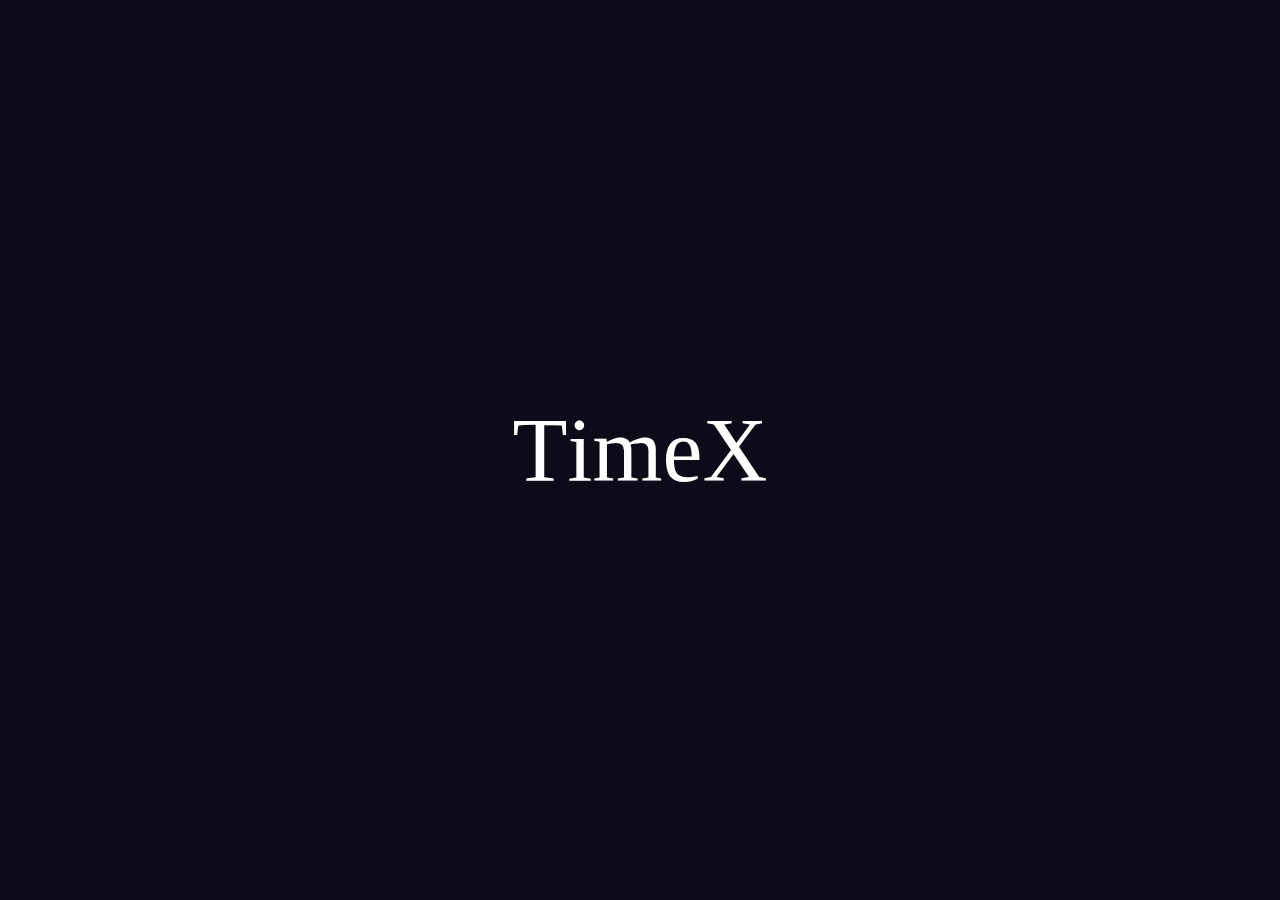
<file: compare.html>
<!doctype html>
<html lang="en">
  <head>
    <meta charset="utf-8">
    <meta name="viewport" content="width=device-width, initial-scale=1">
    <link href="https://cdn.jsdelivr.net/npm/bootstrap@5.0.0-beta1/dist/css/bootstrap.min.css" rel="stylesheet" integrity="sha384-giJF6kkoqNQ00vy+HMDP7azOuL0xtbfIcaT9wjKHr8RbDVddVHyTfAAsrekwKmP1" crossorigin="anonymous">
    <link rel="stylesheet" href="https://cdnjs.cloudflare.com/ajax/libs/font-awesome/4.7.0/css/font-awesome.min.css">
    <link rel="stylesheet" href="https://use.fontawesome.com/releases/v5.14.0/css/all.css" integrity="sha384-HzLeBuhoNPvSl5KYnjx0BT+WB0QEEqLprO+NBkkk5gbc67FTaL7XIGa2w1L0Xbgc" crossorigin="anonymous">
    <link rel="preconnect" href="https://fonts.gstatic.com">
    <link href="https://fonts.googleapis.com/css2?family=Montserrat&family=Nunito+Sans&family=Quicksand:wght@700&display=swap" rel="stylesheet">
    <link href="https://unpkg.com/aos@2.3.1/dist/aos.css" rel="stylesheet">
    <link rel="icon" type="image/png" sizes="32x32" href="Images/favicon/favicon-32x32.png">
    <link rel="stylesheet" href="compare.css">
    <title>TimeX</title>

  </head>

  <body onload="myFunction()";>

    <div id="loader" class="Main">
            
      <div class="center-t">
          <ul>
              <li style="font-family:fontastique; ">T</li>
              <li style="font-family:TIMESS; ">i</li>
              <li style="font-family: TIMESS;">m</li>
              <li style="font-family: TIMESS;">e</li>
              <li style="font-family: Quantify;color: #fff;">X</li>
          </ul>
      </div>    
          
          
  </div>








<div id="content" style="display: none;"> <!--Content loader-->
    <!--Navigation Bar-->

    <div class="Navigation">

        <nav class="navbar navbar-expand-lg">
            <div class="container-fluid">
              <a class="navbar-brand" href="index.html"><img src="Images/logo.svg" alt="Logo" width="120px" height="40px"></a>
              <button class="navbar-toggler" type="button" data-bs-toggle="collapse" data-bs-target="#navbarNavDropdown" aria-controls="navbarNavDropdown" aria-expanded="false" aria-label="Toggle navigation">
                <span class="navbar-toggler-icon"><i class="fas fa-bars"></i></span>
              </button>
              <div class="collapse navbar-collapse" id="navbarNavDropdown">
                <ul class="navbar-nav m-auto">
                  <li class="nav-item">
                    <a class="nav-link active" aria-current="page" href="shop.html">Shop</a>
                  </li>
                  <li class="nav-item">
                    <a class="nav-link" href="features.html">Features</a>
                  </li>
                  <li class="nav-item dropdown">
                    <a class="nav-link dropdown-toggle" href="#" id="navbarDropdownMenuLink" role="button" data-bs-toggle="dropdown" aria-expanded="false">
                      Products
                    </a>
                    <ul class="dropdown-menu" aria-labelledby="navbarDropdownMenuLink">
                      <li><a class="dropdown-item" href="watchse.html">
                        <p class="text-center m-2" style="font-weight: bold;">Recent Launch</p>
                            <div class="container mt-5">
                              <div class="row">
                                  <div class="col-sm-6">
                                      <img src="Images/watch right 2.png" alt="" class="img-fluid" >
                                  </div>

                                  <div class="col-sm-6 dropContent">
                                      <p style="font-weight: 700;">TimeX SE</p>
                                      <p style="font-weight: bold;">$199.00 USD</p>
                                      <p class="details">Details ⇾</p>
                                  </div>
                              </div>

                            </div>

                      </a></li>
                      <li><a class="dropdown-item" href="series3.html">

                        <div class="container mt-5">
                          <div class="row">
                              <div class="col-sm-6">
                                  <img src="Images/watch right 1.png" alt="" class="img-fluid" >
                              </div>

                              <div class="col-sm-6 dropContent">
                                  <p style="font-weight: 700;">TimeX Series 3 </p>
                                  <p style="font-weight: bold;">$399.00 USD</p>
                                  <p class="details">Details ⇾</p>
                              </div>
                          </div>

                        </div>
                        

                      </a></li>
                      <li><a class="dropdown-item" href="series4.html">
                        <div class="container mt-5">
                          <div class="row">
                              <div class="col-sm-6">
                                  <img src="Images/watch right 3.png" alt="" class="img-fluid" >
                              </div>

                              <div class="col-sm-6 dropContent">
                                  <p style="font-weight: 700;">TimeX Series 4</p>
                                  <p style="font-weight: bold;">$499.00 USD</p>
                                  <p class="details"> Details ⇾</p>
                              </div>
                          </div>

                        </div>
                        

                      </a></li>
                    </ul>
                  </li>
                  <li class="nav-item">
                    <a class="nav-link" href="about.html">About</a>
                  </li>
                  <li class="nav-item">
                    <a class="nav-link" href="support.html">Support</a>
                  </li>
                </ul>
                <div class="navbar-nav ml-auto">
                  <div class="container-fluid">
                    <form class="d-flex">
                      <input class="form-control" type="search" placeholder="Type here.." aria-label="Search">
                      <button class="btn searchcolor" type="submit">Search</button>
                    </form>
                  </div>
                  <li class="nav-item">
                    <a class="nav-link" href="#"><i class="fas fa-shopping-cart"></i></a>
                  </li>
                </div>
              </div>

            </div>
          </nav>

    </div>

<!--Navigation Bar End-->

<!--Which TimeX watch Section-->

<div class="container">

        <div class="row text-center">

            <div class="col-12 mt-5">
                 <h1>Which TimeX Watch is right for you?</h1>   
            </div>

        </div>

</div>

<div class="container">

        <div class="row mt-5 text-center">

               <div class="col-4">
                    <h3>Series 4</h3>
                    <hr>
                    <img src="Compare/which-(2).jpg" alt="" class="img-fluid">

                    <div class="my-4" style="color: #86868B;">
                        <h6>The most advanced Watch yet, with a blood oxygen sensor and app, the ECG app and the Always-On Retina display.</h6>
                    </div>

                    <div class="my-3">
                    <h6><span style="color: red;">GPS + Cellular</span> From ₹49,900</h6>
                    <h6>GPS From ₹40,900</h6>
                    </div>   
                        
                    <button class="btn btn-buy"><a href="series4.html">Buy</a></button>
               </div> 

               <div class="col-4">
                    <h3>SE</h3>
                    <hr>
                    <img src="Compare/which-(3).jpg" alt="" class="img-fluid">

                    <div class="my-4" style="color: #86868B;">
                        <h6>Features the same larger display size as Series 4, fall detection, a compass and an always-on altimeter.And lot more.</h6>
                    </div>

                    <div class="my-3">
                        <h6><span style="color: red;">GPS + Cellular</span> From ₹33,900</h6>
                        <h6>GPS From From ₹29,900</h6>
                    </div>

                    <button class="btn btn-buy"><a href="watchse.html">Buy</a></button>
                </div>

                <div class="col-4">
                    <h3>Series 3</h3>    
                    <hr>
                    <img src="Compare/which-(1).jpg" alt="" class="img-fluid">

                    <div class="my-4" style="color: #86868B;">
                        <h6>The most advanced Watch yet, with a blood oxygen sensor and app, the ECG app and the Always-On Retina display.</h6>
                    </div>

                    <h6 class="my-3">GPS From  ₹20,900</h6> <br>
                    <button class="btn btn-buy"><a href="series3.html">Buy</a></button>
                </div>


        </div>



</div>

<!-- Quick Look -->
<div class="quick-bg">

        <div class="container my-5">

            <div class="row text-center">
                    <div class="col-12 p-5">
                          <h1>Quick Look</h1>  
                    </div>
            </div>

            <div class="row text-center">

                <div class="col-4">

                    <div class="mb-5">
                      <img src="Compare/smartwatch size.svg" alt="" width="100px" height="100px">
                        <h6 class="my-3">44mm or 40mm <br> case size</h6>
                    </div>  
                    
                    
                    <div class="mb-5">
                      <img src="Compare/smartwatch.svg" alt="" width="100px" height="100px">
                        <h6  class="my-3">Always-On <br>Retina display</h6>
                    </div> 

                    <div class="mb-5">
                      <img src="Compare/water-resistant.svg" alt="" width="100px" height="100px">
                        <h6  class="my-3">50m <br>Water resistant Swimproof</h6>
                    </div> 

                    
                    <div class="mb-5">
                      <img src="Compare/oxygen.svg" alt="" width="100px" height="100px">
                        <h6  class="my-3">Blood Oxygen app</h6>
                    </div> 

                    <div class="mb-5">
                      <img src="Compare/ecg-lines.svg" alt="" width="100px" height="100px">
                        <h6  class="my-3">ECG app</h6>
                    </div> 

                    <div class="mb-5">
                      <img src="Compare/heart-rate.svg" alt="" width="100px" height="100px">
                        <h6  class="my-3">High and low heart rate <br> notifications</h6>
                    </div> 

                    <div class="mb-5">
                      <img src="Compare/sos.svg" alt="" width="100px" height="100px">
                        <h6  class="my-3">Emergency SOS</h6>
                    </div> 

                    <div class="mb-5">
                      <img src="Compare/phone-call.svg" alt="" width="100px" height="100px">
                        <h6  class="my-3">International <br> emergency calling</h6>
                    </div> 

                    <div class="mb-5">
                      <img src="Compare/paratrooper-falling-silhouette.svg" alt="" width="100px" height="100px">
                        <h6  class="my-3">Fall detection</h6>
                    </div> 
                    

                    <div class="mb-5">
                      <img src="Compare/compass.svg" alt="" width="100px" height="100px">
                        <h6  class="my-3">Compass</h6>
                    </div>
                </div>

                <div class="col-4">

                    <div class="mb-5">
                      <img src="Compare/smartwatch size.svg" alt="" width="100px" height="100px">
                      <h6  class="my-3">44mm or 40mm <br>  case size</h6>
                    </div>  

                    <div class="mb-5">
                      <img src="Compare/smartwatch (1).svg" alt="" width="100px" height="100px">
                        <h6  class="my-3">Retina display <br> 30% larger </h6> 
                    </div> 

                    <div class="mb-5">
                      <img src="Compare/water-resistant.svg" alt="" width="100px" height="100px">
                        <h6  class="my-3">50m <br>Water resistant Swimproof</h6>
                    </div> 

                    <div class="mb-5">
                      <img src="Compare/delete.svg" alt="" width="100px" height="60px">
                        <br> <br> <br> <br> <br> <br> <br>
                    </div> 


                    <div class="mb-5">
                      <img src="Compare/delete.svg" alt="" width="100px" height="60px">
                        <br>
                    </div> 

                    <div class="mb-5">
                      <img src="Compare/heart-rate.svg" alt="" width="100px" height="100px">
                        <h6  class="my-3">High and low heart rate <br> notifications</h6>
                    </div> 

                    <div class="mb-5">
                      <img src="Compare/sos.svg" alt="" width="100px" height="100px">
                        <h6  class="my-3">Emergency SOS</h6>
                    </div> 

                    <div class="mb-5">
                      <img src="Compare/phone-call.svg" alt="" width="100px" height="100px">
                        <h6  class="my-3">International <br> emergency calling</h6>
                    </div> 

                    <div class="mb-5">
                      <img src="Compare/paratrooper-falling-silhouette.svg" alt="" width="100px" height="100px">
                        <h6  class="my-3">Fall detection</h6>
                    </div> 

                    <div class="mb-5">
                      <img src="Compare/compass.svg" alt="" width="100px" height="100px">
                        <h6  class="my-3">Compass</h6>
                    </div> 

              
                </div>

                <div class="col-4">

                    <div class="mb-5">
                      <img src="Compare/smartwatch size.svg" alt="" width="100px" height="100px">
                      <h6  class="my-3">42mm or 38mm <br>  case size</h6>
                    </div>  

                    <div class="mb-5">
                      <img src="Compare/smartwatch (1).svg" alt="" width="100px" height="100px">
                        <h6  class="my-3">Retina display <br> 20% larger</h6>
                    </div> 

                    <div class="mb-5">
                      <img src="Compare/water-resistant.svg" alt="" width="100px" height="100px">
                        <h6  class="my-3">50m <br>Water resistant Swimproof</h6>
                    </div> 

                    <div class="mb-5">
                      <img src="Compare/delete.svg" alt="" width="100px" height="60px">
                      <br> <br> <br><br> <br> <br> <br>
                    </div> 


                    <div class="mb-5">
                      <img src="Compare/delete.svg" alt="" width="100px" height="60px">
                        <br>
                    </div> 

                    <div class="mb-5">
                      <img src="Compare/heart-rate.svg" alt="" width="100px" height="100px">
                        <h6  class="my-3">High and low heart rate <br> notifications</h6>
                    </div> 

                    <div class="mb-5">
                      <img src="Compare/sos.svg" alt="" width="100px" height="100px">
                        <h6  class="my-3">Emergency SOS</h6>
                    </div> 

                    <div class="mb-5">
                      <img src="Compare/phone-call.svg" alt="" width="100px" height="100px">
                        <h6  class="my-3">International <br> emergency calling</h6>
                    </div> 


                    <div class="mb-5">
                      <img src="Compare/delete.svg" alt="" width="100px" height="60px">
                        <br> <br> <br> <br> <br> 
                    </div>
                    
                    <div class="mb-5">
                      <img src="Compare/delete.svg" alt="" width="100px" height="60px">
                        <br> <br> <br> <br> <br> <br> <br>
                    </div>

                </div>
            </div>

        </div>
</div>        

<div class="container">
  
    <div class="row">

        <div class="col-12">
            <h1 class="my-4">key Differences</h1>
            <h2>Display</h2>
            <hr>
        </div>

    </div>  

    <div class="row">

        <div class="col-md-4 my-4">
          <div class="text-center">
              <h1 class="my-5 head-color">Series 4</h1>
            <img src="Compare/smartwatch.svg" alt="" width="200px" height="200px">
          
            <h3 class="my-4 text-left">Always-On Retina display</h3>
          </div>
            <h6>The display never sleeps, so you can always see the time and information that’s most important to you. The viewing area stretches deep into the rounded corners and is over
              30% larger than the TimeX Series 3 display.</h6>
        </div>

        <div class="col-md-4 my-4">
          <div class="text-center">
            <h1 class="my-5 head-color"> Watch SE</h1>
            <img src="Compare/smartwatch (1).svg" alt="" width="200px" height="200px">
          <h3 class="my-4">Retina display</h3>
        </div>
          <h6>The same larger display size as Series 4, so you cansee more and use all the latest watch faces and complications.
            Just raise your wrist and the display instantly comes to life.</h6>
        </div>

        <div class="col-md-4 my-4">
          <div class="text-center">
            <h1 class="my-5 head-color">Series 3</h1>
            <img src="Compare/smartwatch (1).svg" alt="" width="200px" height="200px">
          <h3 class="my-4">Retina display</h3>
          </div>
          <h6>Just raise your wrist and the display instantly comes to life.</h6>
        </div>
    </div>


</div>

<div class="quick-bg">
      <div class="container  my-4 p-4">
        
            <div class="row">

                <div class="col-12">
                    <h1 class="my-4">Materials and Finishes</h1>
                    <hr>
                </div>

            </div> 
            <div class="row">

                <div class="col-md-4">
                    <h1 class="my-5 head-color">Series 4</h1>
                    <h4>Aluminium</h4>
                    <h4>Stainless Steel</h4>
                    <h4>Titanium</h4>
                    <h6 class="my-5">The TimeX watch series 4 case is 11% thinner than the TimeX watch series 3 case</h6>
                    <h6 class="my-3">Aluminium models have Ion-X glass displays. Stainless steel and titanium models have sapphire crystal displays.</h6>
                </div>

                <div class="col-md-4">
                  <h1 class="my-5 head-color">Watch SE</h1>
                  <h4>Aluminium</h4>
                  <h4>_____</h4>
                  <h4>_____</h4>
                  <h6 class="my-5">Featuring the same case size as Series 4 and available in 100% recycled aluminium.</h6>
                  <h6 class="my-3">TimeX Watch SE has an Ion-X glass display.</h6>
                </div>

                <div class="col-md-4">
                  <h1 class="my-5 head-color">Series 3</h1>
                  <h4>Aluminium</h4>
                  <h4>_____</h4>
                  <h4>_____</h4>
                  <h6 class="my-5">TimeX Watch Series 3 has an Ion-X glass display.</h6>
                </div>
            </div>
      </div>
</div>

<div class="container my-4">

      <div class="row">
          <div class="col-12">
              <h1>Health and Wellness</h1>
              <hr>
          </div>
      </div>

      <div class="row">

          <div class="col-md-4">
              <h1 class="my-5 head-color">Series 4</h1>
              <h4>Blood Oxygen app</h4>
              <h4>ECG app</h4>
              <h4>High and low heart rate notifications</h4>
              <h4>Irregular heart rhythm notification</h4>

              <h6 class="my-5">Series 4 has the most advanced health and wellness features ever in an TimeX Watch. You can measure your blood oxygen levels.</h6>
              <h6 class="my-5">Take an ECG from your wrist, be alerted if it detects unusually high or low heart rates or an irregular rhythm,and even measure your current heart rate.</h6>
          </div>

          <div class="col-md-4">
              <h1 class="my-5 head-color">Watch SE</h1>
              <h4>___</h4>
              <h4>___</h4>
              <h4>High and low heart rate notifications</h4>
              <h4>Irregular heart rhythm notification</h4>
              <h6 class="my-5">TimeX Watch SE can alert you if it detects unusually high or low heart rates or an irregular rhythm,as well as measure your current heart rate.
              </h6>
          </div>

          <div class="col-md-4">
            <h1 class="my-5 head-color">Series 3</h1>
            <h4>___</h4>
            <h4>___</h4>
            <h4>High and low heart rate notifications</h4>
            <h4>Irregular heart rhythm notification</h4>
            <h6 class="my-5">TimeX Watch Series 3 can alert you if it detects unusually high or low heart rates or an irregular rhythm, as well as measure your current heart rate.</h6>
          </div>
      </div>

</div>

<div class="quick-bg">

      <div class="container  my-4 p-4">
        
        <div class="row">

            <div class="col-12">
                <h1 class="my-4">Safety and Emergency</h1>
                <hr>
            </div>

        </div> 
        <div class="row">

            <div class="col-md-4">
              <h1 class="my-5 head-color">Series 4</h1>
                <h4>Emergency SOS</h4>
                <h4>International emergency calling</h4>
                <h4>Fall detection</h4>
                <h4>Noise monitoring</h4>
                <h6 class="my-5">With Emergency SOS, you can quickly call for help and alert your emergency contacts.</h6>
            </div>

            <div class="col-md-4">
              <h1 class="my-5 head-color">Watch SE</h1>
              <h4>Emergency SOS</h4>
              <h4>International emergency calling</h4>
              <h4>Fall detection</h4>
              <h4>Noise monitoring</h4>
              <h6 class="my-5">With the same safety and emergency features as Series 4, you’re never too far away from help if you need it.</h6>

            </div>

            <div class="col-md-4">
              <h1 class="my-5 head-color">Series 3</h1>
              <h4>Emergency SOS</h4>
              <h4>_____</h4>
              <h4>_____</h4>
              <h4>_____</h4>
              <h6 class="my-5">You can quickly call for help and alert your emergency contacts if you need to.</h6>
            </div>
        </div>
      </div>

</div>

<div class="container">

    <div class="row">
        <div class="col-12">
            <h1>Technology</h1>
            <hr>
        </div>
    </div>

    <div class="row">

        <div class="col-md-4">
          <h1 class="my-5 head-color">Series 4</h1>
            <h4 class="my-3">Blood oxygen sensor</h4>
            <h4 class="my-3">Electrical heart sensor</h4>
            <h4 class="my-3">Third-generation <br> optical heart sensor</h4>
            <h4 class="my-3">Dual-core S6 SiP</h4>
            <h4 class="my-3">Digital Crown with <br> haptic feedback</h4>
            <h4 class="my-3">Cellular connectivity <br> on GPS + Cellular <br> models</h4>
            <h4 class="my-3">GPS</h4>
            <h4 class="my-3">Compass</h4>
            <h4 class="my-3">Always-on altimeter </h4>
            <h4 class="my-3">Second-generation <br> speaker and mic</h4>
        </div>

        <div class="col-md-4">
          <h1 class="my-5 head-color">Watch SE</h1>
            <h4 class="my-3">_____</h4>
            <h4 class="my-3">_____</h4>
            <h4 class="my-3">Second-generation <br> optical heart sensor</h4>
            <h4 class="my-3">Dual-core S5 SiP</h4>
            <h4 class="my-3">Digital Crown with <br> haptic feedback</h4>
            <h4 class="my-3">Cellular connectivity <br> on GPS + Cellular <br> models</h4>
            <h4 class="my-3">GPS</h4>
            <h4 class="my-3">Compass</h4>
            <h4 class="my-3">Always-on altimeter </h4>
            <h4 class="my-3">Second-generation <br> speaker and mic</h4>
        </div>

        <div class="col-md-4">
          <h1 class="my-5 head-color">Series 3</h1>
          <h4 class="my-3">_____</h4>
          <h4 class="my-3">_____</h4>
          <h4 class="my-3">Optical heart sensor</h4>
          <h4 class="my-3">Dual-core S3 SiP</h4>
          <h4 class="my-3">Digital Crown with</h4>
          <h4 class="my-3">_____</h4>
          <h4 class="my-3"><br> <br> <br> <br> GPS</h4>
          <h4 class="my-3">_____</h4>
          <h4 class="my-3">Always-on altimeter </h4>
          <h4 class="my-3"> speaker and mic</h4>
        </div>
    </div>

</div>


<!-- Specification section End -->

<!--Footer Section-->

<div class="container-fluid f-color">

  <div class="row mt-5 py-5">

      <div class="col-lg-3 col-md-6 col-sm-6 text-center mb-5 mb-lg-0">

        <span><i class="fas fa-box-open F-content my-3"></i></span>
        <h4 class="F-content"><a href="">Free Delivery</a></h4>
        <p class="lead-1">Buy online and get free no-contact delivery.</p>
        <a href="" class="L-more-3">Learn More</a>

      </div>

      <div class="col-lg-3 col-md-6 col-sm-6 text-center mb-5  mb-lg-0 ">

          <span><i class="fas fa-dollar-sign F-content my-3"></i></span>
          <h4 class="F-content"><a href="">Ways to Buy</a></h4>
          <p class="lead-1">Buy the way that's right for you.</p>
          <a href="" class="L-more-3">Learn More</a>

      </div>

      <div class="col-lg-3 col-md-6 col-sm-6 text-center mb-5  mb-lg-0">

          <span><i class="fas fa-comments F-content my-3"></i></span>
          <h4 class="F-content"><a href="">Get help buying</a></h4>
          <p class="lead-1">Have a question? call a Specialist or chat online.</p>
          <a href="" class="L-more-3">Contact Us</a>

      </div>

      <div class="col-lg-3 col-md-6 col-sm-6 text-center  mb-lg-0">

          <span><i class="fas fa-user-friends my-3"></i></span>
          <h4 class="F-content F-content"><a href="">Online Personal Session</a></h4>
          <p class="lead-1">From basics to pro tips,get more out of your new Watch.</p>
          <a href="" class="L-more-3">Learn More</a>

      </div>


  </div>

      <div class="row Footer-bg">

          <div class="col-12 text-center py-5">
              <img src="Images/logo.svg" alt="" width="120px" height="60px">
              <h5 class="c-by">Created By <span class="c-by-name">Satyam Vhadgar</span></h5>
              <!-- <hr class="F-line"> -->
          </div>
      </div>

      <div class="row Footer-bg">
          <div class="col-12 text-center">
            <div class="F-nav">
                <ul>
                  <li><a href="shop.html" class="lead mx-4">Shop</a></li>
                  <li><a href="features.html" class="lead mx-4">Features</a></li>
                  <li><a href="series4.html" class="lead mx-4">Products</a></li>
                  <li><a href="about.html" class="lead mx-4">About</a></li>
                  <li><a href="support.html" class="lead mx-4">Support</a></li>
                </ul>
                <br>
                <ul>
                  <li><a href="" class="lead mx-4"><i class="fab fa-facebook-f"></i></a></li>
                  <li><a href="" class="lead mx-4"><i class="fab fa-twitter"></i></a></li>
                  <li><a href="" class="lead mx-4"><i class="fab fa-instagram"></i></a></li>
                  <li><a href="" class="lead mx-4"><i class="fab fa-youtube"></i></a></li>
                </ul>
                <h6 style="color: #FF0A7F;font-weight: 200;">© 2020 TimeX  All rights reserved.</h6>
                
            </div>    
          </div>
      </div>

</div>



</div>








  <script>
  var myVar;
  
  function myFunction() {
    myVar = setTimeout(showPage, 3000);
  }
  
  function showPage() {
    document.getElementById("loader").style.display = "none";
    document.getElementById("content").style.display = "block";
  }
  </script>



    <!--AOS Js-->
    <script src="https://unpkg.com/aos@2.3.1/dist/aos.js"></script>
    <script> AOS.init();</script>
    <!--Bootstap JS-->
    <script src="https://cdn.jsdelivr.net/npm/bootstrap@5.0.0-beta1/dist/js/bootstrap.bundle.min.js" integrity="sha384-ygbV9kiqUc6oa4msXn9868pTtWMgiQaeYH7/t7LECLbyPA2x65Kgf80OJFdroafW" crossorigin="anonymous"></script>
  </body>
</html>
</file>
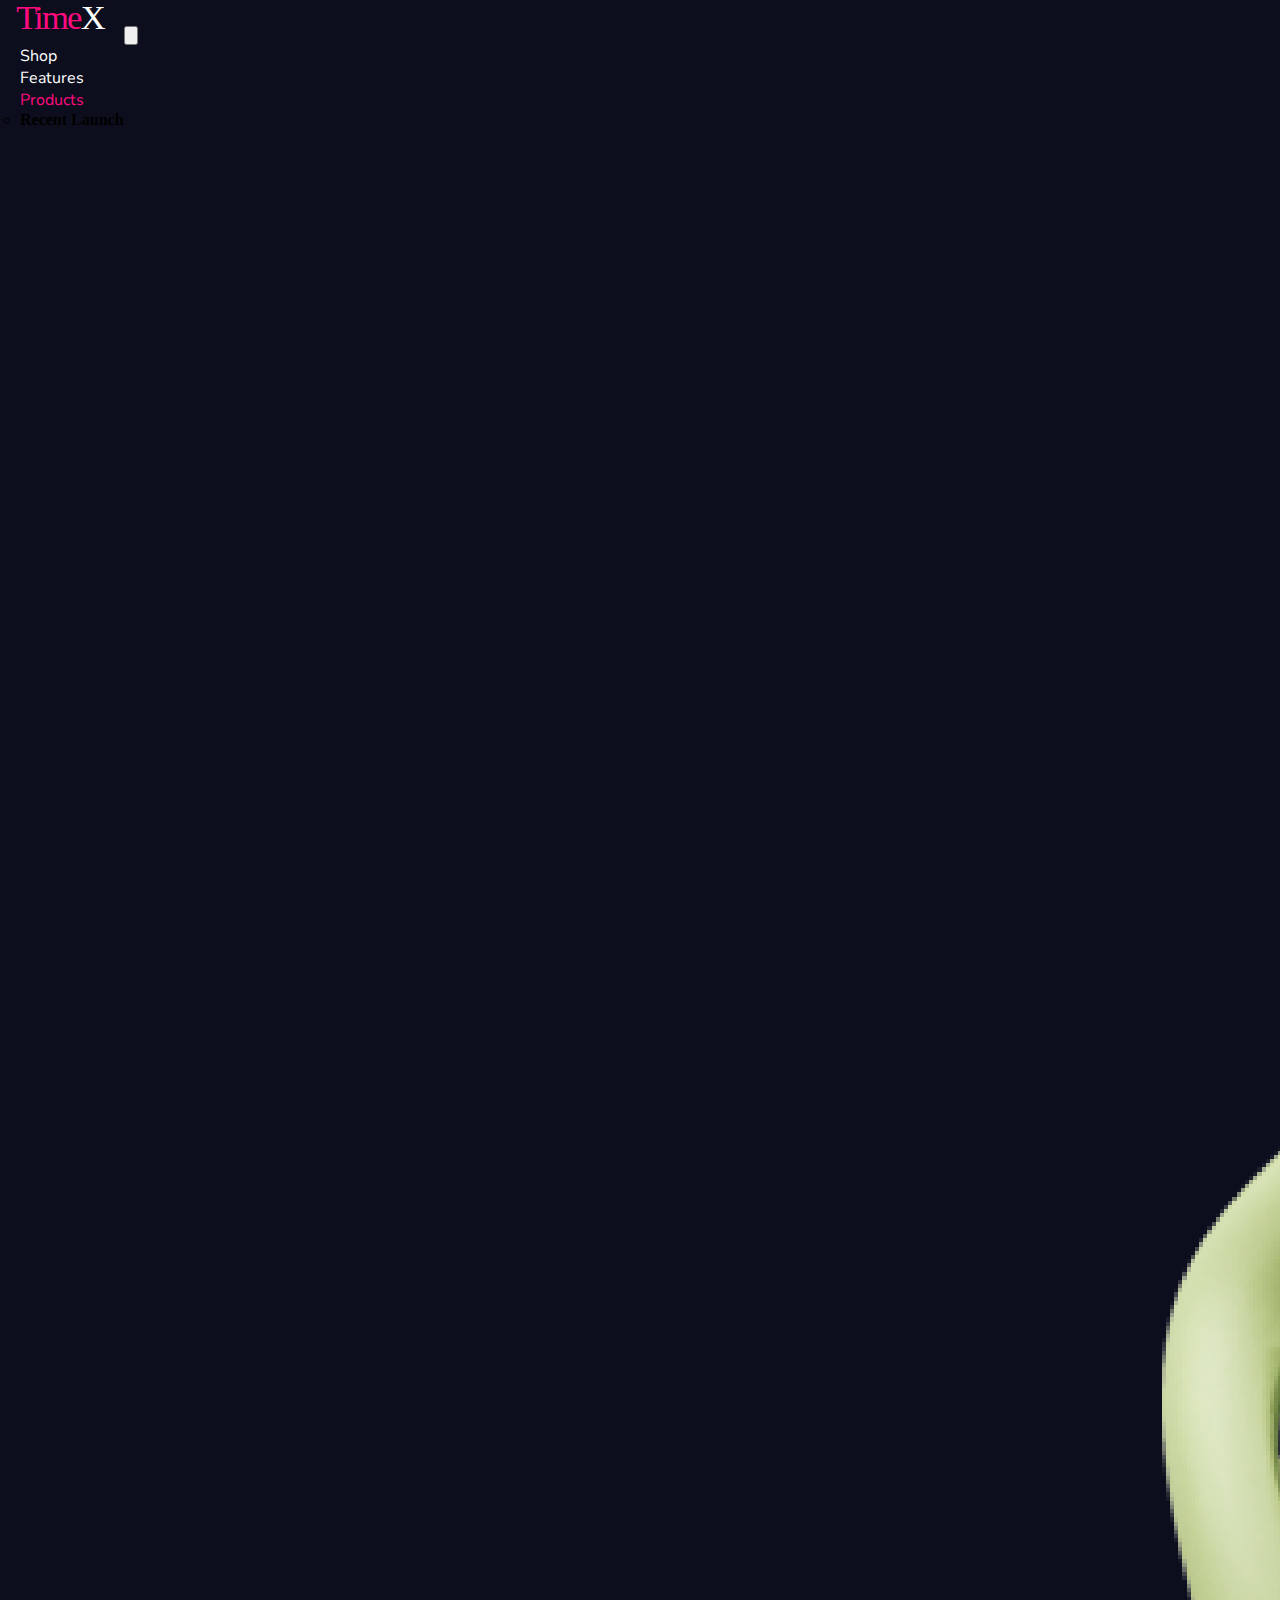
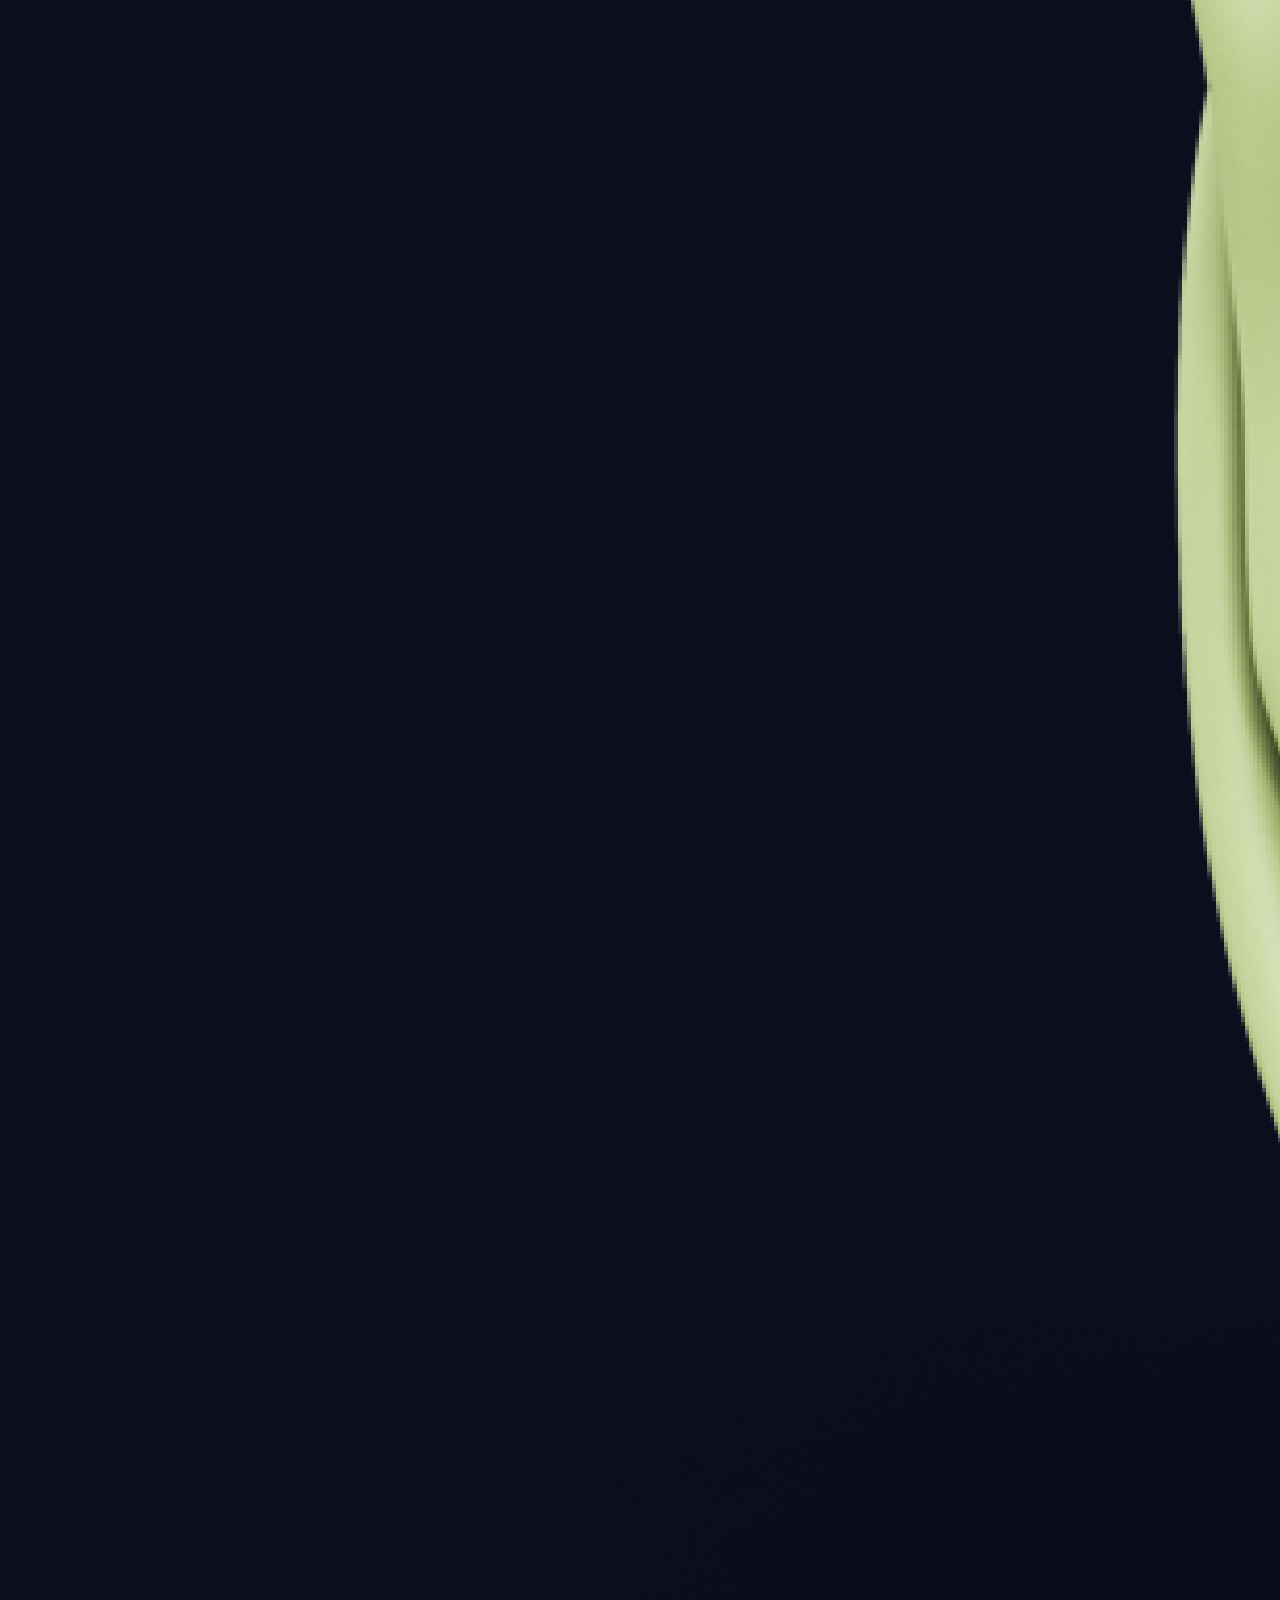
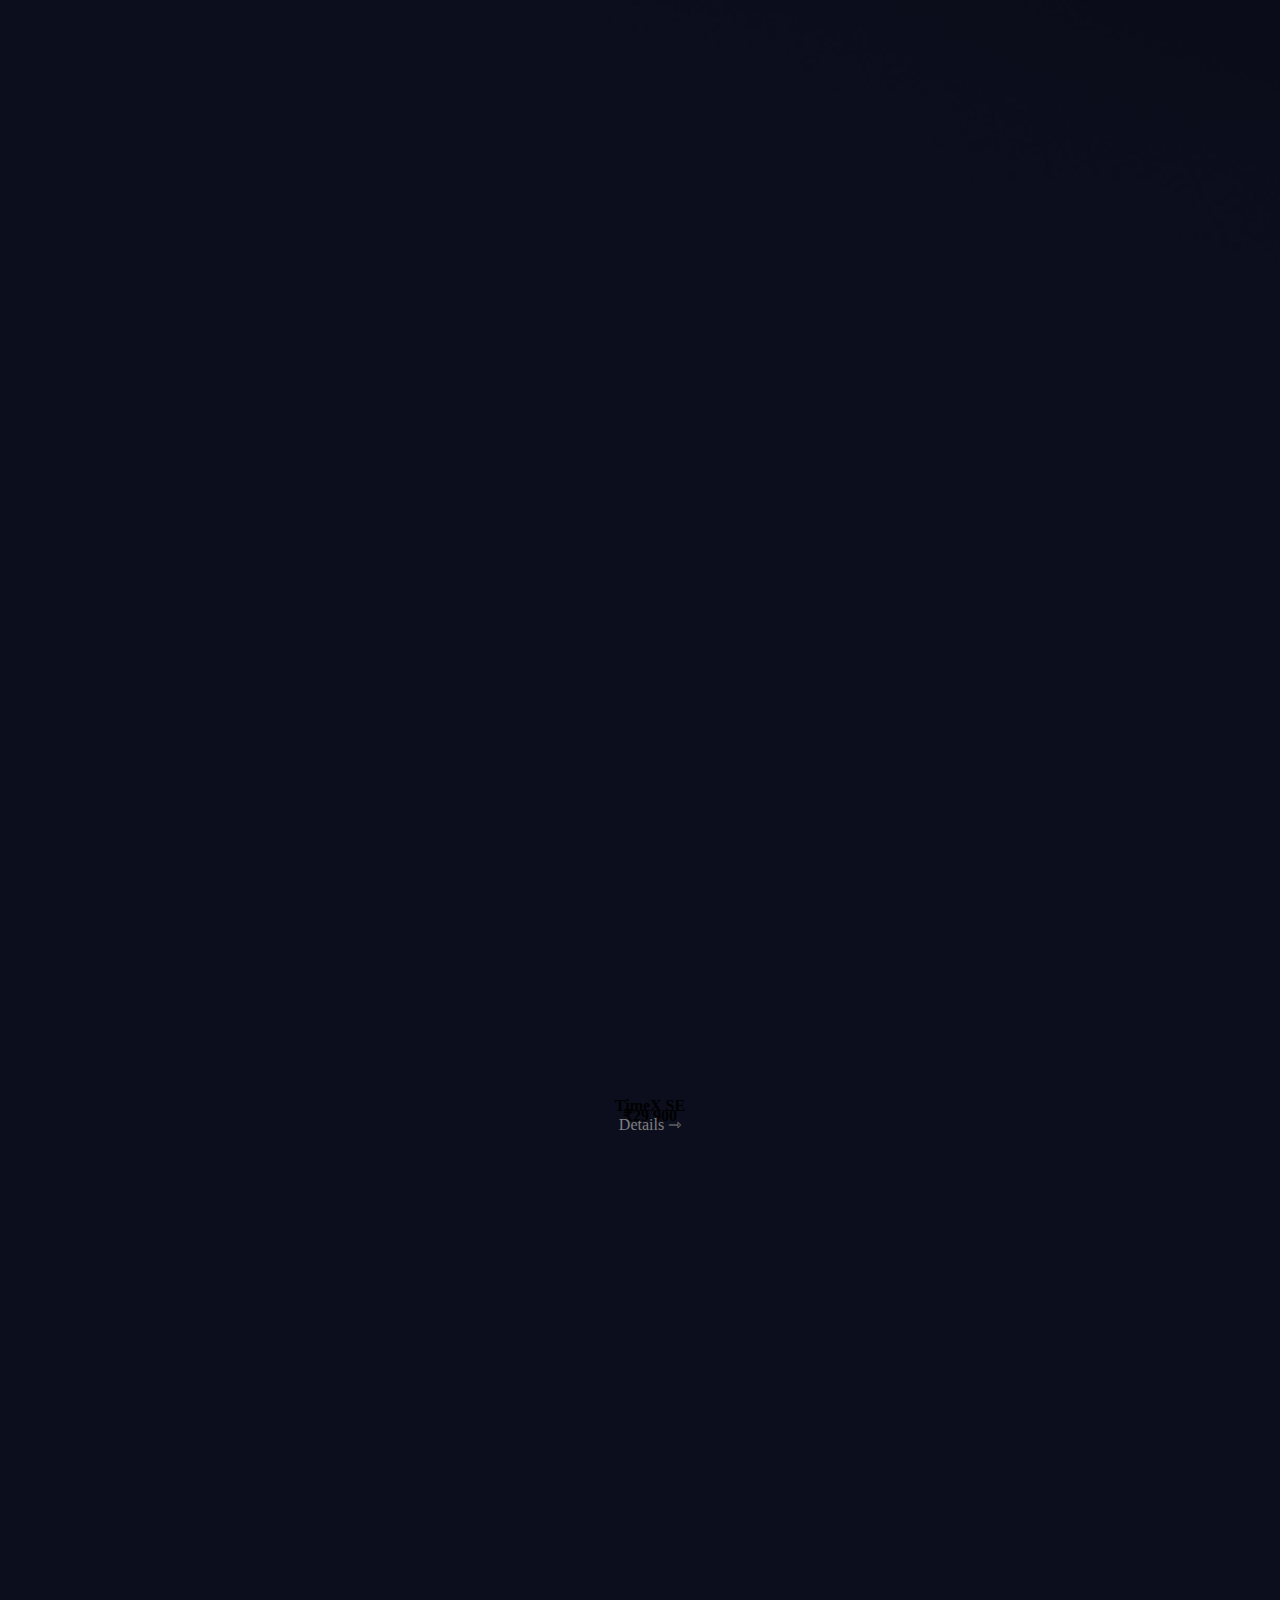
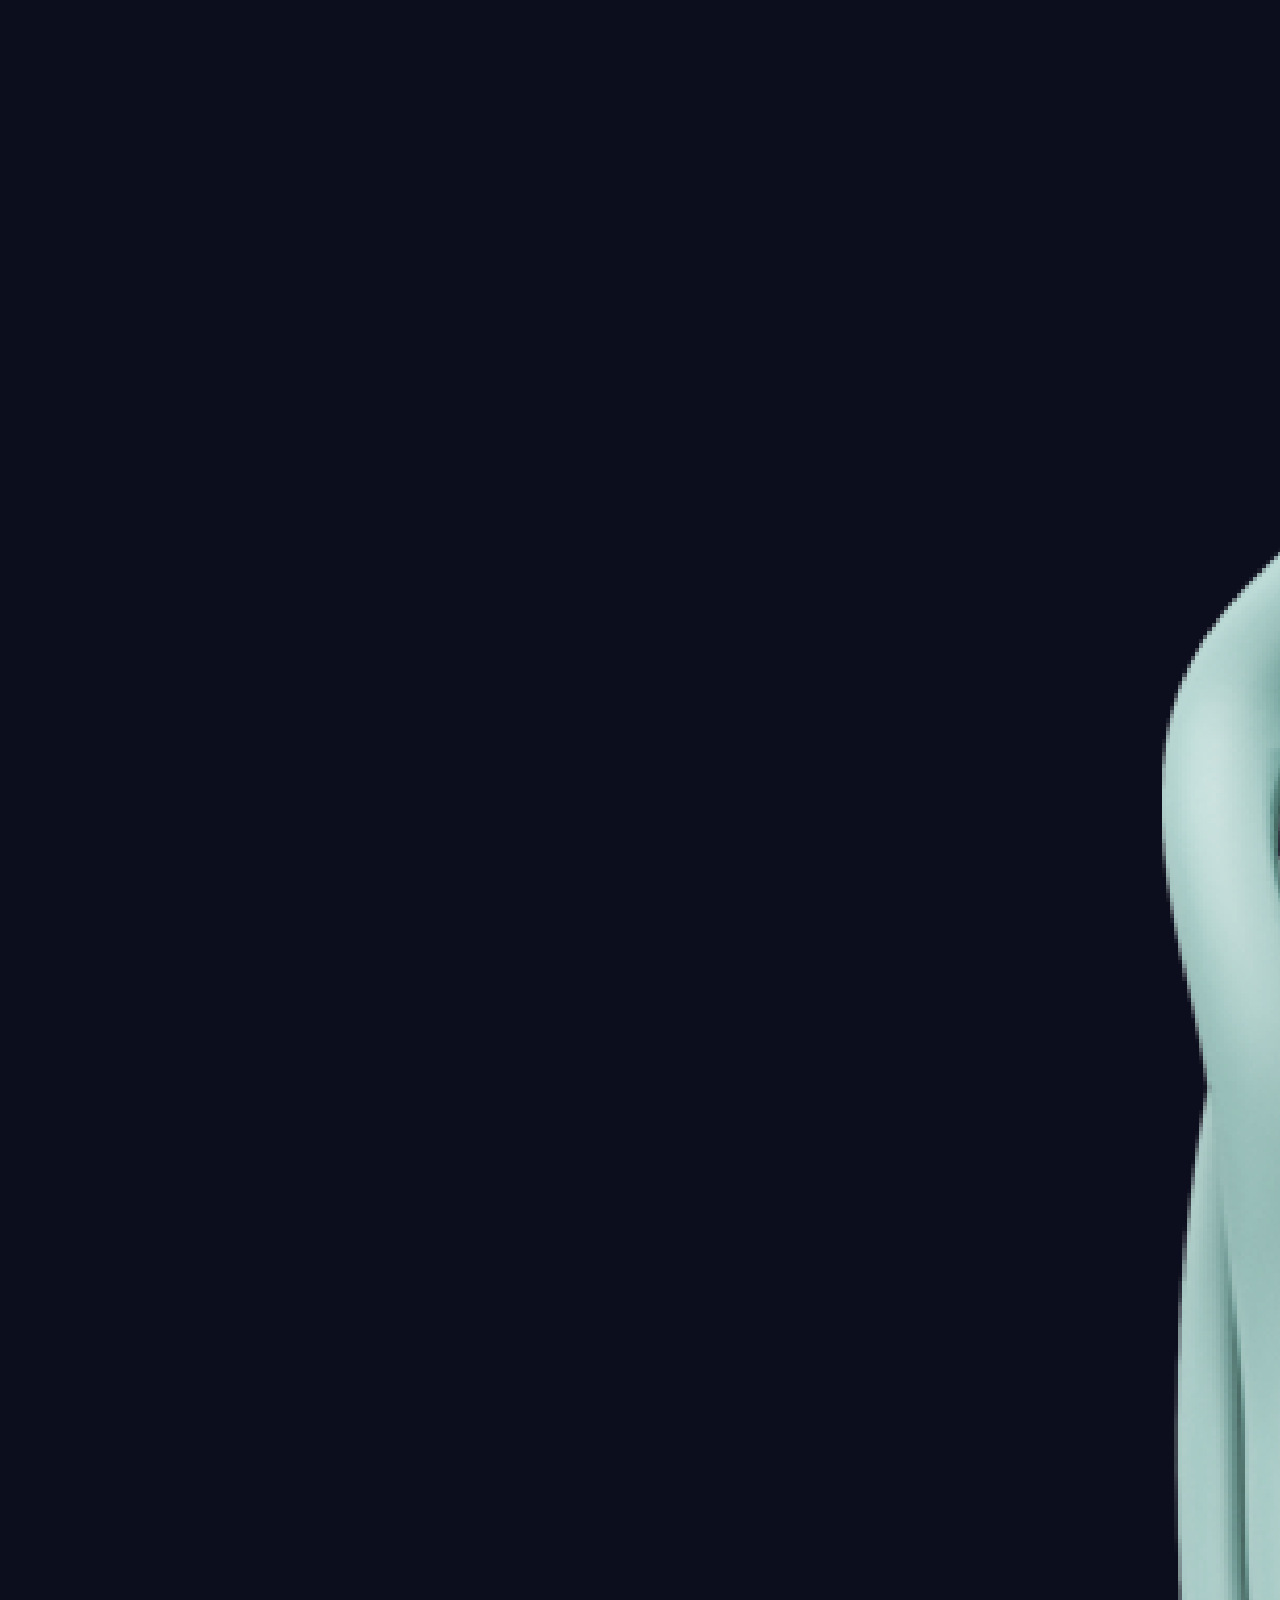
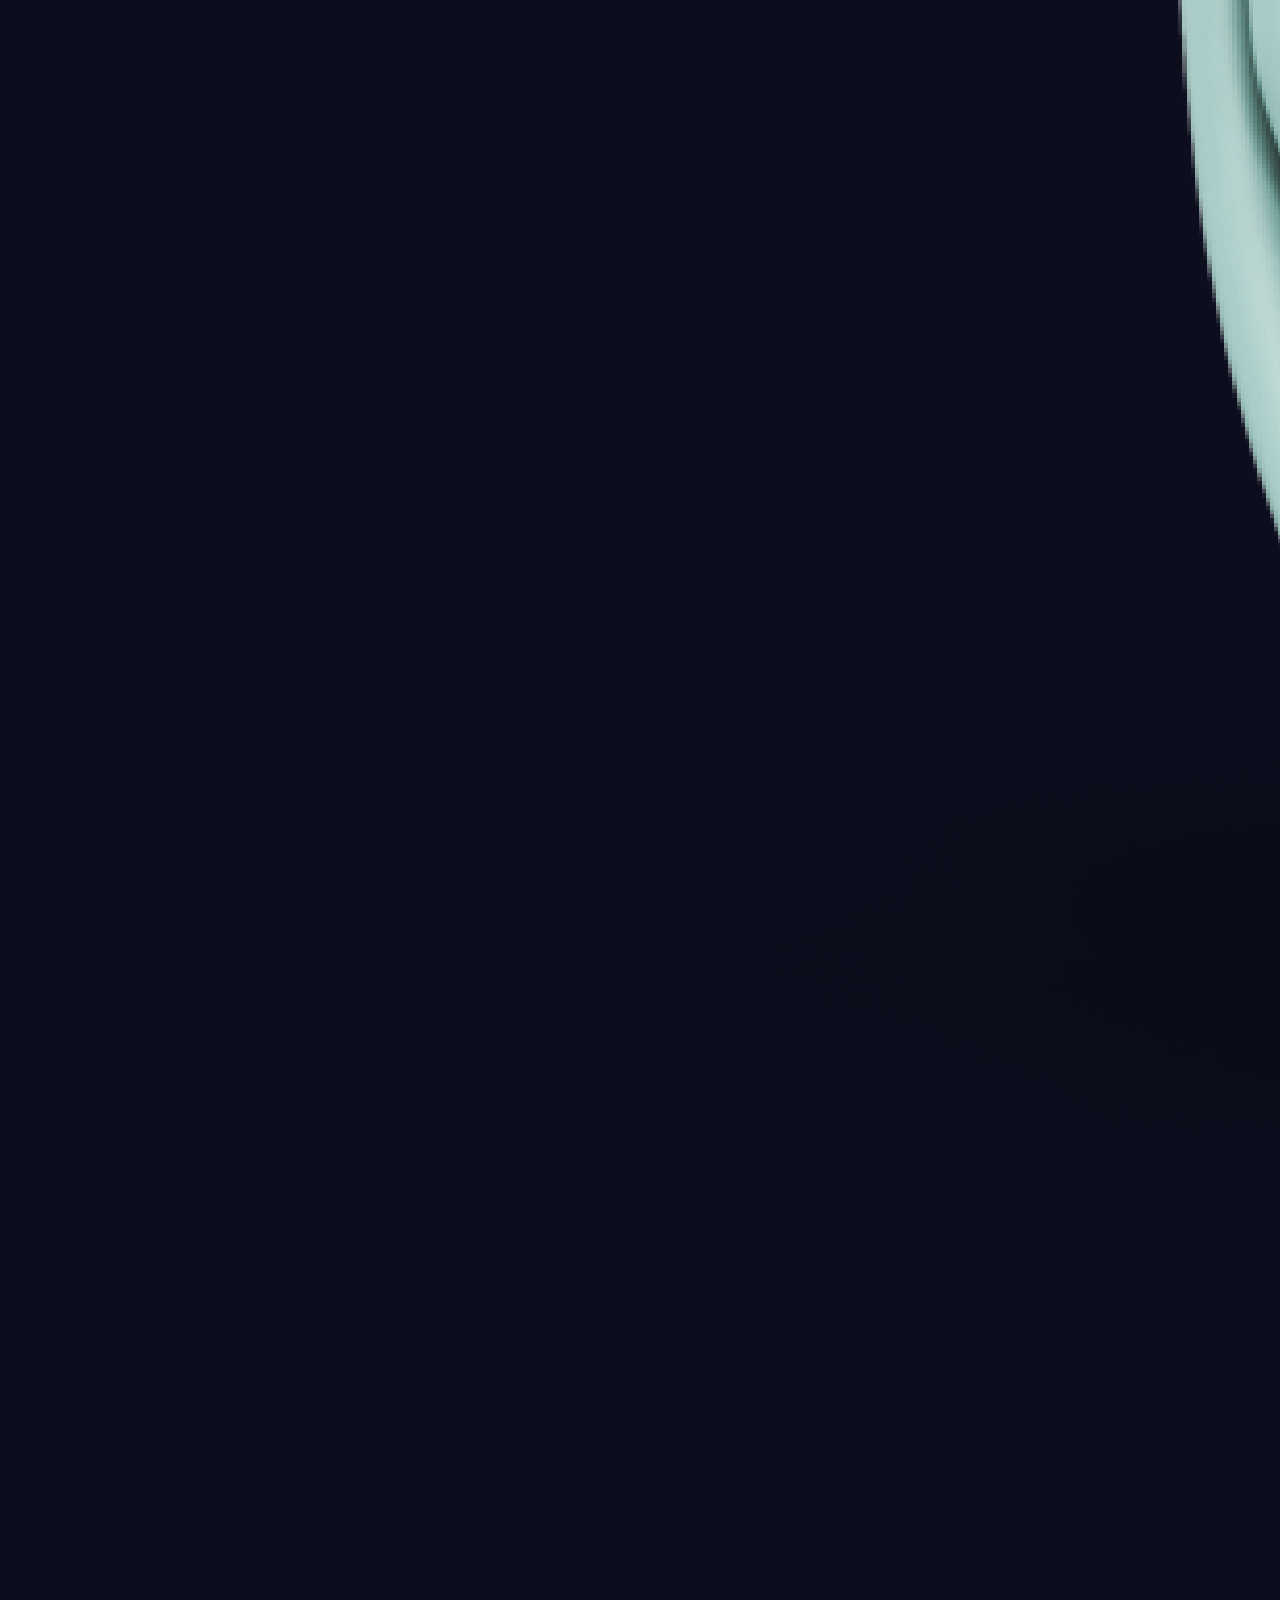
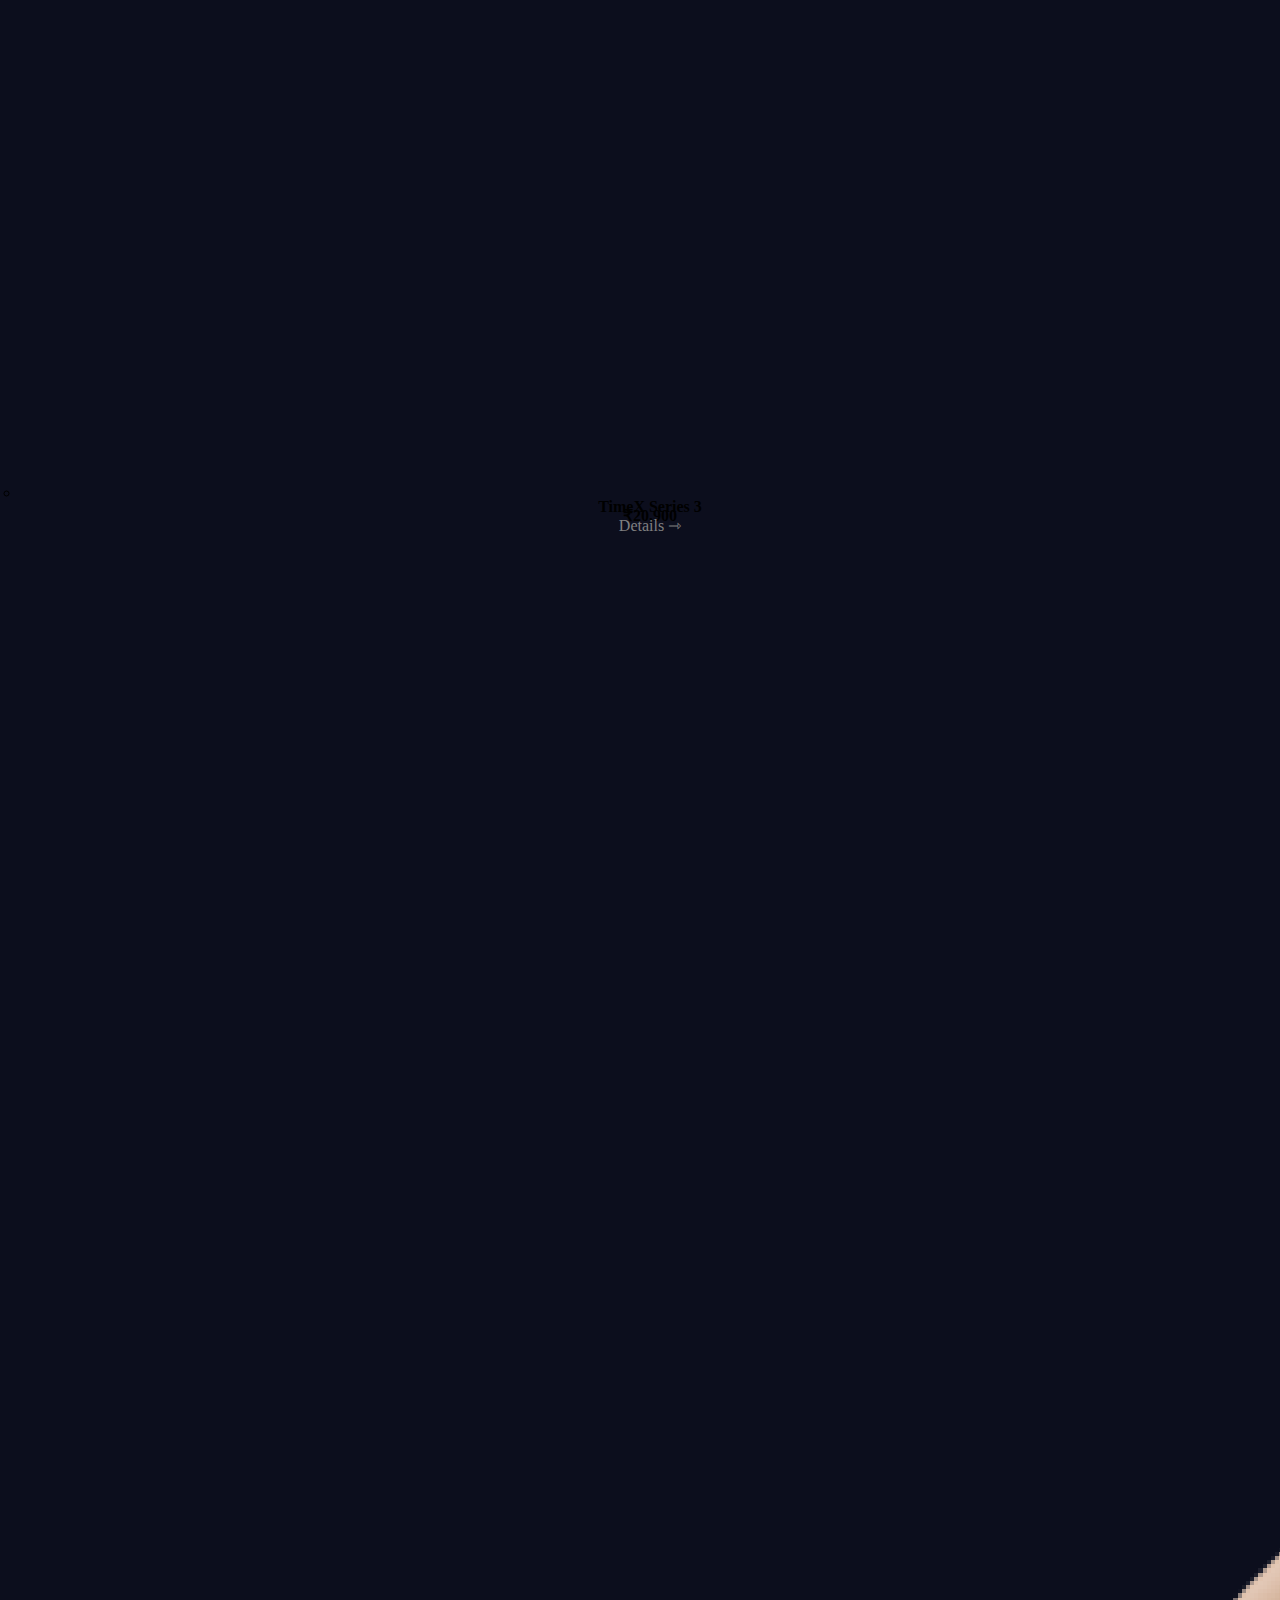
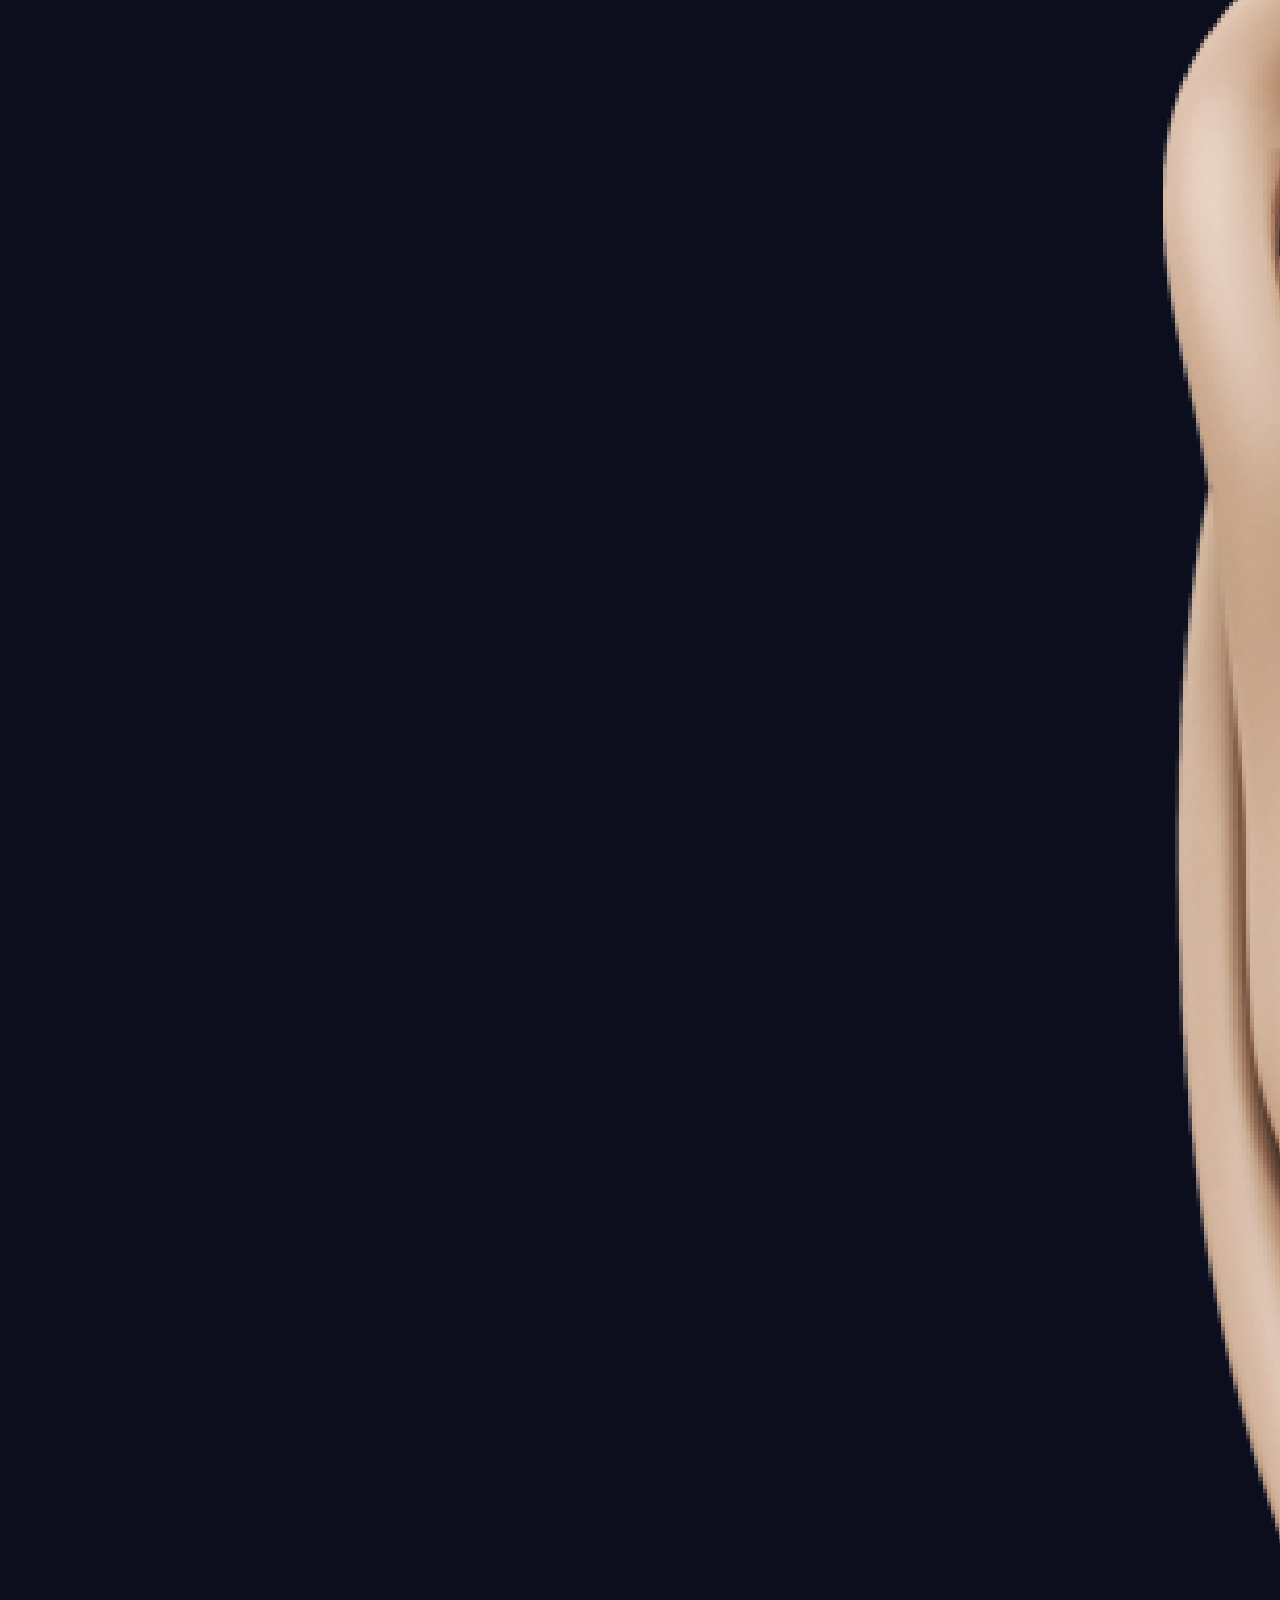
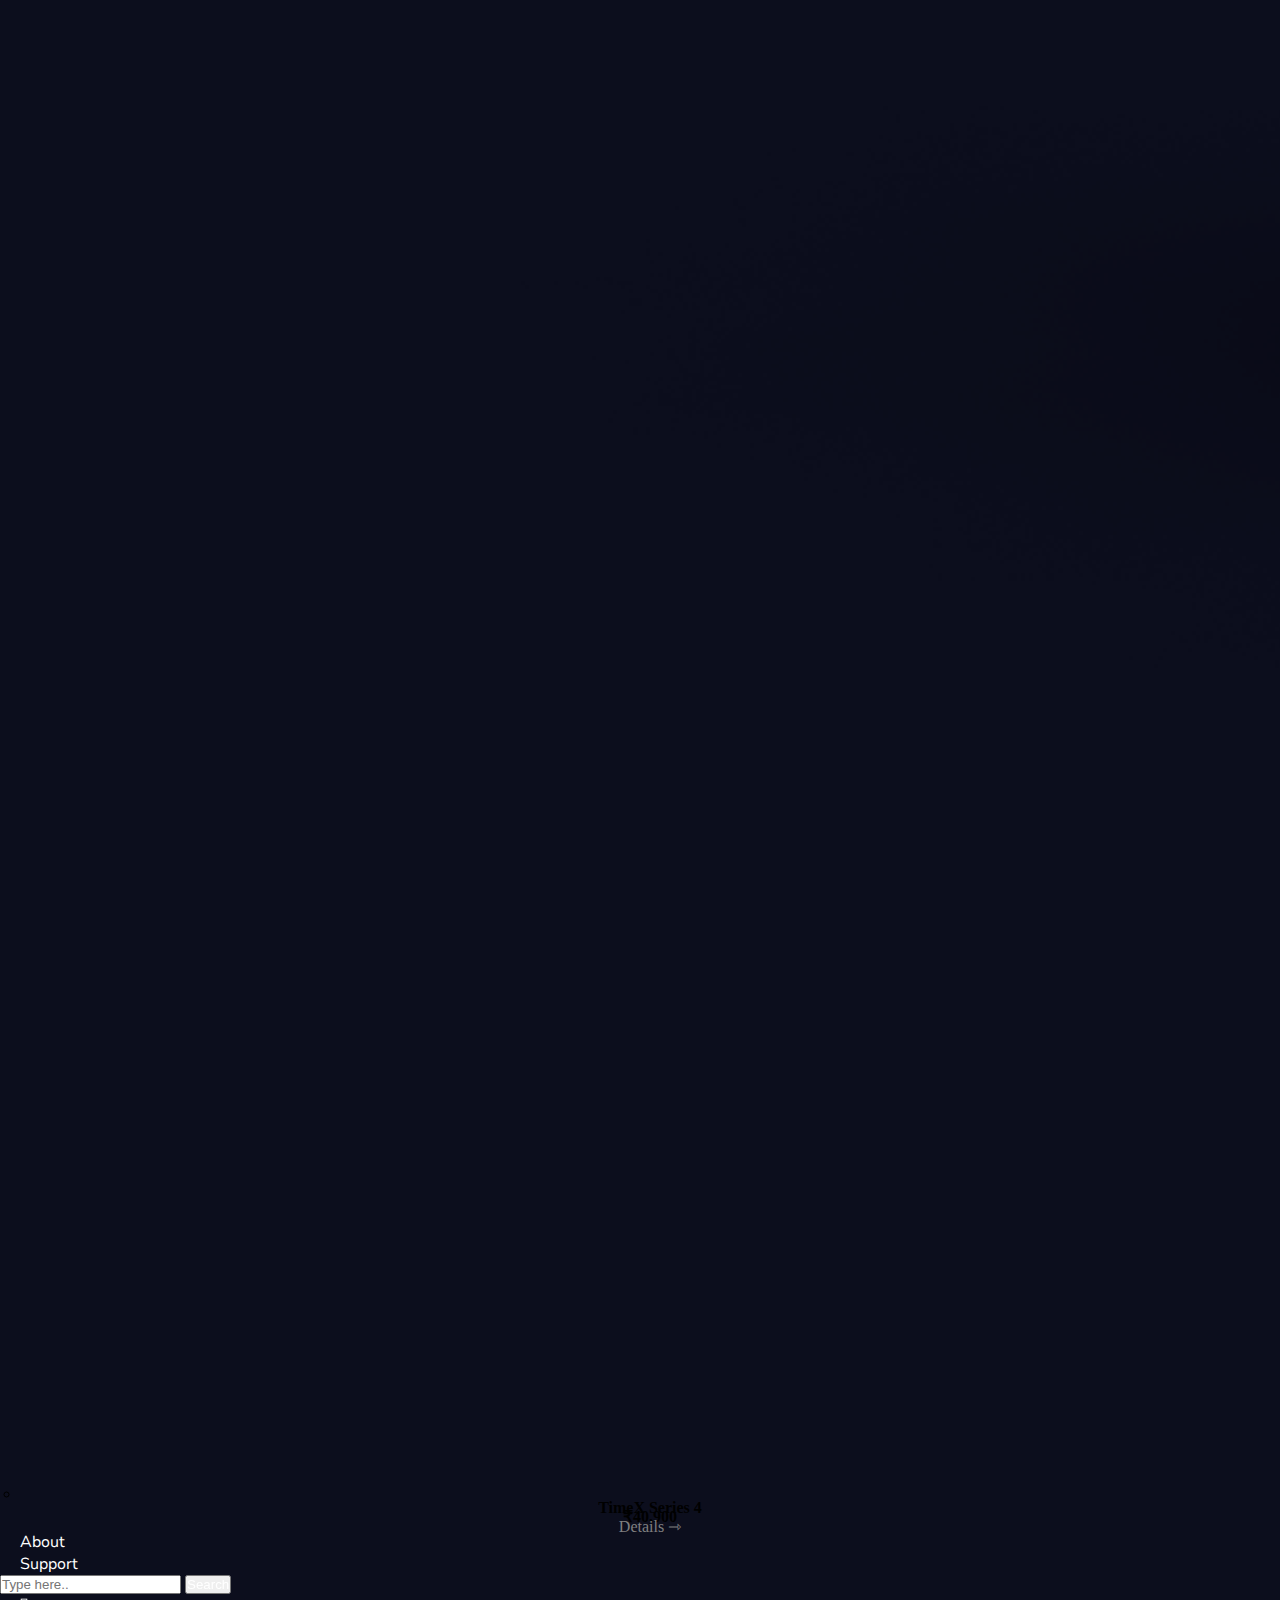
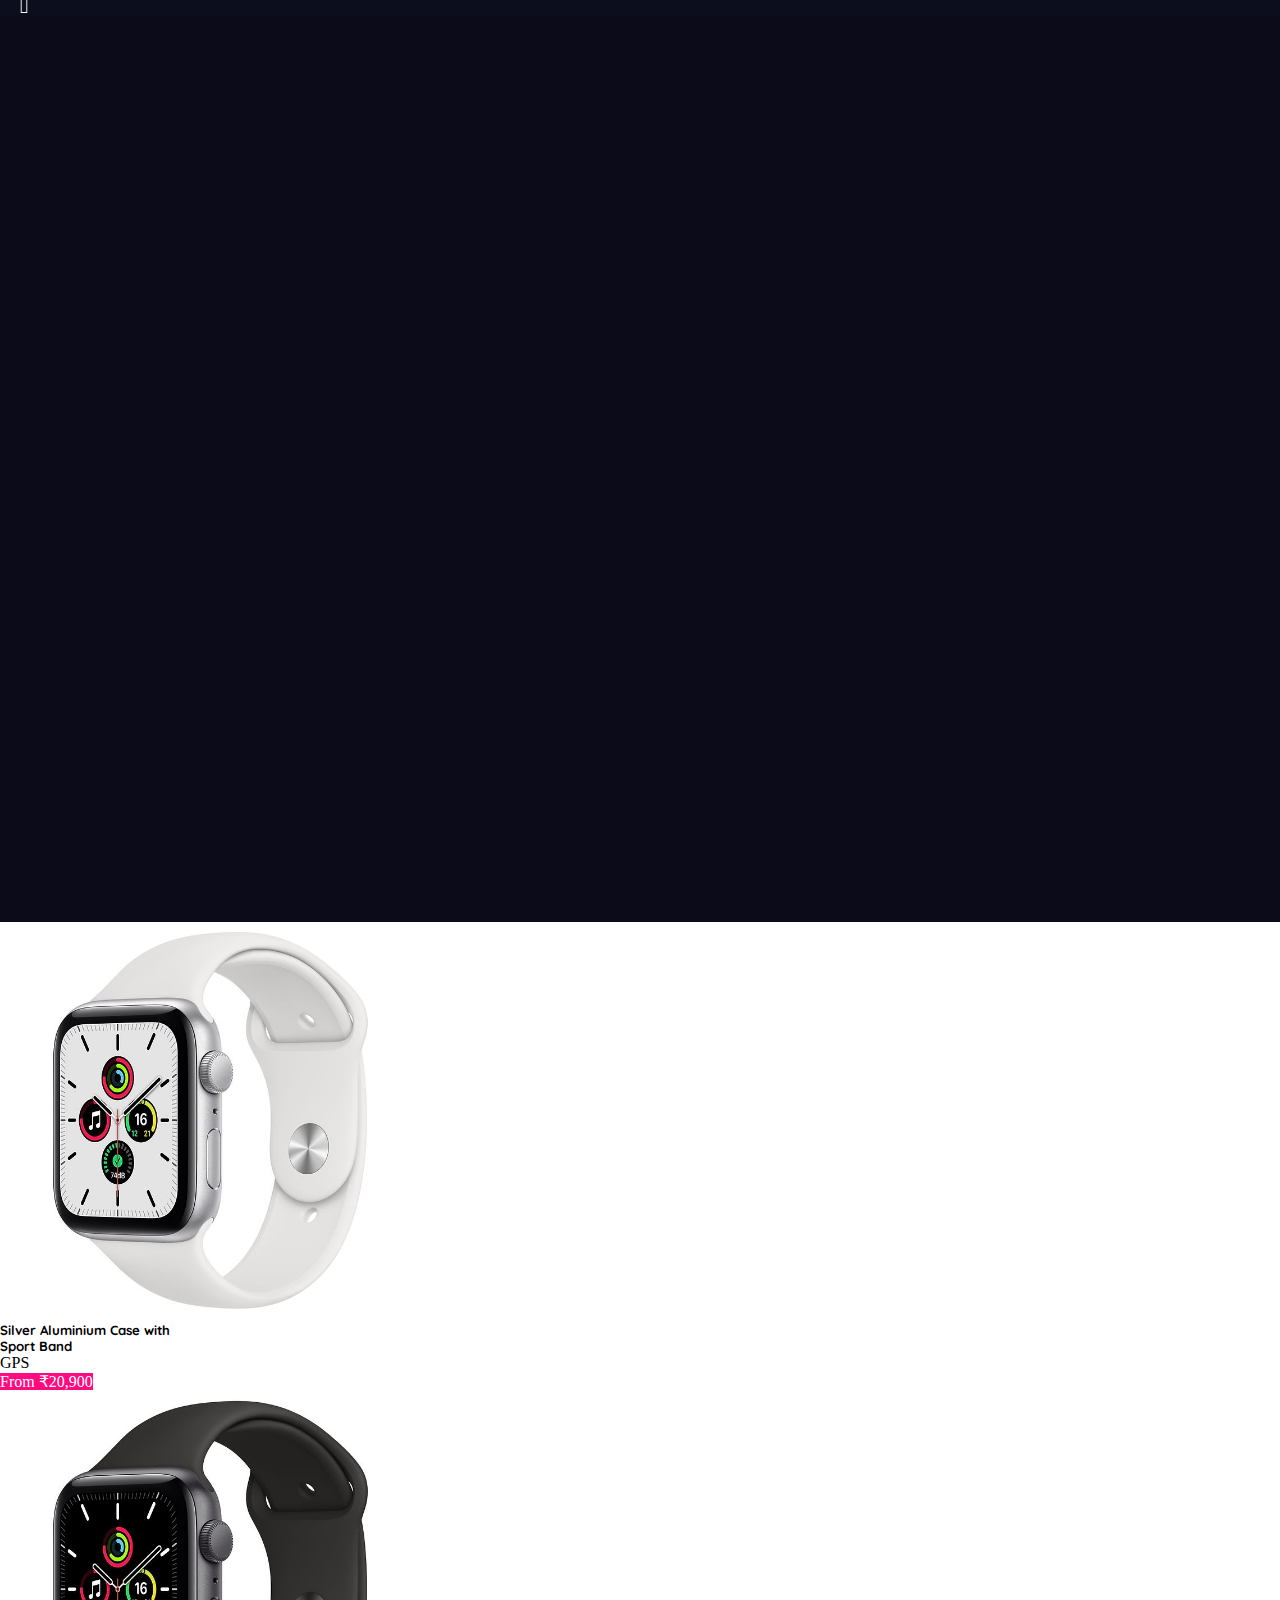
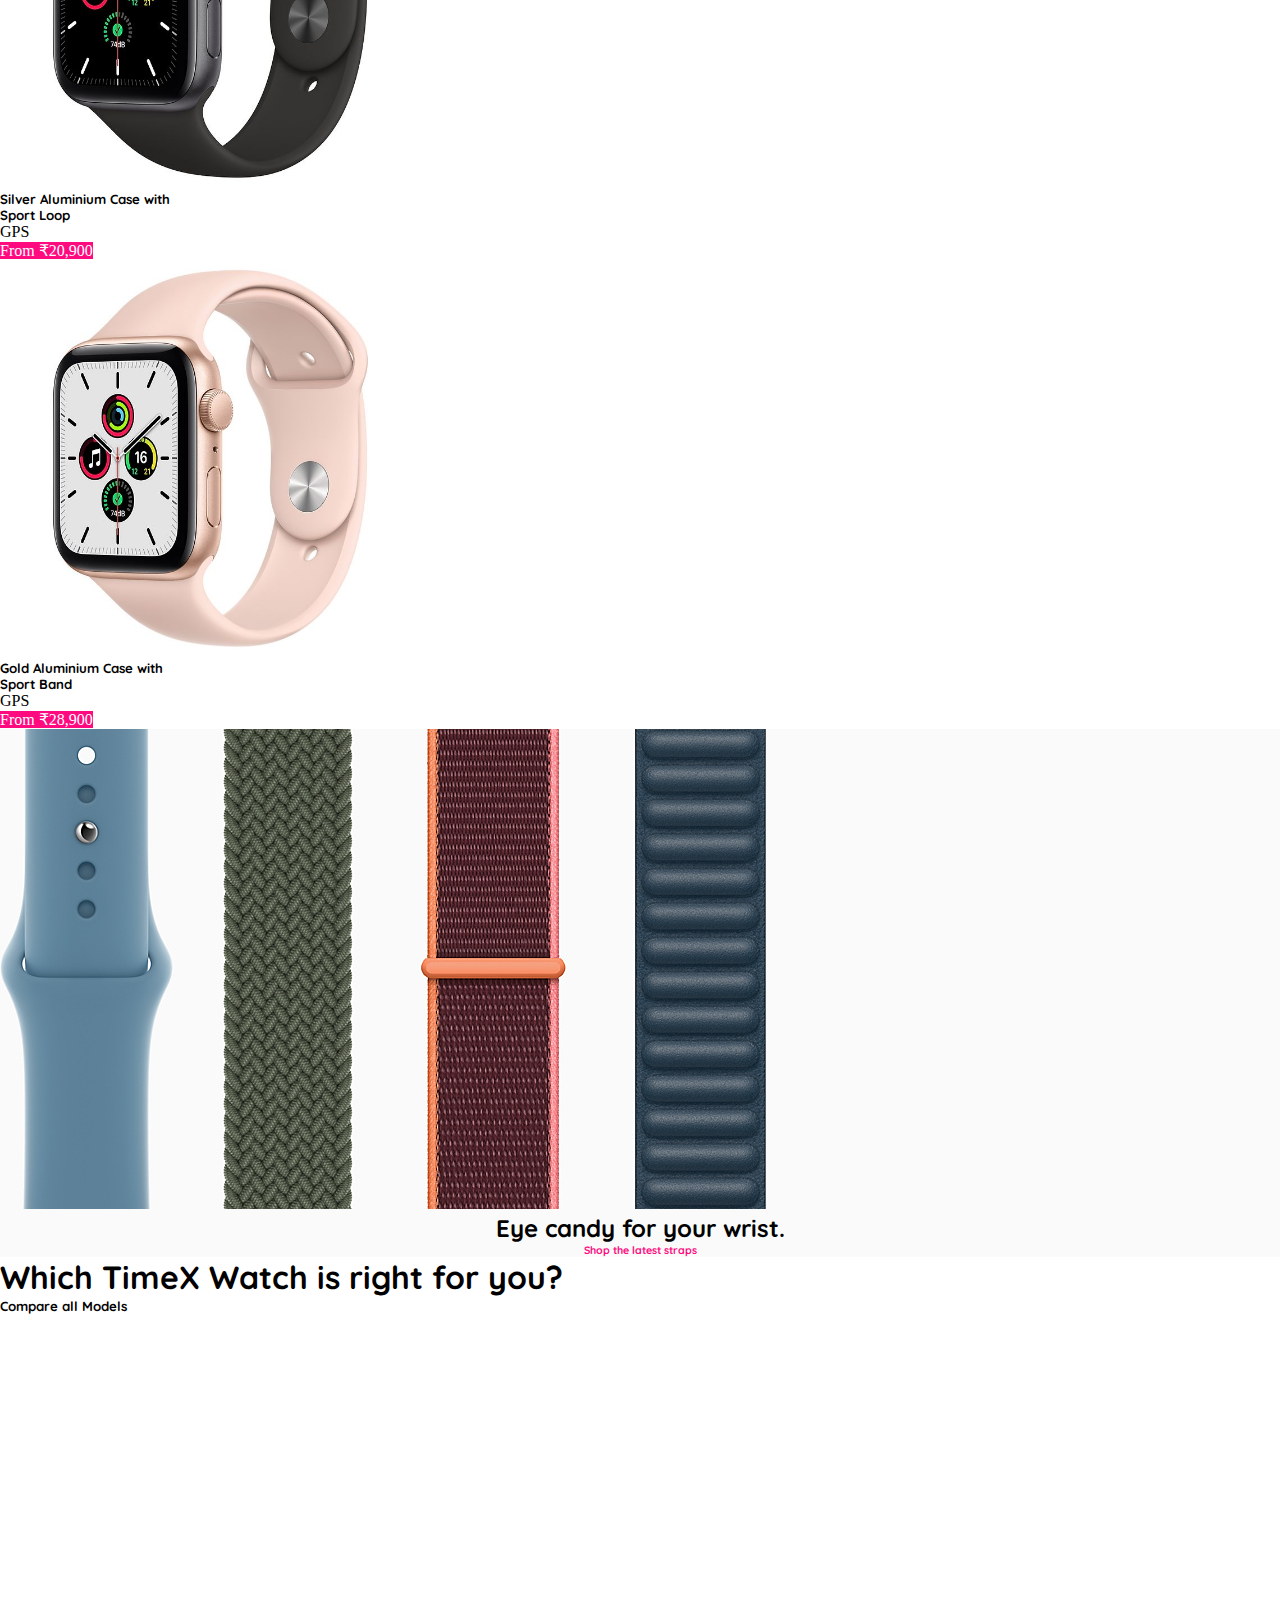
<file: series3.html>
<!doctype html>
<html lang="en">
  <head>
    <meta charset="utf-8">
    <meta name="viewport" content="width=device-width, initial-scale=1">
    <link href="https://cdn.jsdelivr.net/npm/bootstrap@5.0.0-beta1/dist/css/bootstrap.min.css" rel="stylesheet" integrity="sha384-giJF6kkoqNQ00vy+HMDP7azOuL0xtbfIcaT9wjKHr8RbDVddVHyTfAAsrekwKmP1" crossorigin="anonymous">
    <link rel="stylesheet" href="https://cdnjs.cloudflare.com/ajax/libs/font-awesome/4.7.0/css/font-awesome.min.css">
    <link rel="stylesheet" href="https://use.fontawesome.com/releases/v5.14.0/css/all.css" integrity="sha384-HzLeBuhoNPvSl5KYnjx0BT+WB0QEEqLprO+NBkkk5gbc67FTaL7XIGa2w1L0Xbgc" crossorigin="anonymous">
    <link rel="preconnect" href="https://fonts.gstatic.com">
    <link href="https://fonts.googleapis.com/css2?family=Montserrat&family=Nunito+Sans&family=Quicksand:wght@700&display=swap" rel="stylesheet">
    <link href="https://unpkg.com/aos@2.3.1/dist/aos.css" rel="stylesheet">
    <link rel="icon" type="image/png" sizes="32x32" href="Images/favicon/favicon-32x32.png">
    <link rel="stylesheet" href="series3.css">
    <title>Watch Series 3 - TimeX </title>

  </head>

  <body>

    <!--Navigation Bar-->

    <div class="Navigation">

        <nav class="navbar navbar-expand-lg">
            <div class="container-fluid">
              <a class="navbar-brand" href="index.html"><img src="Images/logo.svg" alt="Logo" width="120px" height="40px"></a>
              <button class="navbar-toggler" type="button" data-bs-toggle="collapse" data-bs-target="#navbarNavDropdown" aria-controls="navbarNavDropdown" aria-expanded="false" aria-label="Toggle navigation">
                <span class="navbar-toggler-icon"><i class="fas fa-bars"></i></span>
              </button>
              <div class="collapse navbar-collapse" id="navbarNavDropdown">
                <ul class="navbar-nav m-auto">
                  <li class="nav-item">
                    <a class="nav-link " aria-current="page" href="shop.html">Shop</a>
                  </li>
                  <li class="nav-item">
                    <a class="nav-link" href="features.html">Features</a>
                  </li>
                  <li class="nav-item dropdown">
                    <a class="nav-link active dropdown-toggle" href="#" id="navbarDropdownMenuLink" role="button" data-bs-toggle="dropdown" aria-expanded="false">
                      Products
                    </a>
                    <ul class="dropdown-menu" aria-labelledby="navbarDropdownMenuLink">
                      <li><a class="dropdown-item" href="watchse.html">
                        <p class="text-center m-2" style="font-weight: bold;">Recent Launch</p>
                            <div class="container mt-5">
                              <div class="row">
                                  <div class="col-sm-6">
                                      <img src="Images/watch right 2.png" alt="" class="img-fluid" >
                                  </div>

                                  <div class="col-sm-6 dropContent">
                                      <p style="font-weight: 700;">TimeX SE</p>
                                      <p style="font-weight: bold;">₹29,900</p>
                                      <p class="details">Details ⇾</p>
                                  </div>
                              </div>

                            </div>

                      </a></li>
                      <li><a class="dropdown-item" href="series3.html">

                        <div class="container mt-5">
                          <div class="row">
                              <div class="col-sm-6">
                                  <img src="Images/watch right 1.png" alt="" class="img-fluid" >
                              </div>

                              <div class="col-sm-6 dropContent">
                                  <p style="font-weight: 700;">TimeX Series 3 </p>
                                  <p style="font-weight: bold;">₹20,900</p>
                                  <p class="details">Details ⇾</p>
                              </div>
                          </div>

                        </div>
                        

                      </a></li>
                      <li><a class="dropdown-item" href="series4.html">
                        <div class="container mt-5">
                          <div class="row">
                              <div class="col-sm-6">
                                  <img src="Images/watch right 3.png" alt="" class="img-fluid" >
                              </div>

                              <div class="col-sm-6 dropContent">
                                  <p style="font-weight: 700;">TimeX Series 4</p>
                                  <p style="font-weight: bold;">₹40,900</p>
                                  <p class="details"> Details ⇾</p>
                              </div>
                          </div>

                        </div>
                        

                      </a></li>
                    </ul>
                  </li>
                  <li class="nav-item">
                    <a class="nav-link" href="about.html">About</a>
                  </li>
                  <li class="nav-item">
                    <a class="nav-link" href="support.html">Support</a>
                  </li>
                </ul>
                <div class="navbar-nav ml-auto">
                  <div class="container-fluid">
                    <form class="d-flex">
                      <input class="form-control" type="search" placeholder="Type here.." aria-label="Search">
                      <button class="btn searchcolor" type="submit">Search</button>
                    </form>
                  </div>
                  <li class="nav-item">
                    <a class="nav-link" href="#"><i class="fas fa-shopping-cart"></i></a>
                  </li>
                </div>
              </div>

            </div>
          </nav>

    </div>

<!--Navigation Bar End-->

<!--Hero WatchSE Section-->

<div class="fi-bg">
    <div class="container">

        <div class="row text-center">

              <div class="col-12">
                <div data-aos="fade-left" data-aos-duration="2000">
                <img src="Series 3/3watch-edited.png" alt="" class="img-fluid">
              </div>
              </div>

        </div>
        <div class="row">

          <div class="col-12 fi-content my-5 text-center">

              <div data-aos="zoom-in" data-aos-duration="2000">
                   <h1 class="text-white display-3">Good things come in 3.</h1>
              </div>    

        </div>

        </div>
        


    </div>


      <div class="container">
        <div class="row ">

          <div class="col-md-3 my-3">
              <div data-aos="fade-right" data-aos-duration="2000">
                <img src="watchSE/fitness.svg" alt="" width="40px" height="40px" class="my-2">
                <h4 class="head-color">Fitness</h4>
                <h6 class="text-white">Track all your daily activity. Precisely measure your favourite workouts.</h6>
              </div>  
          </div>

          <div class="col-md-3 my-3">

            <div data-aos="fade-right" data-aos-duration="2000">

              <img src="watchSE/antenna.svg" alt="" width="40px" height="40px" class="my-2">
              <h4 class="head-color">Stay connected</h4>
              <h6 class="text-white">Cellular lets you get calls and texts, stream music and use Alexa without your phone.</h6>

            </div>  

          </div>

          <div class="col-md-3 my-3">

            <div data-aos="fade-left" data-aos-duration="2000"> 
              <img src="watchSE/shield.svg" alt="" width="40px" height="40px" class="my-2">
              <h4 class="head-color">Health and Safety</h4>
              <h6 class="text-white">Heart health notifications, Emergency SOS² and Fall Detection provide peace of mind.</h6>
            </div>
          </div>

          <div class="col-md-3 my-3">

            <div data-aos="fade-left" data-aos-duration="2000">
              <img src="watchSE/beds.svg" alt="" width="40px" height="40px" class="my-2">
              <h4 class="head-color">Wellness</h4>
              <h6 class="text-white">Make a nightly bedtime routine with the Sleep app. Center yourself throughout the day with the Breathe app.</h6>
            </div>

          </div>


        </div>
      </div>
</div>

<!--Hero WatchSE Section END-->

<!--Multiple Watch Section-->

<div class="container mt-5">

    <div class="row">
          <div class="col-md-4 my-5 ">

            <div class="card">

                  <div class="card-img-top ">

                      <div class="watch-1">

                      </div>

                  </div>


                  <div class="card-body text-center">

                    <h5 class="card-title">Silver Aluminium Case with <br> Sport Band</h5>
                    <p>GPS</p>
                    <a href="#" class="btn from-button">From ₹20,900</a>

                  </div>

            </div>



          </div>

          <div class="col-md-4 my-5">

            <div class="card">

              <div class="card-img-top">

                  <div class="watch-2">

                  </div>

              </div>


              <div class="card-body text-center">

                <h5 class="card-title">Silver Aluminium Case with <br> Sport Loop</h5>
                <p>GPS</p>
                <a href="#" class="btn from-button">From ₹20,900</a>

              </div>

            </div>


          </div>

          <div class="col-md-4 my-5">

            <div class="card">

              <div class="card-img-top">

                  <div class="watch-3">
                  </div>

              </div>


              <div class="card-body text-center">

                <h5 class="card-title">Gold Aluminium Case with <br> Sport Band</h5>
                <p>GPS</p>
                <a href="#" class="btn from-button">From ₹28,900</a>

              </div>

            </div>


          </div>
    </div>

</div>



<!--Multiple Watch Section END-->

<!--Straps Section-->

<div class="straps-bg">
    <div class="container my-4">


      <div class="row">

          <div class="col-lg-8">
              <img src="watchSE/straps.jpeg" alt="" class="img-fluid">
          </div>

          <div class="col-lg-4 straps-content my-4">
              <h2>Eye candy for your wrist.</h2>
              <h6><a href="shop.html">Shop the latest straps</a></h6>
          </div>


      </div>

    </div>
</div>

<!--Straps Section END-->

<!--which watch is right Section-->

<div class="container">

  <div class="row mt-5 text-center">
    <div class="col-12">
        <h1>Which TimeX Watch is right for you?</h1>
        <h5 class="L-more-2" style="display: inline-block;"><a href="compare.html"> Compare all Models</a></h5>
    </div>
  </div>

  <div class="row">

            <div class="col-lg-4 col-md-4 c-center">


              <div class="card" style="width:18rem;">

                <img src="Images/watch left 3.png" class="card-img-top" alt="...">

                <div class="card-body">

                  <h5 class="card-title">TimeX Series 4 </h5>
                  <p class="card-title">From ₹40,900</p>
                  <p class="card-text">44mm or 40mm case size</p>
                  <p class="card-text">Always-On Retina display</p>
                  <p class="card-text">___</p>
                  <p class="card-text">GPS + Cellular <sup>6</sup> <br>GPS</p>
                  <p class="card-text">BPM app <sup>7</sup></p>
                  <p class="card-text">ECG app <sup>8</sup></p>
                  <p class="card-text">High and low heart rate notifications <br>Irregular heart rhythm <br>notification</p>
                  <p class="card-text">Water resistant to 50 metres</p>
                  <a href="series4.html"><button class="btn B-buy-two my-3">Buy</button></a> <br>
                  <a href="features.html" class="L-more-2">Learn More</a>

                </div>

              </div>

            </div>

      <div class="col-lg-4 col-md-4 c-center">

            
        <div class="card" style="width:18rem;">

          <img src="Images/watch left 2.png" class="card-img-top" alt="...">

          <div class="card-body">

            <h5 class="card-title">TimeX Series 3 </h5>
            <p class="card-title">From ₹20,900</p>
            <p class="card-text">44mm or 40mm case size</p>
            <p class="card-text">___</p>
            <p class="card-text">Retina display</p>
            <p class="card-text">GPS + Cellular <sup>6</sup> <br>GPS</p>
            <p class="card-text">___</p>
            <p class="card-text">___</p>
            <p class="card-text">High and low heart rate notifications <br>Irregular heart rhythm <br>notification</p>
            <p class="card-text">Water resistant to 50 metres</p>
            <a href="series3.html"><button class="btn B-buy-two my-3">Buy</button></a> <br>
            <a href="features.html" class="L-more-2">Learn More</a>

          </div>

        </div>

      </div>

      <div class="col-lg-4 col-md-4 c-center">

            
        <div class="card" style="width:18rem;">

          <img src="Images/watch left 1.png" class="card-img-top" alt="...">

          <div class="card-body">

            <h5 class="card-title">TimeX SE </h5>
            <p class="card-title">From ₹29,900</p>
            <p class="card-text">42mm or 38mm case size</p>
            <p class="card-text">___</p>
            <p class="card-text">Retina display</p>
            <p class="card-text"> <br>GPS</p>
            <p class="card-text">___</p>
            <p class="card-text">___</p>
            <p class="card-text">High and low heart rate notifications <br>Irregular heart rhythm <br>notification</p>
            <p class="card-text">Water resistant to 50 metres</p>
            <a href="watchse.html"><button class="btn B-buy-two my-3">Buy</button></a> <br>
            <a href="features.html" class="L-more-2">Learn More</a>

          </div>

        </div>

      </div>

  </div>


</div>

<!--which watch is right Section END-->

<!--Footer Section-->

<div class="container-fluid f-color">

  <div class="row mt-5 py-5">

      <div class="col-lg-3 col-md-6 col-sm-6 text-center mb-5 mb-lg-0">

        <span><i class="fas fa-box-open F-content my-3"></i></span>
        <h4 class="F-content"><a href="">Free Delivery</a></h4>
        <p class="lead-1">Buy online and get free no-contact delivery.</p>
        <a href="" class="L-more-3">Learn More</a>

      </div>

      <div class="col-lg-3 col-md-6 col-sm-6 text-center mb-5  mb-lg-0 ">

          <span><i class="fas fa-dollar-sign F-content my-3"></i></span>
          <h4 class="F-content"><a href="">Ways to Buy</a></h4>
          <p class="lead-1">Buy the way that's right for you.</p>
          <a href="" class="L-more-3">Learn More</a>

      </div>

      <div class="col-lg-3 col-md-6 col-sm-6 text-center mb-5  mb-lg-0">

          <span><i class="fas fa-comments F-content my-3"></i></span>
          <h4 class="F-content"><a href="">Get help buying</a></h4>
          <p class="lead-1">Have a question? call a Specialist or chat online.</p>
          <a href="" class="L-more-3">Contact Us</a>

      </div>

      <div class="col-lg-3 col-md-6 col-sm-6 text-center  mb-lg-0">

          <span><i class="fas fa-user-friends my-3"></i></span>
          <h4 class="F-content F-content"><a href="">Online Personal Session</a></h4>
          <p class="lead-1">From basics to pro tips,get more out of your new Watch.</p>
          <a href="" class="L-more-3">Learn More</a>

      </div>


  </div>

      <div class="row Footer-bg">

          <div class="col-12 text-center py-5">
              <img src="Images/logo.svg" alt="" width="120px" height="60px">
              <h5 class="c-by">Created By <span class="c-by-name">Satyam Vhadgar</span></h5>
              <!-- <hr class="F-line"> -->
          </div>
      </div>

      <div class="row Footer-bg">
          <div class="col-12 text-center">
            <div class="F-nav">
                <ul>
                  <li><a href="shop.html" class="lead mx-4">Shop</a></li>
                  <li><a href="features.html" class="lead mx-4">Features</a></li>
                  <li><a href="series4.html" class="lead mx-4">Products</a></li>
                  <li><a href="about.html" class="lead mx-4">About</a></li>
                  <li><a href="support.html" class="lead mx-4">Support</a></li>
                </ul>
                <br>
                <ul>
                  <li><a href="" class="lead mx-4"><i class="fab fa-facebook-f"></i></a></li>
                  <li><a href="" class="lead mx-4"><i class="fab fa-twitter"></i></a></li>
                  <li><a href="" class="lead mx-4"><i class="fab fa-instagram"></i></a></li>
                  <li><a href="" class="lead mx-4"><i class="fab fa-youtube"></i></a></li>
                </ul>
                <h6 style="color: #FF0A7F;font-weight: 200;">© 2020 TimeX  All rights reserved.</h6>
                
            </div>    
          </div>
      </div>

</div>






































    <!--AOS Js-->
    <script src="https://unpkg.com/aos@2.3.1/dist/aos.js"></script>
    <script> AOS.init();</script>
    <!--Bootstap JS-->
    <script src="https://cdn.jsdelivr.net/npm/bootstrap@5.0.0-beta1/dist/js/bootstrap.bundle.min.js" integrity="sha384-ygbV9kiqUc6oa4msXn9868pTtWMgiQaeYH7/t7LECLbyPA2x65Kgf80OJFdroafW" crossorigin="anonymous"></script>
  </body>
</html>
</file>
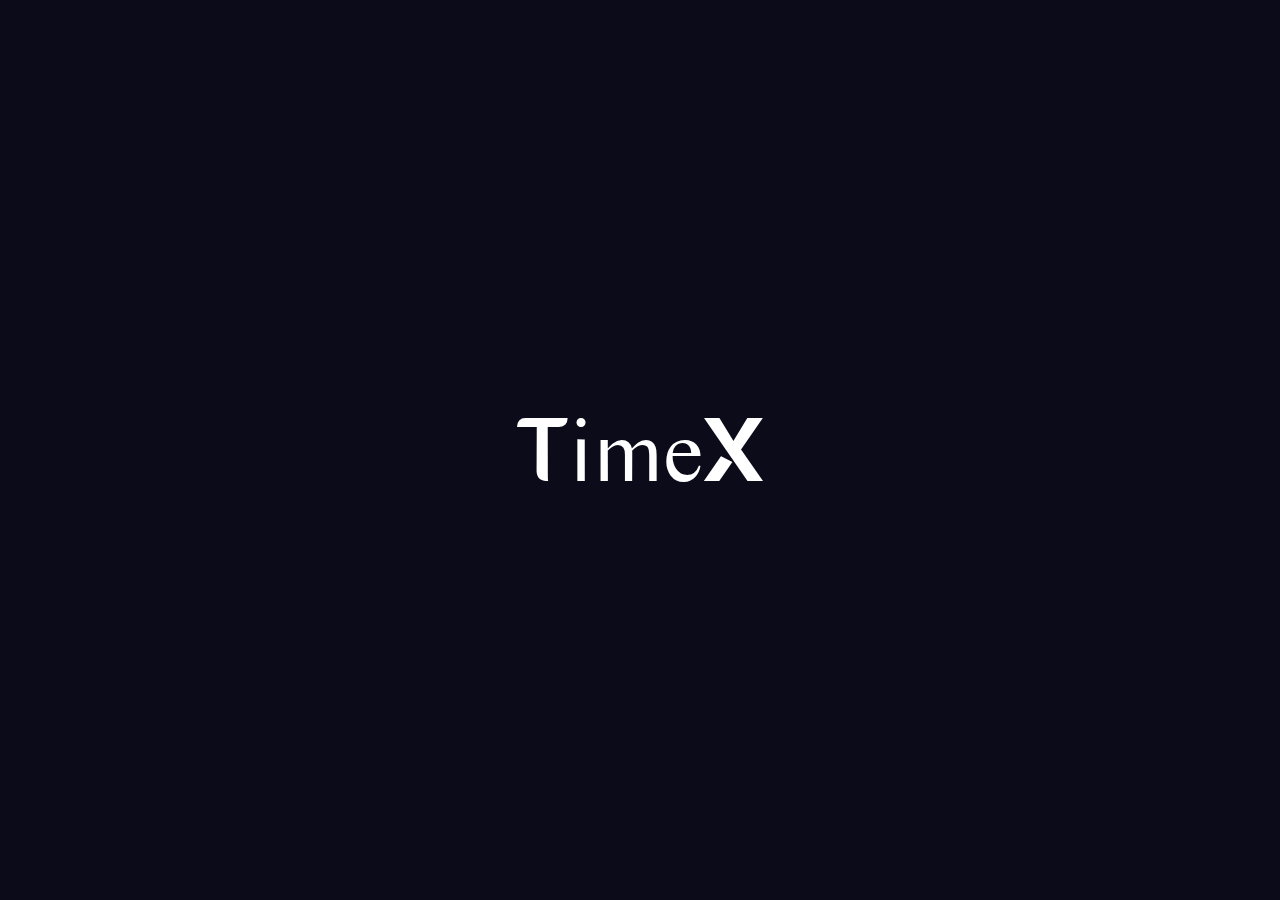
<file: support.html>
<!doctype html>
<html lang="en">
  <head>
    <meta charset="utf-8">
    <meta name="viewport" content="width=device-width, initial-scale=1">
    <link href="https://cdn.jsdelivr.net/npm/bootstrap@5.0.0-beta1/dist/css/bootstrap.min.css" rel="stylesheet" integrity="sha384-giJF6kkoqNQ00vy+HMDP7azOuL0xtbfIcaT9wjKHr8RbDVddVHyTfAAsrekwKmP1" crossorigin="anonymous">
    <link rel="stylesheet" href="https://cdnjs.cloudflare.com/ajax/libs/font-awesome/4.7.0/css/font-awesome.min.css">
    <link rel="stylesheet" href="https://use.fontawesome.com/releases/v5.14.0/css/all.css" integrity="sha384-HzLeBuhoNPvSl5KYnjx0BT+WB0QEEqLprO+NBkkk5gbc67FTaL7XIGa2w1L0Xbgc" crossorigin="anonymous">
    <link rel="preconnect" href="https://fonts.gstatic.com">
    <link href="https://fonts.googleapis.com/css2?family=Montserrat&family=Nunito+Sans&family=Quicksand:wght@700&display=swap" rel="stylesheet">
    <link href="https://unpkg.com/aos@2.3.1/dist/aos.css" rel="stylesheet">
    <link rel="icon" type="image/png" sizes="32x32" href="Images/favicon/favicon-32x32.png">
    <link rel="stylesheet" href="support.css">
    <title>Support - TimeX</title>

  </head>

  <body onload="myFunction()";>
    
    <div id="loader" class="Main">
            
      <div class="center-t">
          <ul>
              <li style="font-family:fontastique; ">T</li>
              <li style="font-family:TIMESS; ">i</li>
              <li style="font-family: TIMESS;">m</li>
              <li style="font-family: TIMESS;">e</li>
              <li style="font-family: Quantify;color: #fff;">X</li>
          </ul>
      </div>    
          
          
  </div>

  <div id="content" style="display: none;"> <!--Content loader-->


    <!--Navigation Bar-->

    <div class="Navigation">

        <nav class="navbar navbar-expand-lg">
            <div class="container-fluid">
              <a class="navbar-brand" href="index.html"><img src="Images/logo.svg" alt="Logo" width="120px" height="40px"></a>
              <button class="navbar-toggler" type="button" data-bs-toggle="collapse" data-bs-target="#navbarNavDropdown" aria-controls="navbarNavDropdown" aria-expanded="false" aria-label="Toggle navigation">
                <span class="navbar-toggler-icon"><i class="fas fa-bars"></i></span>
              </button>
              <div class="collapse navbar-collapse" id="navbarNavDropdown">
                <ul class="navbar-nav m-auto">
                  <li class="nav-item">
                    <a class="nav-link " aria-current="page" href="shop.html">Shop</a>
                  </li>
                  <li class="nav-item">
                    <a class="nav-link" href="features.html">Features</a>
                  </li>
                  <li class="nav-item dropdown">
                    <a class="nav-link dropdown-toggle" href="#" id="navbarDropdownMenuLink" role="button" data-bs-toggle="dropdown" aria-expanded="false">
                      Products
                    </a>
                    <ul class="dropdown-menu" aria-labelledby="navbarDropdownMenuLink">
                      <li><a class="dropdown-item" href="watchse.html">
                        <p class="text-center m-2" style="font-weight: bold;">Recent Launch</p>
                            <div class="container mt-5">
                              <div class="row">
                                  <div class="col-sm-6">
                                      <img src="Images/watch right 2.png" alt="" class="img-fluid" >
                                  </div>

                                  <div class="col-sm-6 dropContent">
                                      <p style="font-weight: 700;">TimeX SE</p>
                                      <p style="font-weight: bold;">₹29,900</p>
                                      <p class="details">Details ⇾</p>
                                  </div>
                              </div>

                            </div>

                      </a></li>
                      <li><a class="dropdown-item" href="series3.html">

                        <div class="container mt-5">
                          <div class="row">
                              <div class="col-sm-6">
                                  <img src="Images/watch right 1.png" alt="" class="img-fluid" >
                              </div>

                              <div class="col-sm-6 dropContent">
                                  <p style="font-weight: 700;">TimeX Series 3 </p>
                                  <p style="font-weight: bold;">₹20,900</p>
                                  <p class="details">Details ⇾</p>
                              </div>
                          </div>

                        </div>
                        

                      </a></li>
                      <li><a class="dropdown-item" href="series4.html">
                        <div class="container mt-5">
                          <div class="row">
                              <div class="col-sm-6">
                                  <img src="Images/watch right 3.png" alt="" class="img-fluid" >
                              </div>

                              <div class="col-sm-6 dropContent">
                                  <p style="font-weight: 700;">TimeX Series 4</p>
                                  <p style="font-weight: bold;">₹40,900</p>
                                  <p class="details"> Details ⇾</p>
                              </div>
                          </div>

                        </div>
                        

                      </a></li>
                    </ul>
                  </li>
                  <li class="nav-item">
                    <a class="nav-link" href="about.html">About</a>
                  </li>
                  <li class="nav-item">
                    <a class="nav-link active" href="support.html">Support</a>
                  </li>
                </ul>
                <div class="navbar-nav ml-auto">
                  <div class="container-fluid">
                    <form class="d-flex">
                      <input class="form-control" type="search" placeholder="Type here.." aria-label="Search">
                      <button class="btn searchcolor" type="submit">Search</button>
                    </form>
                  </div>
                  <li class="nav-item">
                    <a class="nav-link" href="#"><i class="fas fa-shopping-cart"></i></a>
                  </li>
                </div>
              </div>

            </div>
          </nav>

    </div>

<!--Navigation Bar End-->

<!--Search Bar Support-->

<div class="Hero-bg">

  <div class="container p-5 text-center">
        <div class="row">
            <div class="col-12 welcome-t">
                <h1 class="display-3">Welcome To Support</h1>
            </div>
        </div>
        <div class="row justify-content-center my-3">

          <div class="col-md-10 col-lg-6 col-sm-12">
                
            <div class="input-group mb-3">

              <input type="text" class="form-control" placeholder="Search..." aria-label="Recipient's username" aria-describedby="basic-addon2">
              
              <div class="input-group-append mx-3">
                <i class="fas fa-search"></i>
              </div>

            </div>

          </div>
      </div>
  </div>



<!--Search Bar Support-->

<!--Support Section-->

<div class="container">

  <div class="row text-center p-3">

      <div class="col-sm-3">
          <img src="Support/password.svg" alt="" width="60px" height="60px">
          <h6 class="head-link mt-3"><a href="">Forgot ID or Password </a></h6>
      </div>

      <div class="col-sm-3">
          <img src="Support/smartwatch.svg" alt="" width="60px" height="60px">
          <h6 class="head-link mt-3"><a href="">Lost or missing Watch</a></h6>
      </div>

      <div class="col-sm-3">
        <img src="Support/settings.svg" alt="" width="60px" height="60px">
        <h6 class="head-link mt-3"><a href="">TimeX Watch  Repair </a></h6>
      </div>

      <div class="col-sm-3">
        <img src="Support/receipt.svg" alt="" width="60px" height="60px">
        <h6 class="head-link mt-3"><a href="">Billing and Subscriptions</a></h6>
      </div>

  </div>
</div>



      <div class="container my-5 p-1">

          <div class="row text-center mb-5">
              <div class="col-12">
                  <h1 class="display-4 text-white">Get Support</h1>
                  <h6 class="lead head-color">Choose a product and we’ll find you the best solution.</h6>
                  <h6><a href="" class="link">Start Now</a></h6>
              </div>
            
          </div>

      </div>     

</div>

      <div class="container">

            <div class="row">
              <div class="col-md-6 welcome-t">
                  <img src="Support/telemarketer.svg" alt="" width="200px" height="200px">
              </div>
              <div class="col-md-6 welcome-t text-left">

                  <h1 style="color: black;">Service and support from TimeX experts</h1>
                  <h6 class="head-color">TimeX products provide additional hardware service options and expert technical support.</h6>

              </div>
            </div>

      </div>

      <div class="container">

          <div class="row text-center my-5 ">
                <div class="col-12">
                      <h1>Contact our Support</h1>
                      <h6>You can contact us Monday - Saturday from 9:00 AM to 6:00 PM</h6>
                </div>
          </div>

          <div class="row justify-content-around">

                <div class="col-lg-4 support-div p-5 my-3">
                    <h6>Contact By Phone</h6>
                    <h3>+91 555 12345</h4>
                </div>
                <div class="col-lg-4 support-div p-5 my-3">
                  <h6>Contact By Email</h6>
                  <h3>support@TimeX.com</h3>
                </div>

          </div>

      </div>










<!--Footer Section-->

<div class="container-fluid f-color">

  <div class="row mt-5 py-5">

      <div class="col-lg-3 col-md-6 col-sm-6 text-center mb-5 mb-lg-0">

        <span><i class="fas fa-box-open F-content my-3"></i></span>
        <h4 class="F-content"><a href="">Free Delivery</a></h4>
        <p class="lead-1">Buy online and get free no-contact delivery.</p>
        <a href="" class="L-more-3">Learn More</a>

      </div>

      <div class="col-lg-3 col-md-6 col-sm-6 text-center mb-5  mb-lg-0 ">

          <span><i class="fas fa-dollar-sign F-content my-3"></i></span>
          <h4 class="F-content"><a href="">Ways to Buy</a></h4>
          <p class="lead-1">Buy the way that's right for you.</p>
          <a href="" class="L-more-3">Learn More</a>

      </div>

      <div class="col-lg-3 col-md-6 col-sm-6 text-center mb-5  mb-lg-0">

          <span><i class="fas fa-comments F-content my-3"></i></span>
          <h4 class="F-content"><a href="">Get help buying</a></h4>
          <p class="lead-1">Have a question? call a Specialist or chat online.</p>
          <a href="" class="L-more-3">Contact Us</a>

      </div>

      <div class="col-lg-3 col-md-6 col-sm-6 text-center  mb-lg-0">

          <span><i class="fas fa-user-friends my-3"></i></span>
          <h4 class="F-content F-content"><a href="">Online Personal Session</a></h4>
          <p class="lead-1">From basics to pro tips,get more out of your new Watch.</p>
          <a href="" class="L-more-3">Learn More</a>

      </div>


  </div>

      <div class="row Footer-bg">

          <div class="col-12 text-center py-5">
              <img src="Images/logo.svg" alt="" width="120px" height="60px">
              <h5 class="c-by">Created By <span class="c-by-name">Satyam Vhadgar</span></h5>
              <!-- <hr class="F-line"> -->
          </div>
      </div>

      <div class="row Footer-bg">
          <div class="col-12 text-center">
            <div class="F-nav">
                <ul>
                  <li><a href="shop.html" class="lead mx-4">Shop</a></li>
                  <li><a href="features.html" class="lead mx-4">Features</a></li>
                  <li><a href="series4.html" class="lead mx-4">Products</a></li>
                  <li><a href="about.html" class="lead mx-4">About</a></li>
                  <li><a href="support.html" class="lead mx-4">Support</a></li>
                </ul>
                <br>
                <ul>
                  <li><a href="" class="lead mx-4"><i class="fab fa-facebook-f"></i></a></li>
                  <li><a href="" class="lead mx-4"><i class="fab fa-twitter"></i></a></li>
                  <li><a href="" class="lead mx-4"><i class="fab fa-instagram"></i></a></li>
                  <li><a href="" class="lead mx-4"><i class="fab fa-youtube"></i></a></li>
                </ul>
                <h6 style="color: #FF0A7F;font-weight: 200;">© 2020 TimeX  All rights reserved.</h6>
                
            </div>    
          </div>
      </div>

</div>









</div>  <!--Content Loader-->


























































      <script>
      var myVar;
      
      function myFunction() {
        myVar = setTimeout(showPage, 3000);
      }
      
      function showPage() {
        document.getElementById("loader").style.display = "none";
        document.getElementById("content").style.display = "block";
      }
      </script>


    <!--AOS Js-->
    <script src="https://unpkg.com/aos@2.3.1/dist/aos.js"></script>
    <script> AOS.init();</script>
    <!--Bootstap JS-->
    <script src="https://cdn.jsdelivr.net/npm/bootstrap@5.0.0-beta1/dist/js/bootstrap.bundle.min.js" integrity="sha384-ygbV9kiqUc6oa4msXn9868pTtWMgiQaeYH7/t7LECLbyPA2x65Kgf80OJFdroafW" crossorigin="anonymous"></script>
  </body>
</html>
</file>
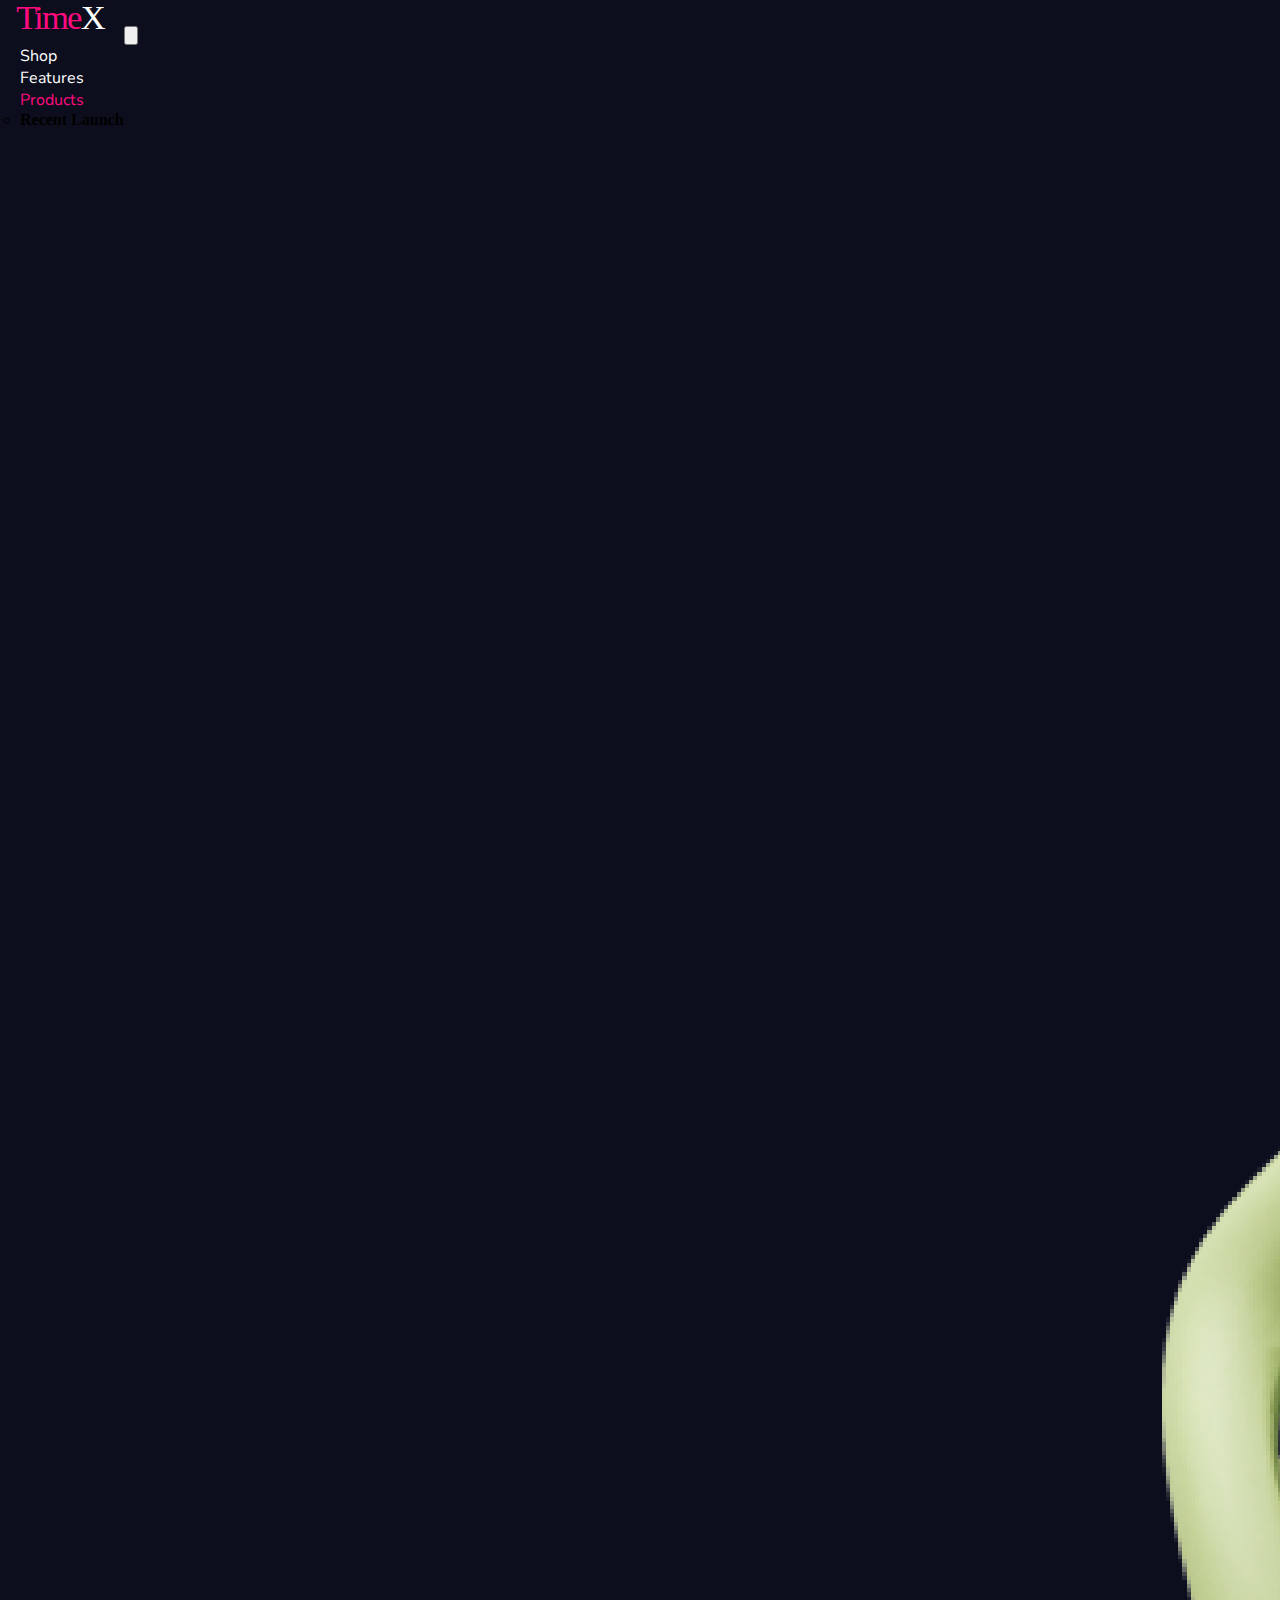
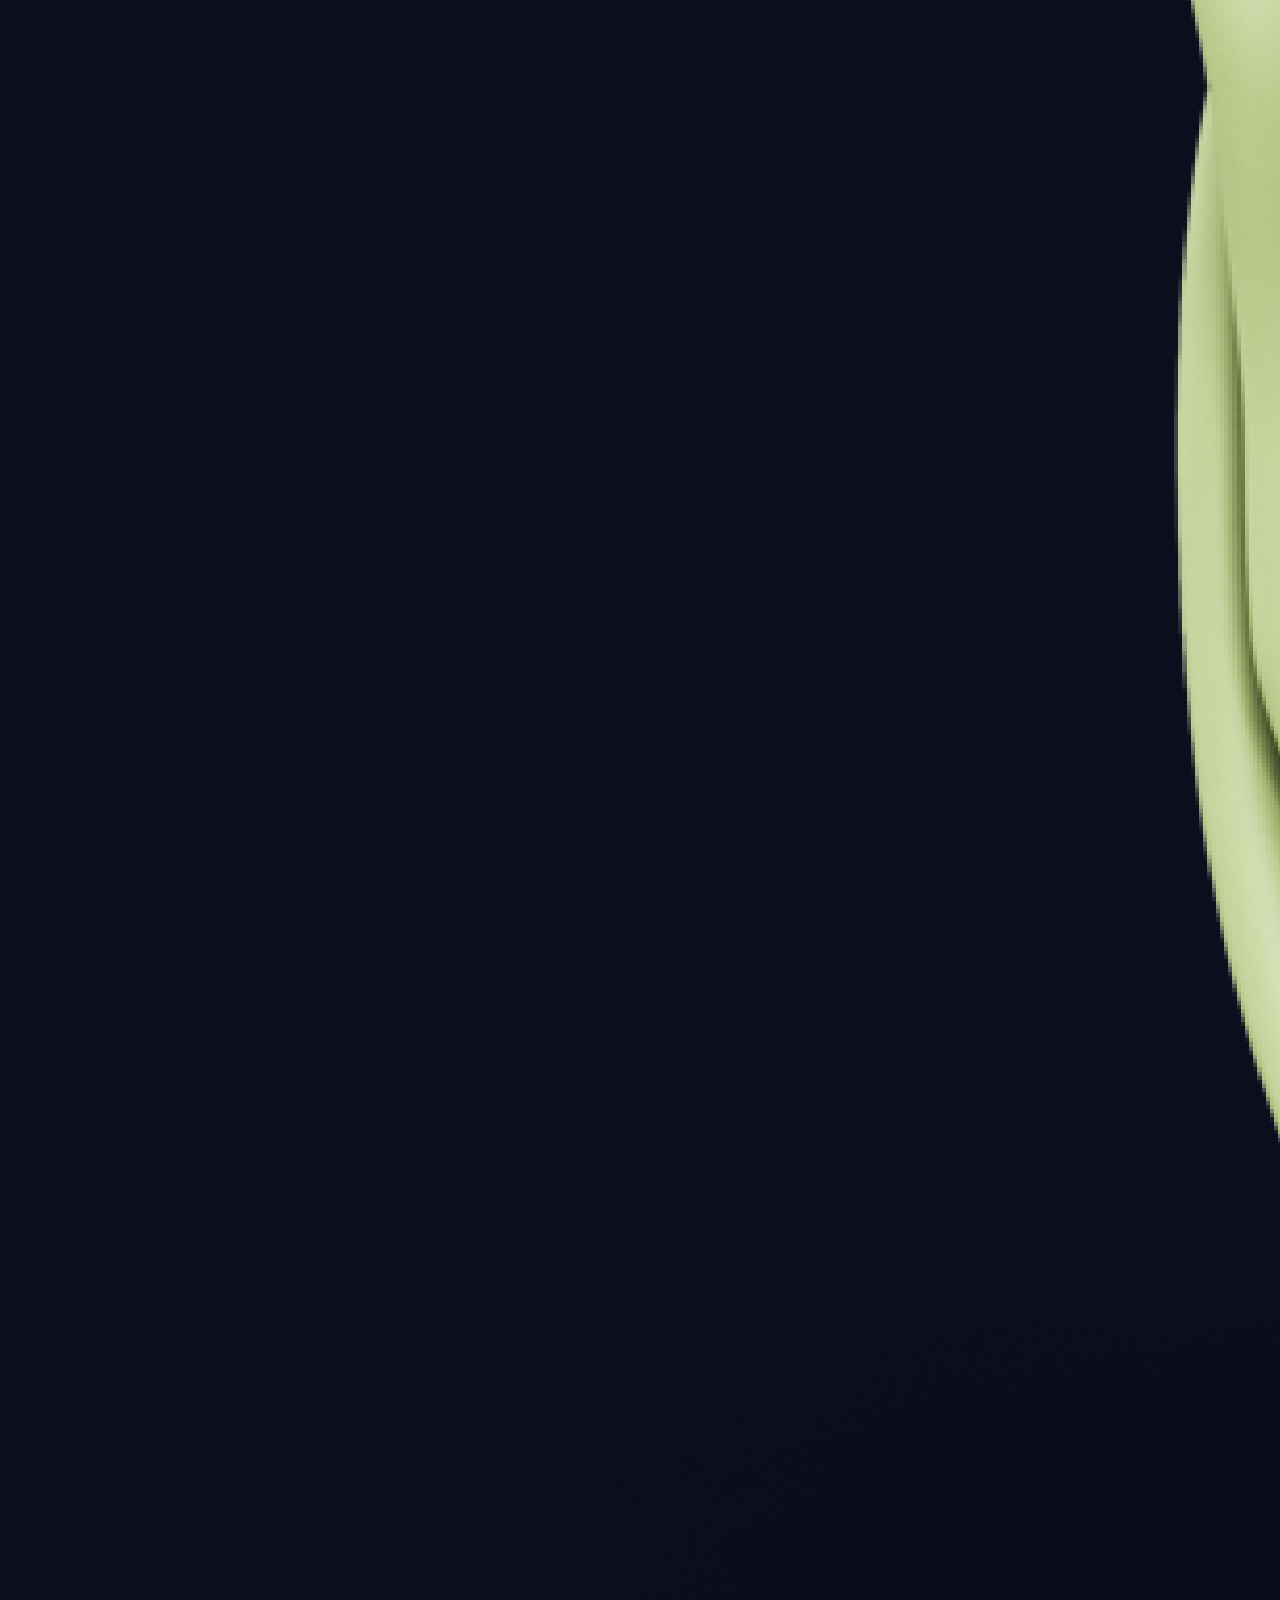
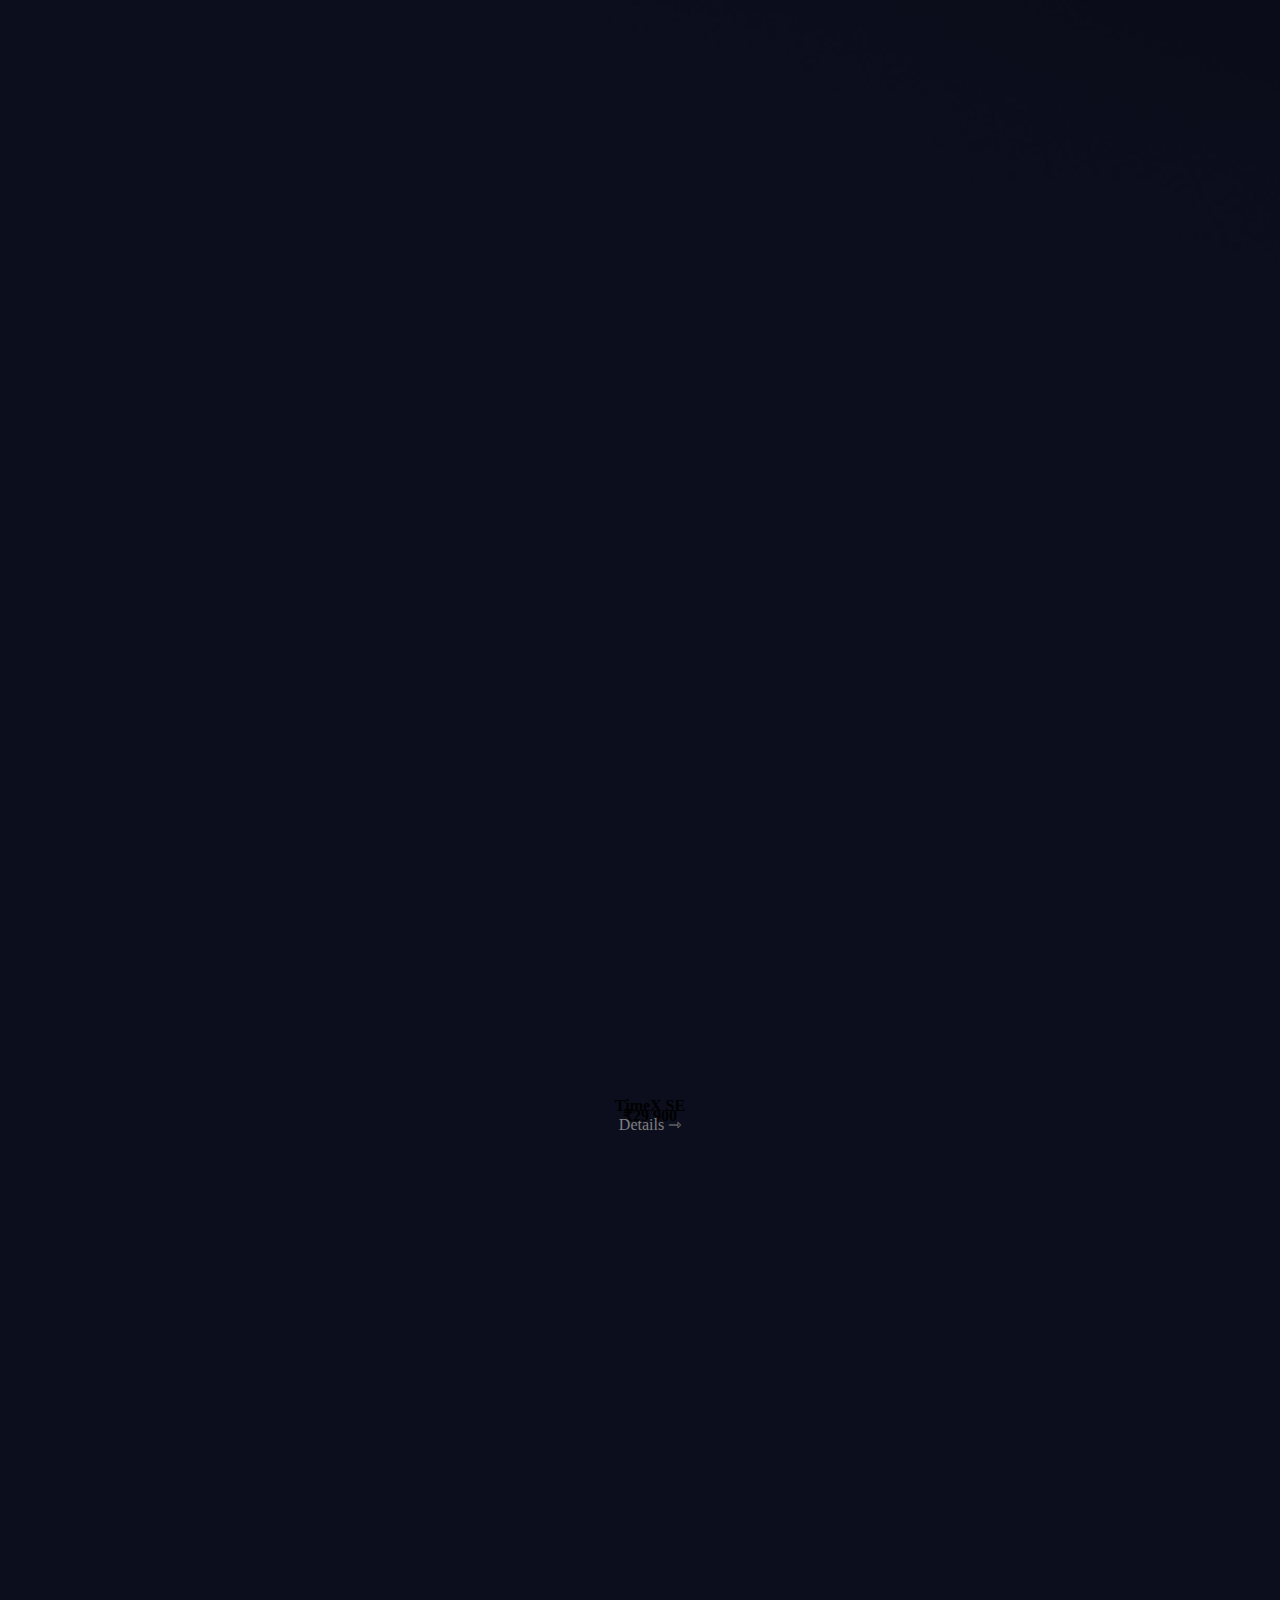
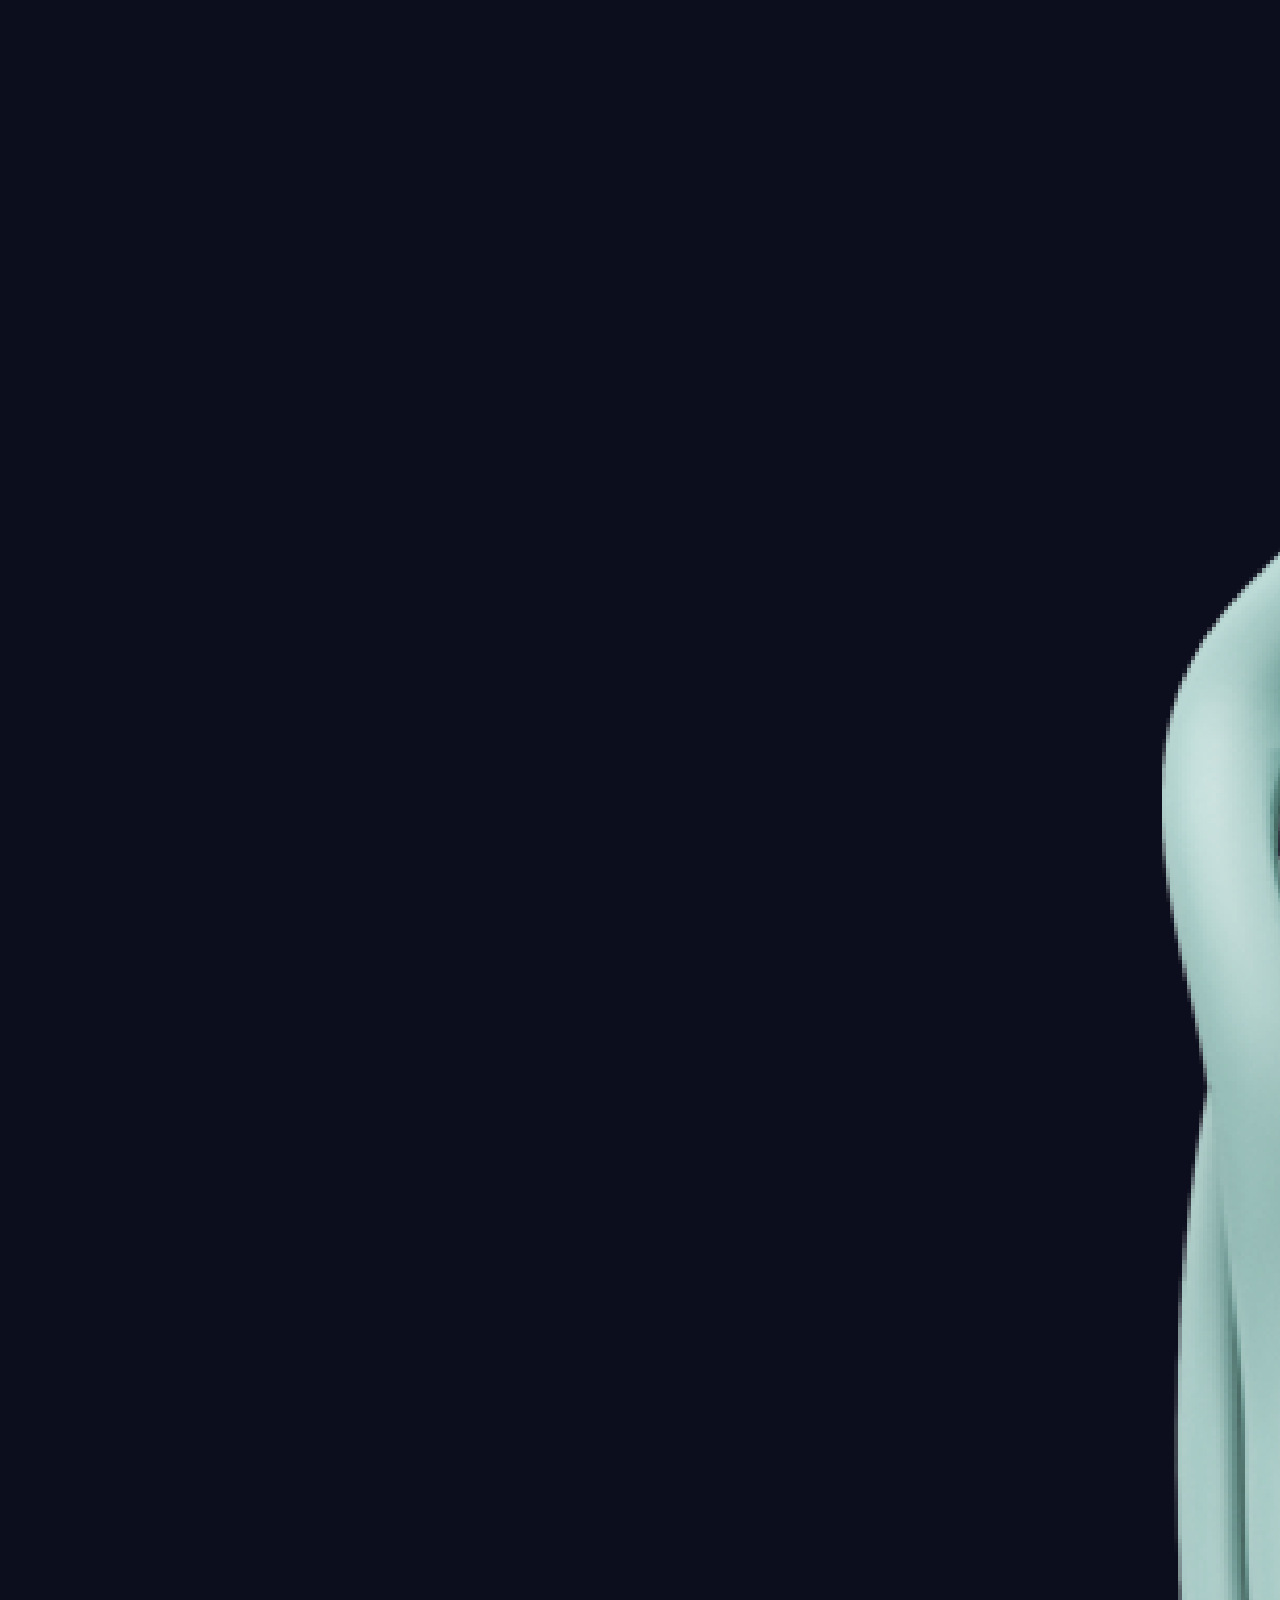
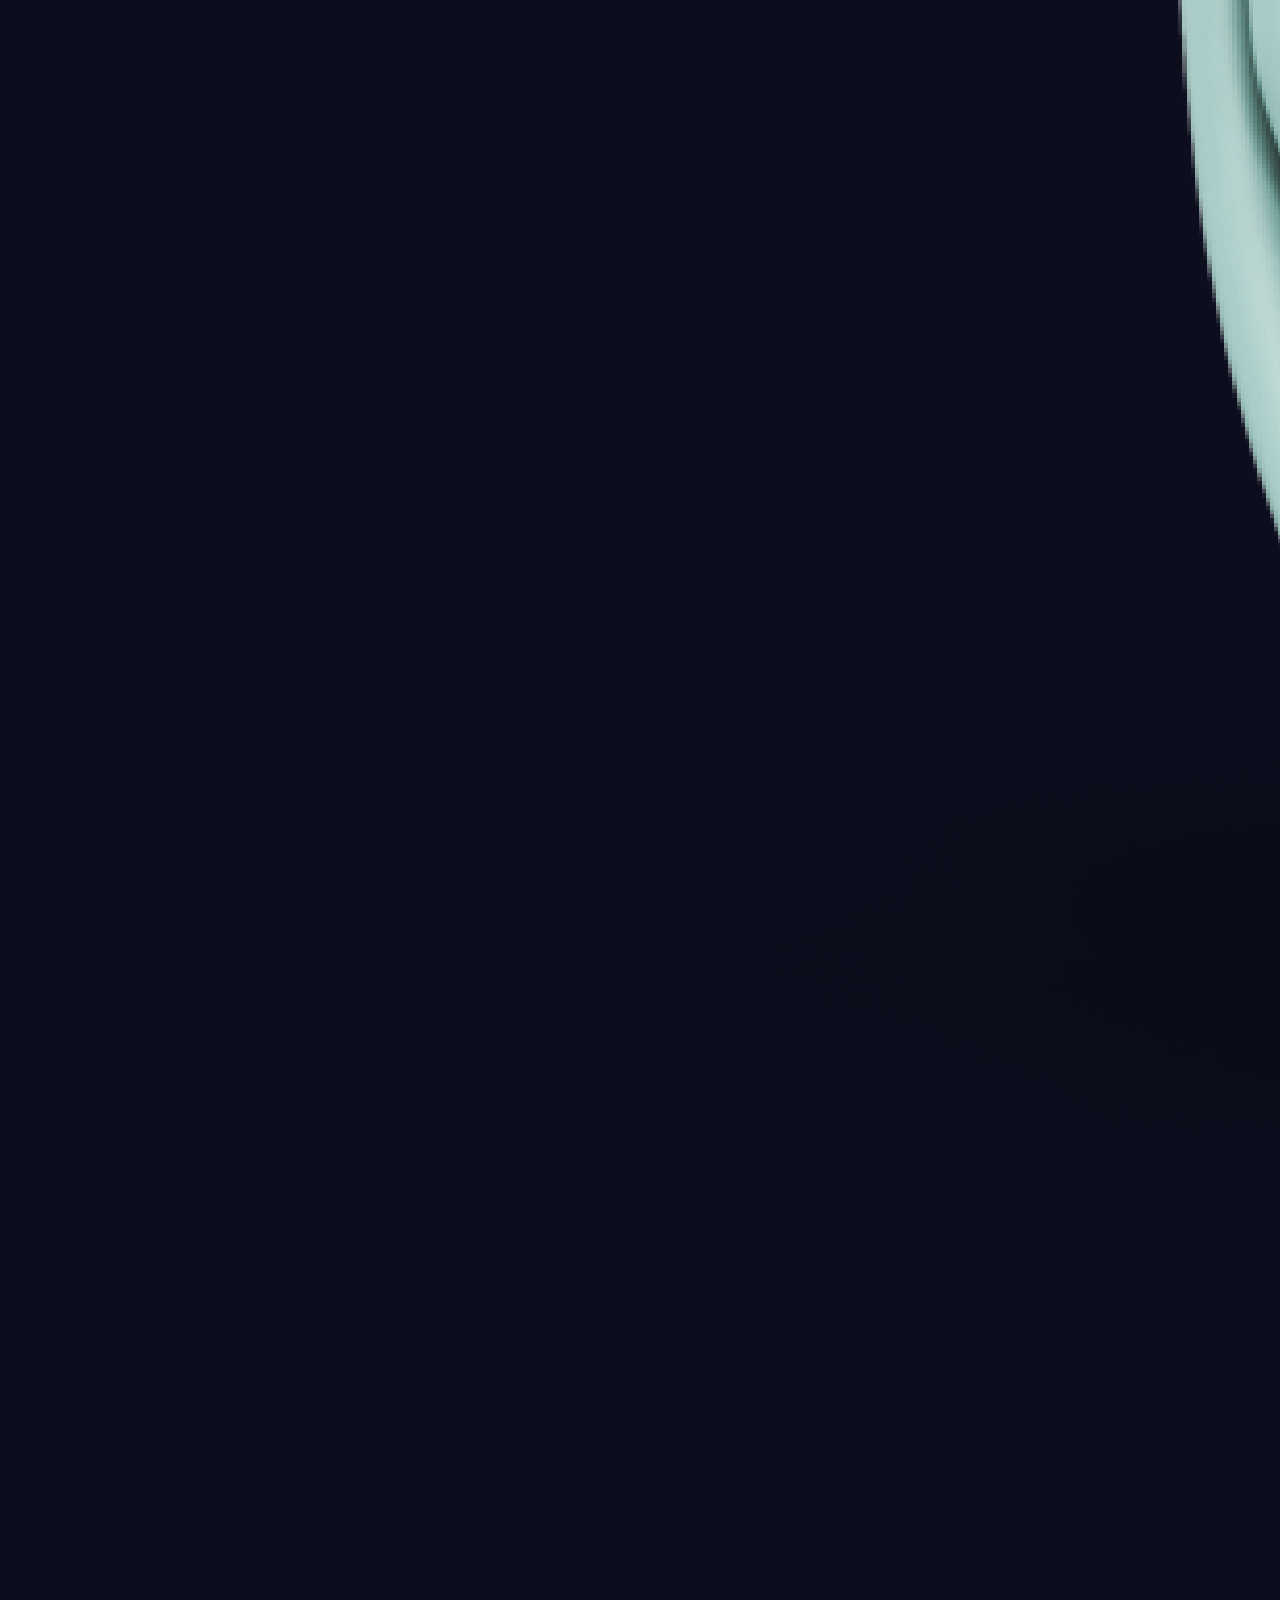
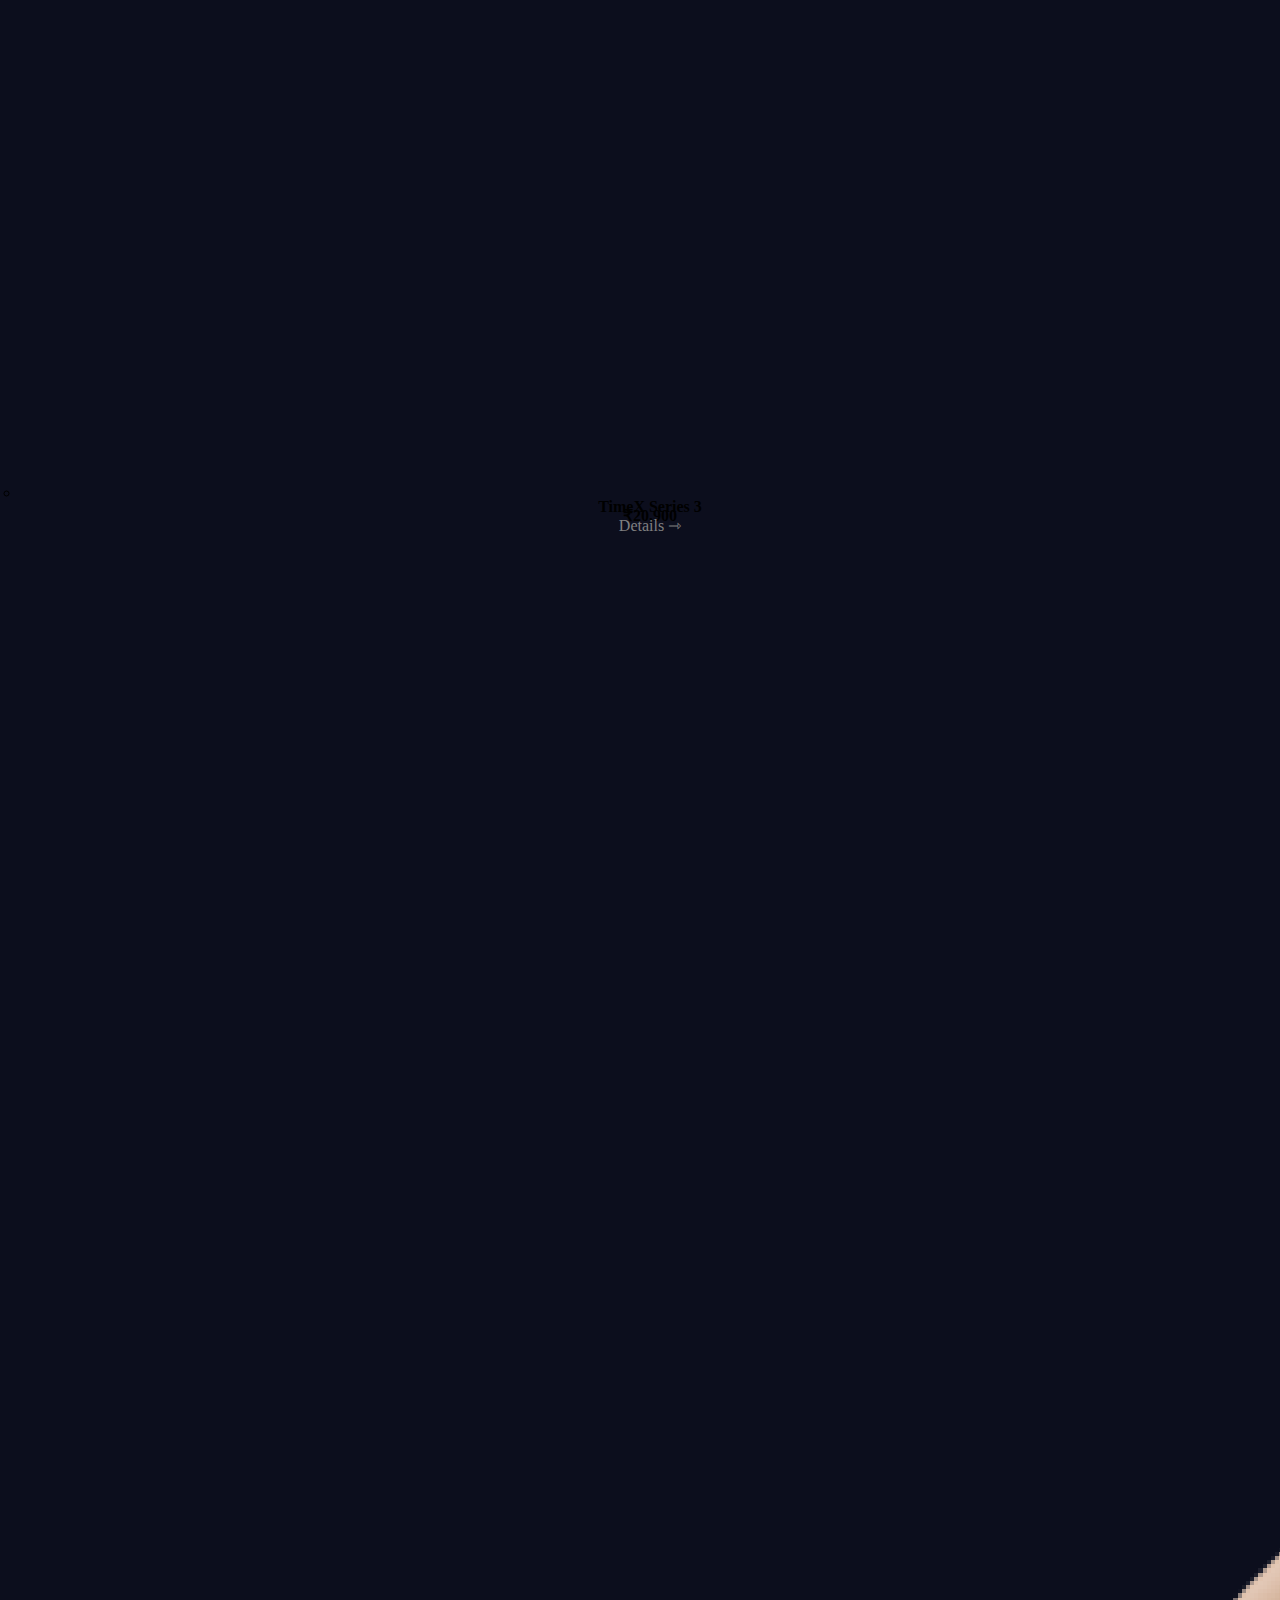
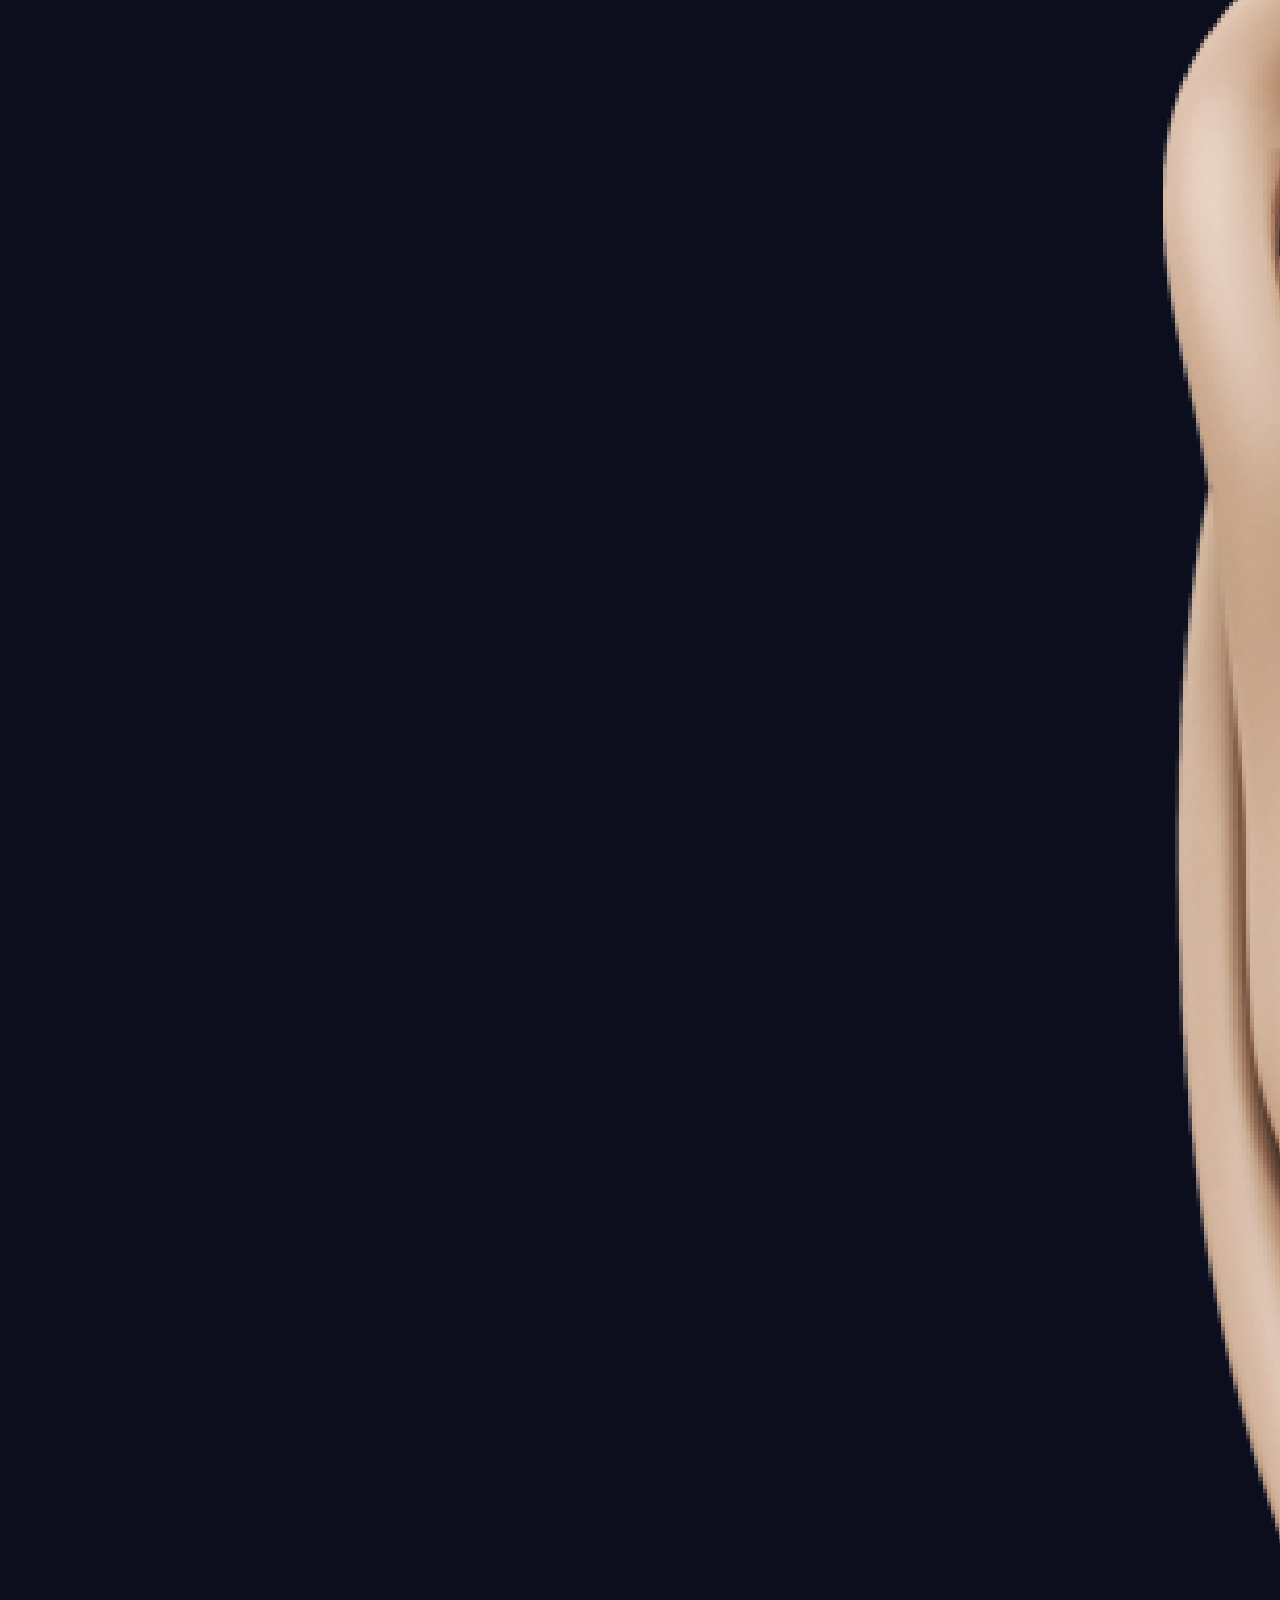
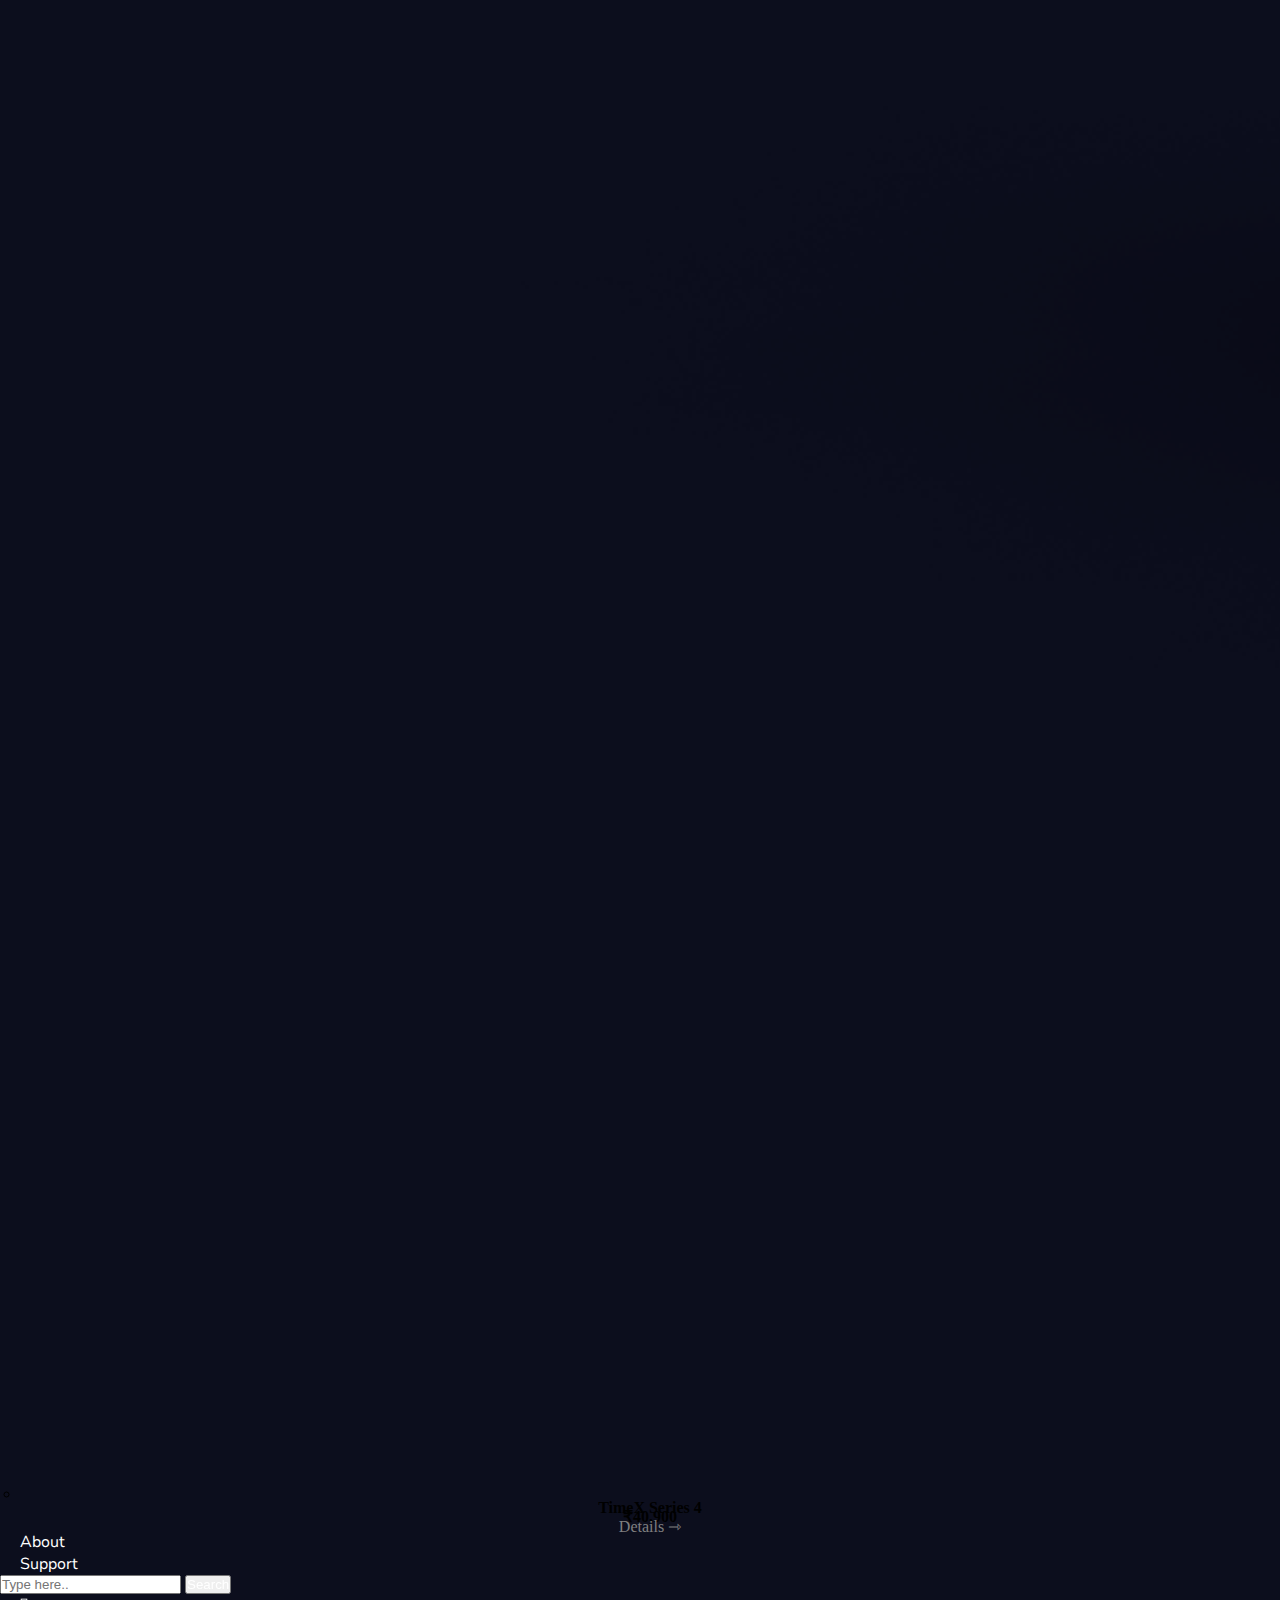
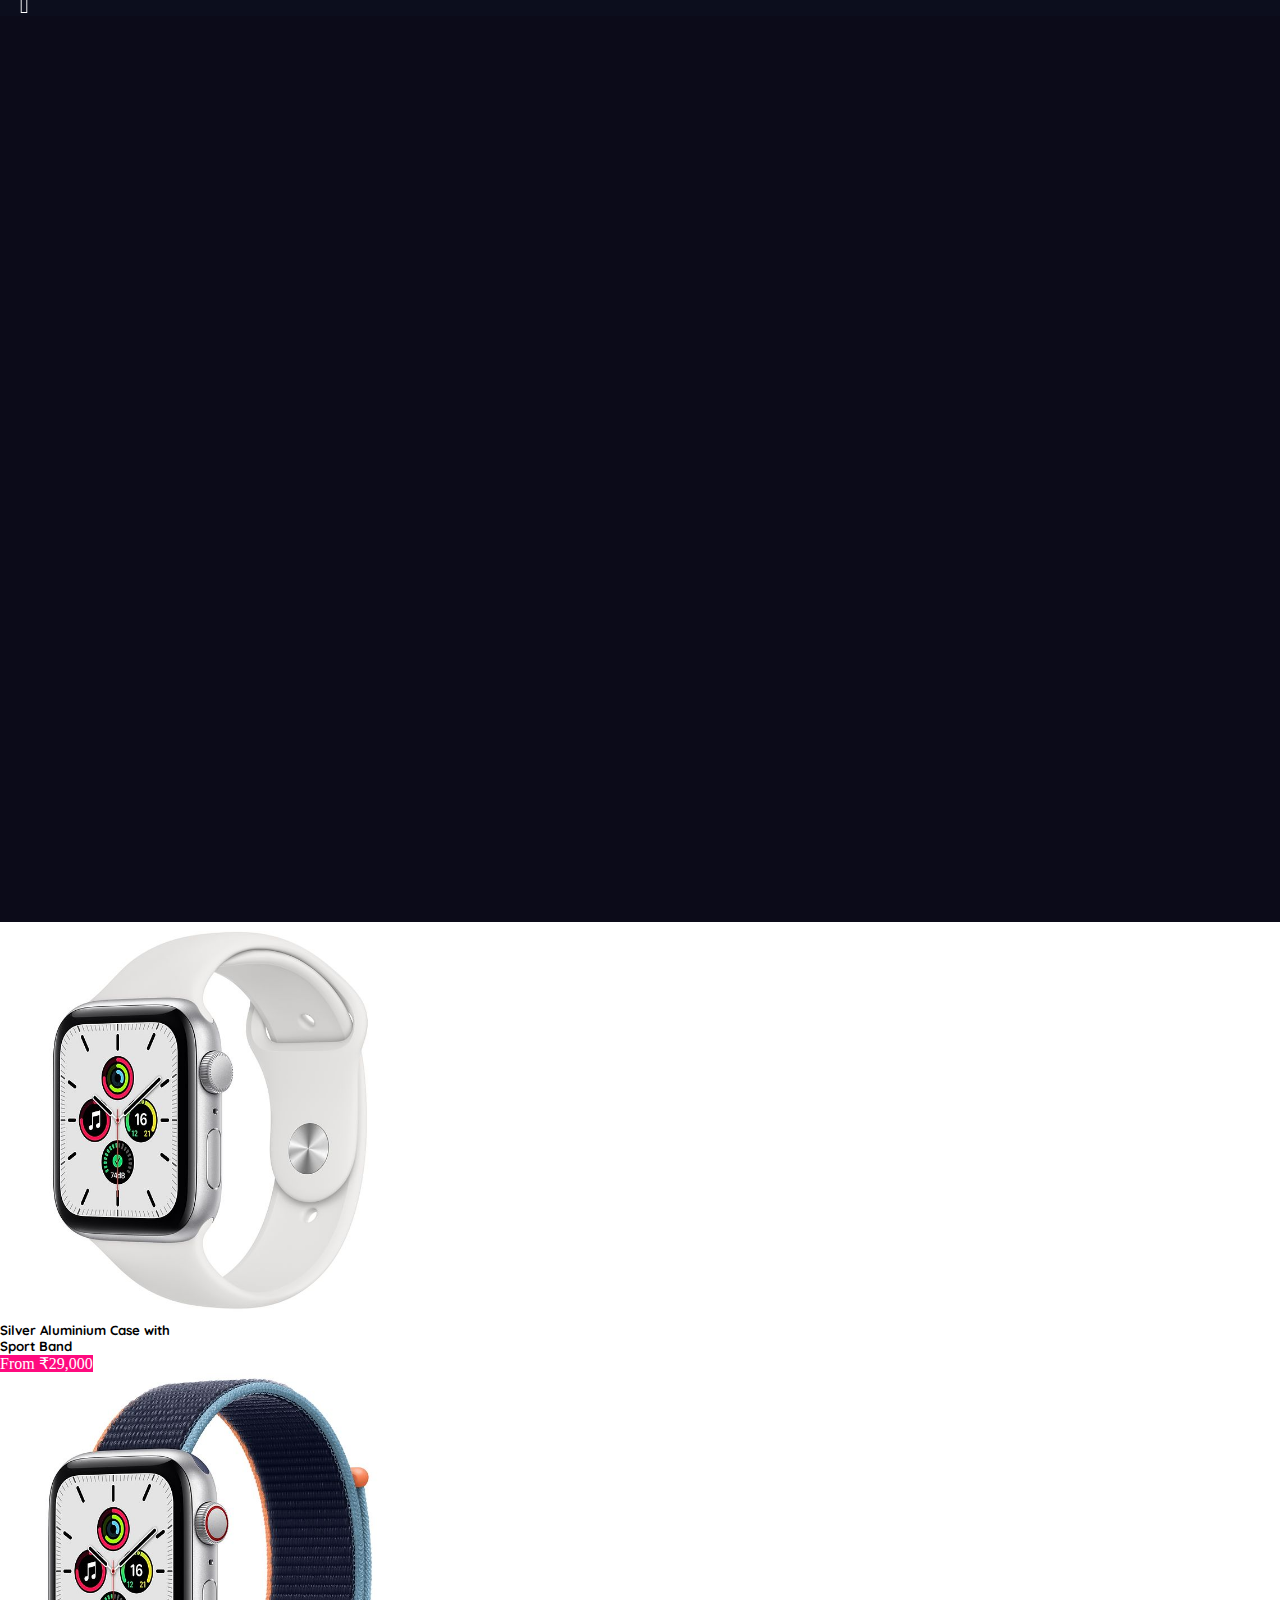
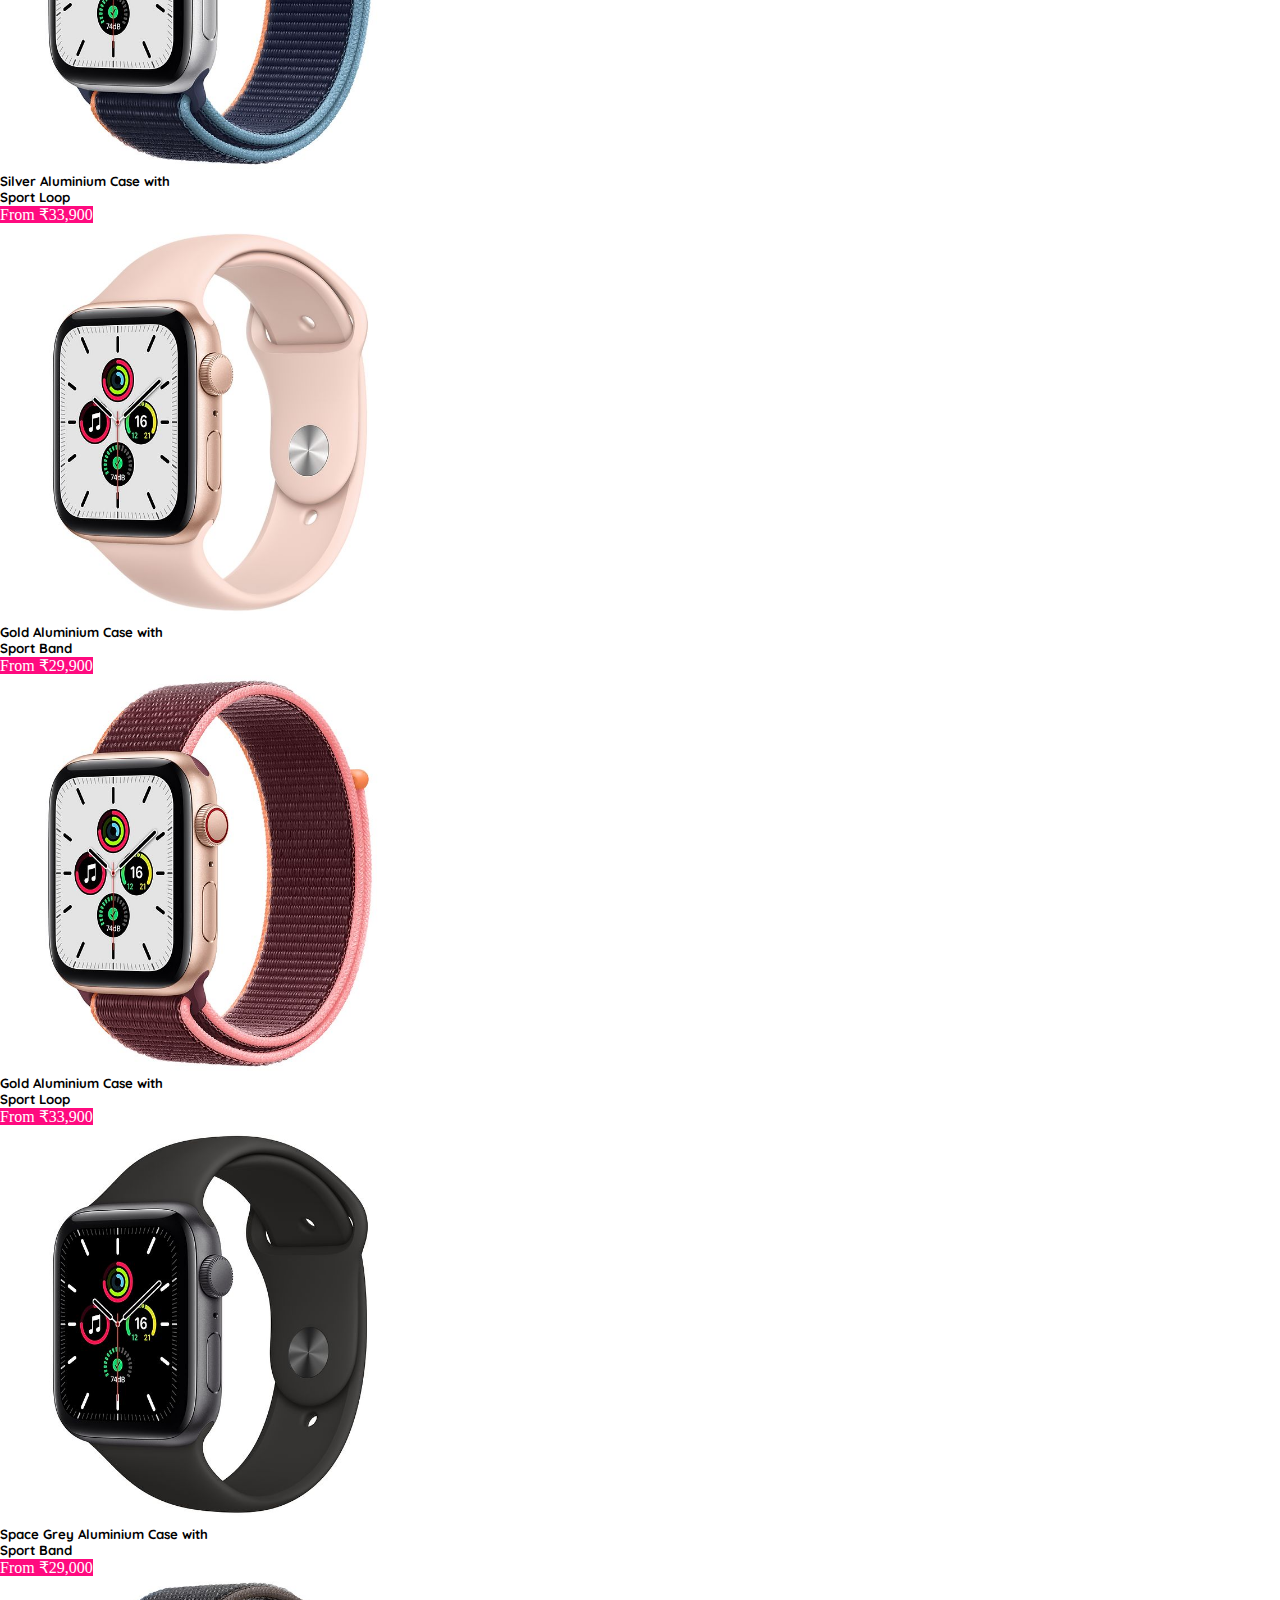
<file: watchse.html>
<!doctype html>
<html lang="en">
  <head>
    <meta charset="utf-8">
    <meta name="viewport" content="width=device-width, initial-scale=1">
    <link href="https://cdn.jsdelivr.net/npm/bootstrap@5.0.0-beta1/dist/css/bootstrap.min.css" rel="stylesheet" integrity="sha384-giJF6kkoqNQ00vy+HMDP7azOuL0xtbfIcaT9wjKHr8RbDVddVHyTfAAsrekwKmP1" crossorigin="anonymous">
    <link rel="stylesheet" href="https://cdnjs.cloudflare.com/ajax/libs/font-awesome/4.7.0/css/font-awesome.min.css">
    <link rel="stylesheet" href="https://use.fontawesome.com/releases/v5.14.0/css/all.css" integrity="sha384-HzLeBuhoNPvSl5KYnjx0BT+WB0QEEqLprO+NBkkk5gbc67FTaL7XIGa2w1L0Xbgc" crossorigin="anonymous">
    <link rel="preconnect" href="https://fonts.gstatic.com">
    <link href="https://fonts.googleapis.com/css2?family=Montserrat&family=Nunito+Sans&family=Quicksand:wght@700&display=swap" rel="stylesheet">
    <link href="https://unpkg.com/aos@2.3.1/dist/aos.css" rel="stylesheet">
    <link rel="icon" type="image/png" sizes="32x32" href="Images/favicon/favicon-32x32.png">
    <link rel="stylesheet" href="watchse.css">
    <title>Watch SE - TimeX</title>

  </head>

  <body>

    <!--Navigation Bar-->

    <div class="Navigation">

        <nav class="navbar navbar-expand-lg">
            <div class="container-fluid">
              <a class="navbar-brand" href="index.html"><img src="Images/logo.svg" alt="Logo" width="120px" height="40px"></a>
              <button class="navbar-toggler" type="button" data-bs-toggle="collapse" data-bs-target="#navbarNavDropdown" aria-controls="navbarNavDropdown" aria-expanded="false" aria-label="Toggle navigation">
                <span class="navbar-toggler-icon"><i class="fas fa-bars"></i></span>
              </button>
              <div class="collapse navbar-collapse" id="navbarNavDropdown">
                <ul class="navbar-nav m-auto">
                  <li class="nav-item">
                    <a class="nav-link " aria-current="page" href="shop.html">Shop</a>
                  </li>
                  <li class="nav-item">
                    <a class="nav-link" href="features.html">Features</a>
                  </li>
                  <li class="nav-item dropdown">
                    <a class="nav-link active dropdown-toggle" href="watchse.html" id="navbarDropdownMenuLink" role="button" data-bs-toggle="dropdown" aria-expanded="false">
                      Products
                    </a>
                    <ul class="dropdown-menu" aria-labelledby="navbarDropdownMenuLink">
                      <li><a class="dropdown-item" href="watchse.html">
                        <p class="text-center m-2" style="font-weight: bold;">Recent Launch</p>
                            <div class="container mt-5">
                              <div class="row">
                                  <div class="col-sm-6">
                                      <img src="Images/watch right 2.png" alt="" class="img-fluid" >
                                  </div>

                                  <div class="col-sm-6 dropContent">
                                      <p style="font-weight: 700;">TimeX SE</p>
                                      <p style="font-weight: bold;">₹29,900</p>
                                      <p class="details">Details ⇾</p>
                                  </div>
                              </div>

                            </div>

                      </a></li>
                      <li><a class="dropdown-item" href="series3.html">

                        <div class="container mt-5">
                          <div class="row">
                              <div class="col-sm-6">
                                  <img src="Images/watch right 1.png" alt="" class="img-fluid" >
                              </div>

                              <div class="col-sm-6 dropContent">
                                  <p style="font-weight: 700;">TimeX Series 3 </p>
                                  <p style="font-weight: bold;">₹20,900</p>
                                  <p class="details">Details ⇾</p>
                              </div>
                          </div>

                        </div>
                        

                      </a></li>
                      <li><a class="dropdown-item" href="series4.html">
                        <div class="container mt-5">
                          <div class="row">
                              <div class="col-sm-6">
                                  <img src="Images/watch right 3.png" alt="" class="img-fluid" >
                              </div>

                              <div class="col-sm-6 dropContent">
                                  <p style="font-weight: 700;">TimeX Series 4</p>
                                  <p style="font-weight: bold;">₹40,900</p>
                                  <p class="details"> Details ⇾</p>
                              </div>
                          </div>

                        </div>
                        

                      </a></li>
                    </ul>
                  </li>
                  <li class="nav-item">
                    <a class="nav-link" href="about.html">About</a>
                  </li>
                  <li class="nav-item">
                    <a class="nav-link" href="support.html">Support</a>
                  </li>
                </ul>
                <div class="navbar-nav ml-auto">
                  <div class="container-fluid">
                    <form class="d-flex">
                      <input class="form-control" type="search" placeholder="Type here.." aria-label="Search">
                      <button class="btn searchcolor" type="submit">Search</button>
                    </form>
                  </div>
                  <li class="nav-item">
                    <a class="nav-link" href="#"><i class="fas fa-shopping-cart"></i></a>
                  </li>
                </div>
              </div>

            </div>
          </nav>

    </div>

<!--Navigation Bar End-->

<!--Hero WatchSE Section-->

<div class="fi-bg">
    <div class="container">

        <div class="row text-center">

              <div class="col-12">
                <div data-aos="fade-left" data-aos-duration="2000">
                <img src="watchSE/se-edited.png" alt="" class="img-fluid">
              </div>
              </div>

        </div>
        <div class="row">

          <div class="col-12 fi-content my-5 text-center">

              <div data-aos="zoom-in" data-aos-duration="2000">
                   <h1 class="text-white">Everything you want in an TimeX Watch. In looks you’ll love.</h1>
              </div>    

        </div>

        </div>
        


    </div>


      <div class="container">
        <div class="row ">

          <div class="col-md-3 my-3">
              <div data-aos="fade-right" data-aos-duration="2000">
                <img src="watchSE/fitness.svg" alt="" width="40px" height="40px" class="my-2">
                <h4 class="head-color">Fitness</h4>
                <h6 class="text-white">Track all your daily activity. Precisely measure your favourite workouts.</h6>
              </div>  
          </div>

          <div class="col-md-3 my-3">

            <div data-aos="fade-right" data-aos-duration="2000">

              <img src="watchSE/antenna.svg" alt="" width="40px" height="40px" class="my-2">
              <h4 class="head-color">Stay connected</h4>
              <h6 class="text-white">Cellular lets you get calls and texts, stream music and use Alexa without your phone.</h6>

            </div>  

          </div>

          <div class="col-md-3 my-3">

            <div data-aos="fade-left" data-aos-duration="2000"> 
              <img src="watchSE/shield.svg" alt="" width="40px" height="40px" class="my-2">
              <h4 class="head-color">Health and Safety</h4>
              <h6 class="text-white">Heart health notifications, Emergency SOS² and Fall Detection provide peace of mind.</h6>
            </div>
          </div>

          <div class="col-md-3 my-3">

            <div data-aos="fade-left" data-aos-duration="2000">
              <img src="watchSE/beds.svg" alt="" width="40px" height="40px" class="my-2">
              <h4 class="head-color">Wellness</h4>
              <h6 class="text-white">Make a nightly bedtime routine with the Sleep app. Center yourself throughout the day with the Breathe app.</h6>
            </div>

          </div>


        </div>
      </div>
</div>

<!--Hero WatchSE Section END-->

<!--Multiple Watch Section-->

<div class="container mt-5">

    <div class="row">
          <div class="col-md-4 my-5 ">

            <div class="card">

                  <div class="card-img-top ">

                      <div class="watch-1">

                      </div>

                  </div>


                  <div class="card-body text-center">

                    <h5 class="card-title">Silver Aluminium Case with <br> Sport Band</h5>
                    <a href="#" class="btn from-button">From ₹29,000</a>

                  </div>

            </div>



          </div>

          <div class="col-md-4 my-5">

            <div class="card">

              <div class="card-img-top">

                  <div class="watch-2">

                  </div>

              </div>


              <div class="card-body text-center">

                <h5 class="card-title">Silver Aluminium Case with <br> Sport Loop</h5>
                <a href="#" class="btn from-button">From ₹33,900</a>

              </div>

            </div>


          </div>

          <div class="col-md-4 my-5">

            <div class="card">

              <div class="card-img-top">

                  <div class="watch-3">
                  </div>

              </div>


              <div class="card-body text-center">

                <h5 class="card-title">Gold Aluminium Case with <br> Sport Band</h5>
                <a href="#" class="btn from-button">From ₹29,900</a>

              </div>

            </div>


          </div>
    </div>

</div>


<div class="container mt-5">

  <div class="row">
        <div class="col-md-4 my-5 ">

          <div class="card">

                <div class="card-img-top ">

                    <div class="watch-4">

                    </div>

                </div>


                <div class="card-body text-center">

                  <h5 class="card-title">Gold Aluminium Case with <br> Sport Loop</h5>
                  <a href="#" class="btn from-button">From ₹33,900</a>

                </div>

          </div>



        </div>

        <div class="col-md-4 my-5">

          <div class="card">

            <div class="card-img-top">

                <div class="watch-5">

                </div>

            </div>


            <div class="card-body text-center">

              <h5 class="card-title">Space Grey Aluminium Case with <br> Sport Band</h5>
              <a href="#" class="btn from-button">From ₹29,000</a>

            </div>

          </div>


        </div>

        <div class="col-md-4 my-5">

          <div class="card">

            <div class="card-img-top">

                <div class="watch-6">
                </div>

            </div>


            <div class="card-body text-center">

              <h5 class="card-title">Space Grey Aluminium Case with <br> Sport Loop</h5>
              <a href="#" class="btn from-button">From ₹33,900</a>

            </div>

          </div>


        </div>
  </div>

</div>
<!--Multiple Watch Section END-->

<!--Straps Section-->

<div class="straps-bg">
    <div class="container my-4">


      <div class="row">

          <div class="col-lg-8">
              <img src="watchSE/straps.jpeg" alt="" class="img-fluid">
          </div>

          <div class="col-lg-4 straps-content my-4">
              <h2>Eye candy for your wrist.</h2>
              <h6><a href="shop.html">Shop the latest straps</a></h6>
          </div>


      </div>

    </div>
</div>

<!--Straps Section END-->

<!--which watch is right Section-->

<div class="container">

  <div class="row mt-5 text-center">
    <div class="col-12">
        <h1>Which TimeX Watch is right for you?</h1>
        <h5 class="L-more-2" style="display: inline-block;"><a href="compare.html"> Compare all Models</a></h5>
    </div>
  </div>

  <div class="row">

            <div class="col-lg-4 col-md-4 c-center">


              <div class="card" style="width:18rem;">

                <img src="Images/watch left 3.png" class="card-img-top" alt="...">

                <div class="card-body">

                  <h5 class="card-title">TimeX Series 4 </h5>
                  <p class="card-title">From ₹40,900</p>
                  <p class="card-text">44mm or 40mm case size</p>
                  <p class="card-text">Always-On Retina display</p>
                  <p class="card-text">___</p>
                  <p class="card-text">GPS + Cellular <sup>6</sup> <br>GPS</p>
                  <p class="card-text">BPM app <sup>7</sup></p>
                  <p class="card-text">ECG app <sup>8</sup></p>
                  <p class="card-text">High and low heart rate notifications <br>Irregular heart rhythm <br>notification</p>
                  <p class="card-text">Water resistant to 50 metres</p>
                  <a href="series4.html"><button class="btn B-buy-two my-3">Buy</button></a> <br>
                  <a href="features.html" class="L-more-2">Learn More</a>

                </div>

              </div>

            </div>

      <div class="col-lg-4 col-md-4 c-center">

            
        <div class="card" style="width:18rem;">

          <img src="Images/watch left 2.png" class="card-img-top" alt="...">

          <div class="card-body">

            <h5 class="card-title">TimeX Series 3 </h5>
            <p class="card-title">From ₹20,900</p>
            <p class="card-text">44mm or 40mm case size</p>
            <p class="card-text">___</p>
            <p class="card-text">Retina display</p>
            <p class="card-text">GPS + Cellular <sup>6</sup> <br>GPS</p>
            <p class="card-text">___</p>
            <p class="card-text">___</p>
            <p class="card-text">High and low heart rate notifications <br>Irregular heart rhythm <br>notification</p>
            <p class="card-text">Water resistant to 50 metres</p>
            <a href="series3.html"><button class="btn B-buy-two my-3">Buy</button></a> <br>
            <a href="features.html" class="L-more-2">Learn More</a>

          </div>

        </div>

      </div>

      <div class="col-lg-4 col-md-4 c-center">

            
        <div class="card" style="width:18rem;">

          <img src="Images/watch left 1.png" class="card-img-top" alt="...">

          <div class="card-body">

            <h5 class="card-title">TimeX SE </h5>
            <p class="card-title">From ₹29,900</p>
            <p class="card-text">42mm or 38mm case size</p>
            <p class="card-text">___</p>
            <p class="card-text">Retina display</p>
            <p class="card-text"> <br>GPS</p>
            <p class="card-text">___</p>
            <p class="card-text">___</p>
            <p class="card-text">High and low heart rate notifications <br>Irregular heart rhythm <br>notification</p>
            <p class="card-text">Water resistant to 50 metres</p>
            <a href="watchse.html"><button class="btn B-buy-two my-3">Buy</button></a> <br>
            <a href="features.html" class="L-more-2">Learn More</a>

          </div>

        </div>

      </div>

  </div>


</div>

<!--which watch is right Section END-->

<!--Footer Section-->

<div class="container-fluid f-color">

  <div class="row mt-5 py-5">

      <div class="col-lg-3 col-md-6 col-sm-6 text-center mb-5 mb-lg-0">

        <span><i class="fas fa-box-open F-content my-3"></i></span>
        <h4 class="F-content"><a href="">Free Delivery</a></h4>
        <p class="lead-1">Buy online and get free no-contact delivery.</p>
        <a href="" class="L-more-3">Learn More</a>

      </div>

      <div class="col-lg-3 col-md-6 col-sm-6 text-center mb-5  mb-lg-0 ">

          <span><i class="fas fa-dollar-sign F-content my-3"></i></span>
          <h4 class="F-content"><a href="">Ways to Buy</a></h4>
          <p class="lead-1">Buy the way that's right for you.</p>
          <a href="" class="L-more-3">Learn More</a>

      </div>

      <div class="col-lg-3 col-md-6 col-sm-6 text-center mb-5  mb-lg-0">

          <span><i class="fas fa-comments F-content my-3"></i></span>
          <h4 class="F-content"><a href="">Get help buying</a></h4>
          <p class="lead-1">Have a question? call a Specialist or chat online.</p>
          <a href="" class="L-more-3">Contact Us</a>

      </div>

      <div class="col-lg-3 col-md-6 col-sm-6 text-center  mb-lg-0">

          <span><i class="fas fa-user-friends my-3"></i></span>
          <h4 class="F-content F-content"><a href="">Online Personal Session</a></h4>
          <p class="lead-1">From basics to pro tips,get more out of your new Watch.</p>
          <a href="" class="L-more-3">Learn More</a>

      </div>


  </div>

      <div class="row Footer-bg">

          <div class="col-12 text-center py-5">
              <img src="Images/logo.svg" alt="" width="120px" height="60px">
              <h5 class="c-by">Created By <span class="c-by-name">Satyam Vhadgar</span></h5>
              <!-- <hr class="F-line"> -->
          </div>
      </div>

      <div class="row Footer-bg">
          <div class="col-12 text-center">
            <div class="F-nav">
                <ul>
                  <li><a href="shop.html" class="lead mx-4">Shop</a></li>
                  <li><a href="features.html" class="lead mx-4">Features</a></li>
                  <li><a href="series4.html" class="lead mx-4">Products</a></li>
                  <li><a href="about.html" class="lead mx-4">About</a></li>
                  <li><a href="support.html" class="lead mx-4">Support</a></li>
                </ul>
                <br>
                <ul>
                  <li><a href="" class="lead mx-4"><i class="fab fa-facebook-f"></i></a></li>
                  <li><a href="" class="lead mx-4"><i class="fab fa-twitter"></i></a></li>
                  <li><a href="" class="lead mx-4"><i class="fab fa-instagram"></i></a></li>
                  <li><a href="" class="lead mx-4"><i class="fab fa-youtube"></i></a></li>
                </ul>
                <h6 style="color: #FF0A7F;font-weight: 200;">© 2020 TimeX  All rights reserved.</h6>
                
            </div>    
          </div>
      </div>

</div>






































    <!--AOS Js-->
    <script src="https://unpkg.com/aos@2.3.1/dist/aos.js"></script>
    <script> AOS.init();</script>
    <!--Bootstap JS-->
    <script src="https://cdn.jsdelivr.net/npm/bootstrap@5.0.0-beta1/dist/js/bootstrap.bundle.min.js" integrity="sha384-ygbV9kiqUc6oa4msXn9868pTtWMgiQaeYH7/t7LECLbyPA2x65Kgf80OJFdroafW" crossorigin="anonymous"></script>
  </body>
</html>
</file>
<file: compare.css>
*{
    margin: 0;
    padding: 0;
    box-sizing: border-box;
}
:root{
    --navFont:'Nunito Sans', sans-serif;     
    --headingFont:'Quicksand', sans-serif;
    --bgcolorNav:#0C0E1D;
    --paraFont:'Montserrat', sans-serif;
}

h1,h2,h3,h4,h5,h6{
    font-family: var(--headingFont);
}
/* Navigation CSS*/
.Navigation{
    position: sticky;
    top: 0;
    z-index: 5;
}
.navbar{
    background: var(--bgcolorNav);
}
.nav-item{
    padding-left: 20px;
}
.nav-link{
    color: #fff;
    font-family: var(--navFont);
}
.nav-link:hover{
    color: #FF0A7F;
}
/* hamburgar */
.fa-bars{
    color: #fff;
    border: #fff;
}
.fa-bars:hover{
    color: #FF0A7F;
}
/* search Bar */
.searchcolor{
    color: #fff;
}
.searchcolor:hover{
    color: #FF0A7F;
}
/* Dropdown */
.dropdown-item:hover, .dropdown-item:focus {
    color: black;
    background-color: #f8f9fa;
  }
.dropdown-menu{
    min-width: 25rem;
}
.dropContent{
    line-height: 0.6;
    display: flex;
    flex-direction: column;
    justify-content: center;
    align-items: center;
}

.details{
    color: grey;
}
.details:hover{
    color: #FF0A7F;
}
/* Navigation END */

/* Which TimeX watch Section */

.btn-buy{
    width: 60px;
    color: #fff;
    background: #FF0A7F;
}
.btn-buy a{
    text-decoration: none;
    color: #fff;
}
.quick-bg{
    background: #FAFAFA;
}
.head-color{
    color: #FF0A7F;
}
/* Which TimeX watch Section END */

/* Footer Start */
.f-color{
    background: #F5F5F7;
}
.fa-box-open{
    color: grey;
    font-size: 25px;
}
.fa-dollar-sign{
    color: grey;
    font-size: 25px;
}
.fa-comments{
    color: grey;
    font-size: 25px;
}
.fa-user-friends{
    color: grey;
    font-size: 25px;
}
.lead-1{
    color: #7E7E80;
}
.F-content  a{
      color: black;
}
.F-content  a:hover{
    color: #FF0A7F;
}
.L-more-3{
    color: #FF0A7F;
}
.L-more-3:hover{
    color: black;
    text-decoration: underline;
    text-underline-offset: 5px;
}
.Footer-bg{
    background: #0C0E1D;
}
.F-line{
    border: 5px dashed #FF0A7F;

}
.F-nav ul li{
    list-style: none;
    display: inline-block;
}
.F-nav ul li a{
    color: #fff;
    font-family: var(--navFont);
    text-decoration: none;
}
.F-nav ul li a:hover{

    color: #FF0A7F;
}
.c-by{
    color: #fff;
}
.c-by-name{
    color: orange;
    text-decoration: underline;
    text-underline-offset: 5px;
}
.c-by-name:hover{
    cursor: pointer;
    color:#FF0A7F;
    text-decoration: underline;
    text-underline-offset: 5px;

    
}
/* Footer End */

/* Loader */
.Main{
    width: 100%;
    height: 100vh;
    display:grid;
    place-items:center;
    background: #0C0B19;
}
.center-t{
    width: 50%;
    height: auto;
}
.center-t ul{
    display: flex;
    justify-content: center;
    align-items: center;
}
.center-t ul li{
    list-style: none;
    font-size: 90px;
    color: #fff;
    animation: highlight 1.3s linear infinite;
}
@keyframes highlight{
    0%{
        color: none;
        
    }
    90%{
        color: none;    
    }
    100%{

        color: #FF0A7F;
    }
}
.center-t ul li:nth-child(1){
    animation-delay: 0s;
}
.center-t ul li:nth-child(2){
    animation-delay: 0.1s;
}
.center-t ul li:nth-child(3){
    animation-delay: 0.2s;
}
.center-t ul li:nth-child(4){
    animation-delay: 0.3s;
}
.center-t ul li:nth-child(5){
    animation-delay: 0.4s;
    color: #fff;
}
</file>
<file: series3.css>
*{
    margin: 0;
    padding: 0;
    box-sizing: border-box;
}
:root{
    --navFont:'Nunito Sans', sans-serif;     
    --headingFont:'Quicksand', sans-serif;
    --bgcolorNav:#0C0E1D;
    --paraFont:'Montserrat', sans-serif;
}
h1,h2,h3,h4,h5,h6{
    font-family: var(--headingFont);
}
/* Navigation CSS*/
.Navigation{
    position: sticky;
    top: 0;
    z-index: 5;
}
.navbar{
    background: var(--bgcolorNav);
}
.nav-item{
    padding-left: 20px;
}
.nav-link{
    color: #fff;
    font-family: var(--navFont);
}
.nav-link:hover{
    color: #FF0A7F;
}
.active{
    color: #FF0A7F;
}
/* hamburgar */
.fa-bars{
    color: #fff;
    border: #fff;
}
.fa-bars:hover{
    color: #FF0A7F;
}
/* search Bar */
.searchcolor{
    color: #fff;
}
.searchcolor:hover{
    color: #FF0A7F;
}
/* Dropdown */
.dropdown-item:hover, .dropdown-item:focus {
    color: black;
    background-color: #f8f9fa;
  }
.dropdown-menu{
    min-width: 25rem;
}
.dropContent{
    line-height: 0.6;
    display: flex;
    flex-direction: column;
    justify-content: center;
    align-items: center;
}
.details{
    color: grey;
}
.details:hover{
    color: #FF0A7F;
}
/* Navigation END */

/* Hero  Watch SE */
.fi-bg{
    background: #0C0B19;
}
.fi-content {
    display: flex;
    justify-content: center;
    align-items: center;
    flex-direction: column;
}
.head-color{
    color: #FF0A7F;
}
/* Hero  Watch SE END*/

/* Multiple Watch Start*/
.watch-1{
    display: flex;
    justify-content: center;
    align-items: center;
    flex-direction: column;
}
.watch-1{
    background-image: url("watchSE/w-L1.jpeg");
    background-repeat: no-repeat;
    background-size: contain;
    max-width: 100%;
    height: 400px;
}
.watch-1:hover{
    background-image: url("watchSE/w-f1.jpeg");
    cursor: pointer;
}
.card{
    border: none;
}
.watch-2{
    background-image: url("watchSE/w-L2.jpeg");
    background-repeat: no-repeat;
    background-size: contain;
    max-width: 100%;
    height: 400px;
}

.watch-2:hover{
    background-image: url("watchSE/w-f2.jpeg");
    cursor: pointer;

}
.watch-3{
    background-image: url("watchSE/w-L3.jpeg");
    background-repeat: no-repeat;
    background-size: contain;
    max-width: 100%;
    height: 400px;
} 
.watch-3:hover{
    background-image: url("watchSE/w-f3.jpeg");
    cursor: pointer;
} 
 

.from-button{
    width: 140px;
    background: #FF0A7F;
    color: #fff;
}
/* Multiple Watch End*/

/* Straps Section Start*/
.straps-content{
    display: flex;
    justify-content: center;
    align-items: center;
    flex-direction: column;
}
.straps-content h6 a {
    text-decoration: none;
    color: #FF0A7F;
}
.straps-content h6 a:hover{
    text-decoration: underline;
}
.straps-bg{
    background: #FAFAFA;
}

/* Straps Section END*/


/* Which  watch is right */

.card{
    border: none;
}
.B-buy-two{
    width: 60px;
    background: #FF0A7F;
    color: #fff;
    border-radius: 10px;
}
.B-buy-two a{
    text-decoration: none;
    color: #fff;
}
.B-buy-two:hover{
    color: #fff;
    background: black;
}
.c-center{
    display: flex;
    flex-direction: column;
    justify-content: center;
    align-items: center;
}    
.card-text{
    color: #6E6E73;
}
.L-more-2 ,a{
    color: black;
    text-decoration: none;
}
.L-more-2:hover{
    text-decoration: underline;
    text-underline-offset: 5px;
    color: #FF0A7F;
}
.L-more-2 a:hover{
    text-decoration: underline;
    text-underline-offset: 5px;
    color: #FF0A7F;
}
/* Which  watch is right END*/

/* Footer Start */
.f-color{
    background: #F5F5F7;
}
.fa-box-open{
    color: grey;
    font-size: 25px;
}
.fa-dollar-sign{
    color: grey;
    font-size: 25px;
}
.fa-comments{
    color: grey;
    font-size: 25px;
}
.fa-user-friends{
    color: grey;
    font-size: 25px;
}
.lead-1{
    color: #7E7E80;
}
.F-content  a{
      color: black;
}
.F-content  a:hover{
    color: #FF0A7F;
}
.L-more-3{
    color: #FF0A7F;
}
.L-more-3:hover{
    color: black;
    text-decoration: underline;
    text-underline-offset: 5px;
}
.Footer-bg{
    background: #0C0E1D;
}
.F-line{
    border: 5px dashed #FF0A7F;

}
.F-nav ul li{
    list-style: none;
    display: inline-block;
}
.F-nav ul li a{
    color: #fff;
    font-family: var(--navFont);

}
.F-nav ul li a:hover{

    color: #FF0A7F;
}
.c-by{
    color: #fff;
}
.c-by-name{
    color: orange;
    text-decoration: underline;
    text-underline-offset: 5px;
}
.c-by-name:hover{
    cursor: pointer;
    color:#FF0A7F;
    text-decoration: underline;
    text-underline-offset: 5px;

    
}
/* Footer End */

















/* Media Query*/
@media  only screen and (max-width:1200px){
    .watch-1{
        height: 300px;
    }
    .watch-2{
        height: 300px;
    }
    .watch-3{
        height: 300px;
    }
  
}
@media  only screen and (max-width:991px){
    .watch-1{
        height: 200px;
    }
    .watch-2{
        height: 200px;
    }
    .watch-3{
        height: 200px;
    }

}
@media  only screen and (max-width:768px){
    .watch-1{
        height: 300px;
    }
    .watch-2{
        height: 300px;
    }
    .watch-3{
        height: 300px;
    }

}
</file>
<file: support.css>
@font-face{
    font-family:"fontastique";
    src: url('fontastique.ttf')
}
@font-face{
    font-family:"Quantify";
    src: url('Quantify.ttf')
}
@font-face{
    font-family:"TIMESS";
    src: url('TIMESS_.ttf')
}
*{
    margin: 0;
    padding: 0;
    box-sizing: border-box;
}
:root{
    --navFont:'Nunito Sans', sans-serif;     
    --headingFont:'Quicksand', sans-serif;
    --bgcolorNav:#0C0E1D;
    --paraFont:'Montserrat', sans-serif;
}
h1,h2,h3,h4,h5,h6{
    font-family: var(--headingFont);
}
/* Navigation CSS*/
.Navigation{
    position: sticky;
    top: 0;
    z-index: 5;
}
.navbar{
    background: var(--bgcolorNav);
}
.nav-item{
    padding-left: 20px;
}
.nav-link{
    color: #fff;
    font-family: var(--navFont);
}
.nav-link:hover{
    color: #FF0A7F;
}
.active{
    color: #FF0A7F;
}
/* hamburgar */
.fa-bars{
    color: #fff;
    border: #fff;
}
.fa-bars:hover{
    color: #FF0A7F;
}
/* search Bar */
.searchcolor{
    color: #fff;
}
.searchcolor:hover{
    color: #FF0A7F;
}
/* Dropdown */
.dropdown-item:hover, .dropdown-item:focus {
    color: black;
    background-color: #f8f9fa;
  }
.dropdown-menu{
    min-width: 25rem;
}
.dropContent{
    line-height: 0.6;
    display: flex;
    flex-direction: column;
    justify-content: center;
    align-items: center;
}

.details{
    color: grey;
}
.details:hover{
    color: #FF0A7F;
}
/* Navigation END */

/* Support Search Bar */

.Hero-bg{
    background: #0C0B19;
}
.welcome-t{
    color: #fff;
    display: flex;
    justify-content: center;
    align-items: center;
    flex-direction: column;
}
.fa-search{
    font-size: 25px;
    color: #fff;
    line-height: 1.5;
}
.fa-search:hover{
    color: #FF0A7F;
    cursor: pointer;
}
/* Support Search Bar END */

/* Support Section */
.head-color{
    color: #FF0A7F;
}
.head-link a{
    color: #fff;
    text-decoration: none;
}
.head-link a:hover{
    color: #FF0A7F;
}
.link{
    color:#fff;
    text-decoration: underline;
}
.link:hover{
    color: #FF0A7F;
    text-decoration: underline;
}
.support-div{
    background: #F5F5F7;
    display: flex;
    justify-content: center;
    align-items: center;
    flex-direction: column;
}
.support-div:hover{
    cursor: pointer;
    background: #FF0A7F;
    color: #fff;
}

/* Footer Start */
.f-color{
    background: #F5F5F7;
}
.fa-box-open{
    color: grey;
    font-size: 25px;
}
.fa-dollar-sign{
    color: grey;
    font-size: 25px;
}
.fa-comments{
    color: grey;
    font-size: 25px;
}
.fa-user-friends{
    color: grey;
    font-size: 25px;
}
.lead-1{
    color: #7E7E80;
}
.F-content  a{
      color: black;
      text-decoration: none;
}
.F-content  a:hover{
    color: #FF0A7F;
}
.L-more-3{
    color: #FF0A7F;
    text-decoration: none;
}
.L-more-3:hover{
    color: black;
    text-decoration: underline;
    text-underline-offset: 5px;
}
.Footer-bg{
    background: #0C0E1D;
}
.F-line{
    border: 5px dashed #FF0A7F;

}
.F-nav ul li{
    list-style: none;
    display: inline-block;
}
.F-nav ul li a{
    color: #fff;
    font-family: var(--navFont);
    text-decoration: none;
}
.F-nav ul li a:hover{

    color: #FF0A7F;
}
.c-by{
    color: #fff;
}
.c-by-name{
    color: orange;
    text-decoration: underline;
    text-underline-offset: 5px;
}
.c-by-name:hover{
    cursor: pointer;
    color:#FF0A7F;
    text-decoration: underline;
    text-underline-offset: 5px;

    
}
/* Footer End */

/* Loader */
.Main{
    width: 100%;
    height: 100vh;
    display:grid;
    place-items:center;
    background: #0C0B19;
}
.center-t{
    width: 50%;
    height: auto;
}
.center-t ul{
    display: flex;
    justify-content: center;
    align-items: center;
}
.center-t ul li{
    list-style: none;
    font-size: 90px;
    color: #fff;
    animation: highlight 1.3s linear infinite;
}
@keyframes highlight{
    0%{
        color: none;
        
    }
    90%{
        color: none;    
    }
    100%{

        color: #FF0A7F;
    }
}
.center-t ul li:nth-child(1){
    animation-delay: 0s;
}
.center-t ul li:nth-child(2){
    animation-delay: 0.1s;
}
.center-t ul li:nth-child(3){
    animation-delay: 0.2s;
}
.center-t ul li:nth-child(4){
    animation-delay: 0.3s;
}
.center-t ul li:nth-child(5){
    animation-delay: 0.4s;
    color: #fff;
}
</file>
<file: watchse.css>
*{
    margin: 0;
    padding: 0;
    box-sizing: border-box;
}
:root{
    --navFont:'Nunito Sans', sans-serif;     
    --headingFont:'Quicksand', sans-serif;
    --bgcolorNav:#0C0E1D;
    --paraFont:'Montserrat', sans-serif;
}
h1,h2,h3,h4,h5,h6{
    font-family: var(--headingFont);
}
/* Navigation CSS*/
.Navigation{
    position: sticky;
    top: 0;
    z-index: 5;
}
.navbar{
    background: var(--bgcolorNav);
}
.nav-item{
    padding-left: 20px;
}
.nav-link{
    color: #fff;
    font-family: var(--navFont);
}
.nav-link:hover{
    color: #FF0A7F;
}
.active{
    color: #FF0A7F;
}
/* hamburgar */
.fa-bars{
    color: #fff;
    border: #fff;
}
.fa-bars:hover{
    color: #FF0A7F;
}
/* search Bar */
.searchcolor{
    color: #fff;
}
.searchcolor:hover{
    color: #FF0A7F;
}
/* Dropdown */
.dropdown-item:hover, .dropdown-item:focus {
    color: black;
    background-color: #f8f9fa;
  }
.dropdown-menu{
    min-width: 25rem;
}
.dropContent{
    line-height: 0.6;
    display: flex;
    flex-direction: column;
    justify-content: center;
    align-items: center;
}
.details{
    color: grey;
}
.details:hover{
    color: #FF0A7F;
}
/* Navigation END */

/* Hero  Watch SE */
.fi-bg{
    background: #0C0B19;
}
.fi-content {
    display: flex;
    justify-content: center;
    align-items: center;
    flex-direction: column;
}
.head-color{
    color: #FF0A7F;
}
/* Hero  Watch SE END*/

/* Multiple Watch Start*/
.watch-1{
    display: flex;
    justify-content: center;
    align-items: center;
    flex-direction: column;
}
.watch-1{
    background-image: url("watchSE/w-L1.jpeg");
    background-repeat: no-repeat;
    background-size: contain;
    max-width: 100%;
    height: 400px;
}
.watch-1:hover{
    background-image: url("watchSE/w-f1.jpeg");
    cursor: pointer;
}
.card{
    border: none;
}
.watch-2{
    background-image: url("watchSE/w-L6.jpeg");
    background-repeat: no-repeat;
    background-size: contain;
    max-width: 100%;
    height: 400px;
}

.watch-2:hover{
    background-image: url("watchSE/w-f6.jpeg");
    cursor: pointer;

}
.watch-3{
    background-image: url("watchSE/w-L3.jpeg");
    background-repeat: no-repeat;
    background-size: contain;
    max-width: 100%;
    height: 400px;
} 
.watch-3:hover{
    background-image: url("watchSE/w-f3.jpeg");
    cursor: pointer;
} 

.watch-4{
    background-image: url("watchSE/w-L7.jpeg");
    background-repeat: no-repeat;
    background-size: contain;
    max-width: 100%;
    height: 400px;
} 
.watch-4:hover{
    background-image: url("watchSE/w-f7.jpeg");
    cursor: pointer;
} 
.watch-5{
    background-image: url("watchSE/w-L2.jpeg");
    background-repeat: no-repeat;
    background-size: contain;
    max-width: 100%;
    height: 400px;
} 
.watch-5:hover{
    background-image: url("watchSE/w-f2.jpeg");
    cursor: pointer;
} 
.watch-6{
    background-image: url("watchSE/w-L8.jpeg");
    background-repeat: no-repeat;
    background-size: contain;
    max-width: 100%;
    height: 400px;
} 
.watch-6:hover{
    background-image: url("watchSE/w-f8.jpeg");
    cursor: pointer;
} 
.from-button{
    width: 140px;
    background: #FF0A7F;
    color: #fff;
}
.from-button:hover{
    color: #fff;
    background: black;
}
/* Multiple Watch End*/

/* Straps Section Start*/
.straps-content{
    display: flex;
    justify-content: center;
    align-items: center;
    flex-direction: column;
}
.straps-content h6 a {
    text-decoration: none;
    color: #FF0A7F;
}
.straps-content h6 a:hover{
    text-decoration: underline;
}
.straps-bg{
    background: #FAFAFA;
}

/* Straps Section END*/


/* Which  watch is right */

.card{
    border: none;
}
.B-buy-two{
    width: 60px;
    background: #FF0A7F;
    color: #fff;
    border-radius: 10px;
}
.B-buy-two a{
    text-decoration: none;
    color: #fff;
}
.B-buy-two:hover{
    color: #fff;
    background: black;
}
.c-center{
    display: flex;
    flex-direction: column;
    justify-content: center;
    align-items: center;
}    
.card-text{
    color: #6E6E73;
}
.L-more-2 ,a{
    color: black;
    text-decoration: none;
}
.L-more-2:hover{
    text-decoration: underline;
    text-underline-offset: 5px;
    color: #FF0A7F;
}
.L-more-2 a:hover{
    text-decoration: underline;
    text-underline-offset: 5px;
    color: #FF0A7F;
}
/* Which  watch is right END*/

/* Footer Start */
.f-color{
    background: #F5F5F7;
}
.fa-box-open{
    color: grey;
    font-size: 25px;
}
.fa-dollar-sign{
    color: grey;
    font-size: 25px;
}
.fa-comments{
    color: grey;
    font-size: 25px;
}
.fa-user-friends{
    color: grey;
    font-size: 25px;
}
.lead-1{
    color: #7E7E80;
}
.F-content  a{
      color: black;
}
.F-content  a:hover{
    color: #FF0A7F;
}
.L-more-3{
    color: #FF0A7F;
}
.L-more-3:hover{
    color: black;
    text-decoration: underline;
    text-underline-offset: 5px;
}
.Footer-bg{
    background: #0C0E1D;
}
.F-line{
    border: 5px dashed #FF0A7F;

}
.F-nav ul li{
    list-style: none;
    display: inline-block;
}
.F-nav ul li a{
    color: #fff;
    font-family: var(--navFont);

}
.F-nav ul li a:hover{

    color: #FF0A7F;
}
.c-by{
    color: #fff;
}
.c-by-name{
    color: orange;
    text-decoration: underline;
    text-underline-offset: 5px;
}
.c-by-name:hover{
    cursor: pointer;
    color:#FF0A7F;
    text-decoration: underline;
    text-underline-offset: 5px;

    
}
/* Footer End */

















/* Media Query*/
@media  only screen and (max-width:1200px){
    .watch-1{
        height: 300px;
    }
    .watch-2{
        height: 300px;
    }
    .watch-3{
        height: 300px;
    }
    .watch-4{
        height: 300px;
    }
    .watch-5{
        height: 300px;
    }
    .watch-6{
        height: 300px;
    }
}
@media  only screen and (max-width:991px){
    .watch-1{
        height: 200px;
    }
    .watch-2{
        height: 200px;
    }
    .watch-3{
        height: 200px;
    }
    .watch-4{
        height: 200px;
    }
    .watch-5{
        height: 200px;
    }
    .watch-6{
        height: 200px;
    }
}
@media  only screen and (max-width:768px){
    .watch-1{
        height: 300px;
    }
    .watch-2{
        height: 300px;
    }
    .watch-3{
        height: 300px;
    }
    .watch-4{
        height: 300px;
    }
    .watch-5{
        height: 300px;
    }
    .watch-6{
        height: 300px;
    }
}
</file>
